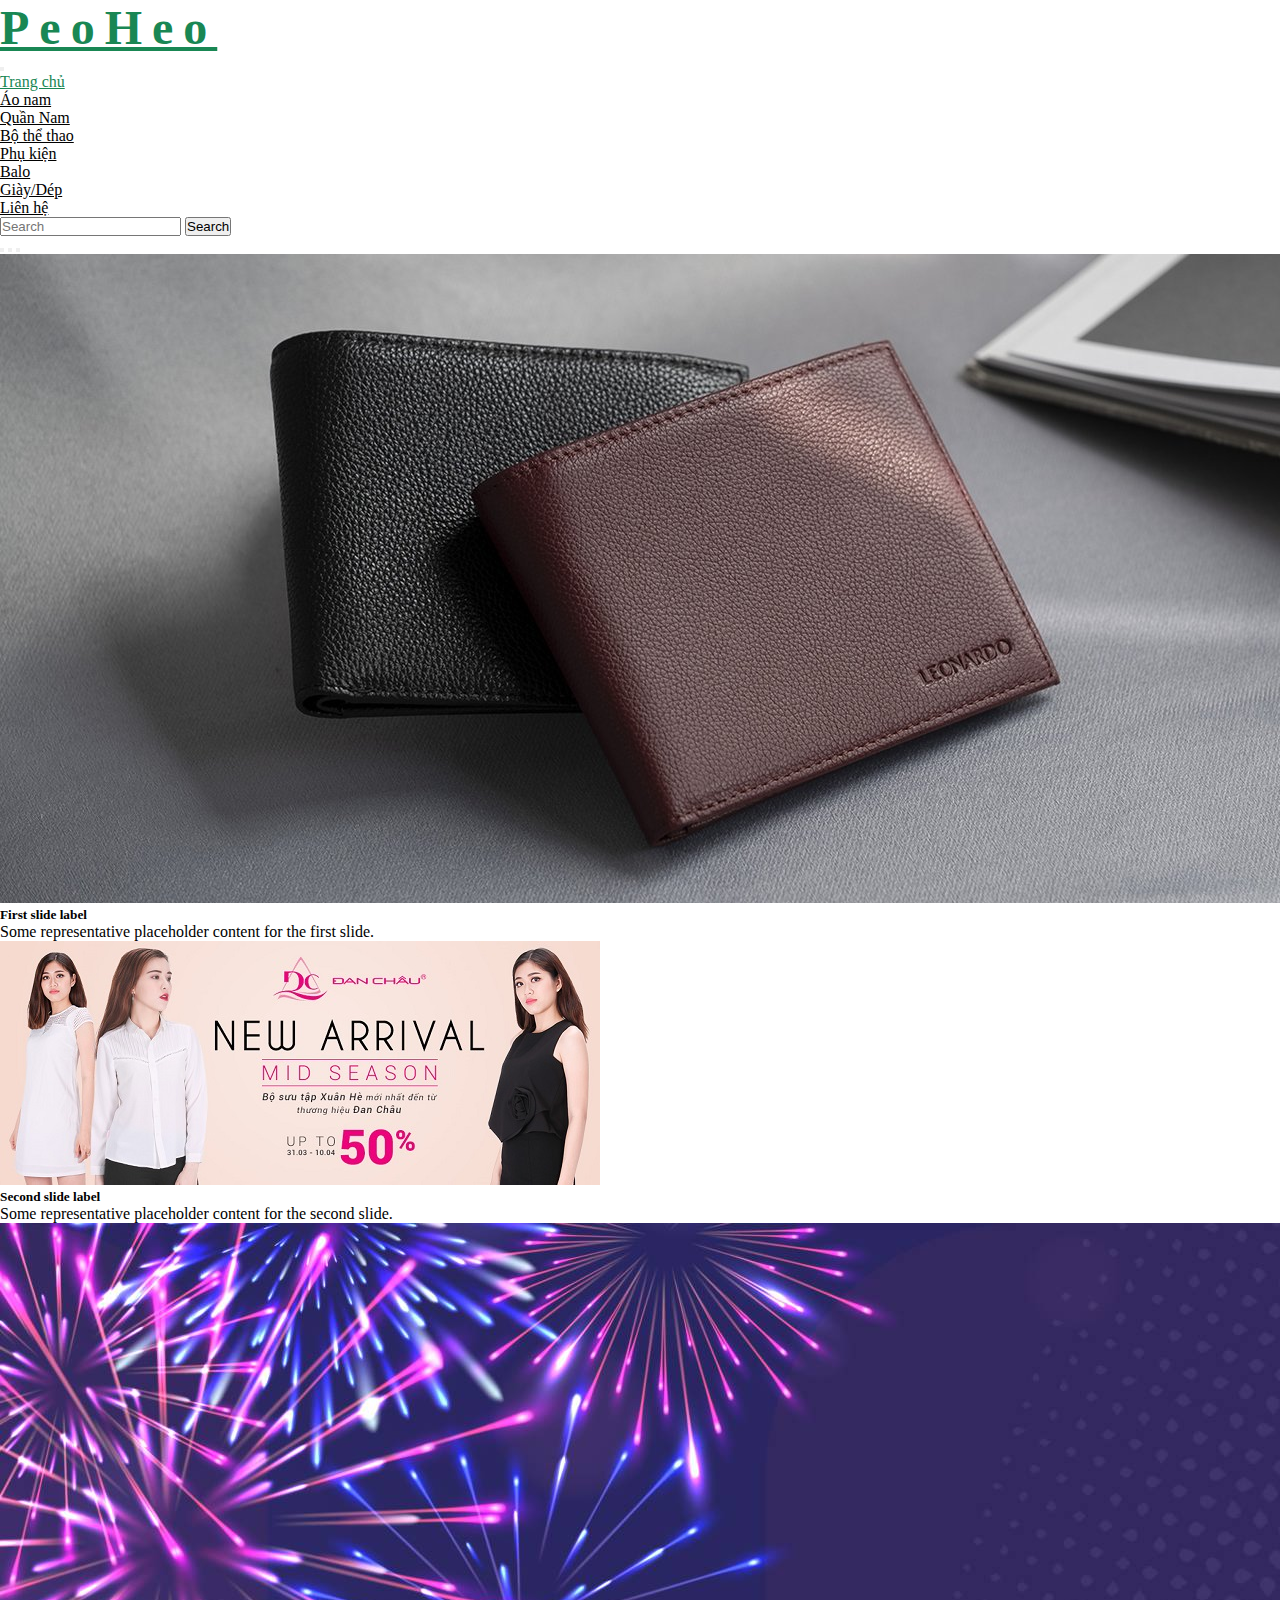
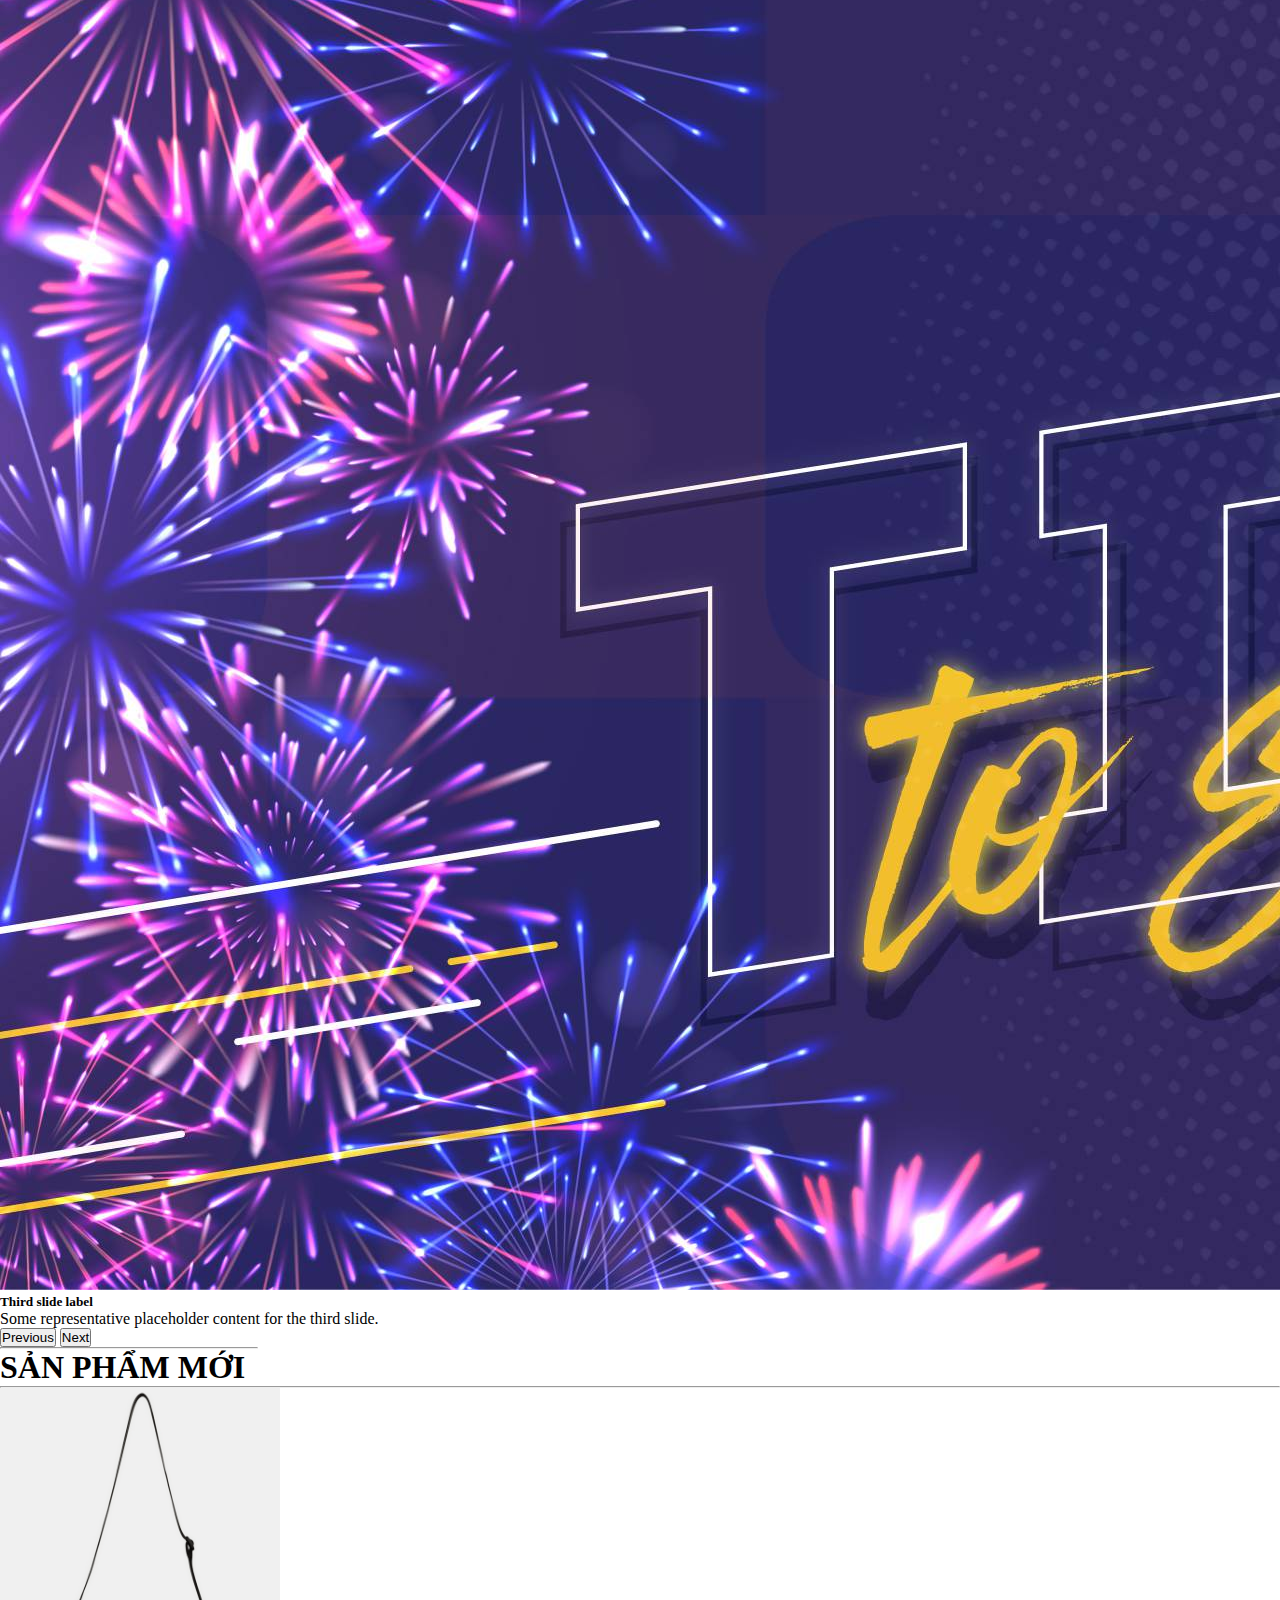
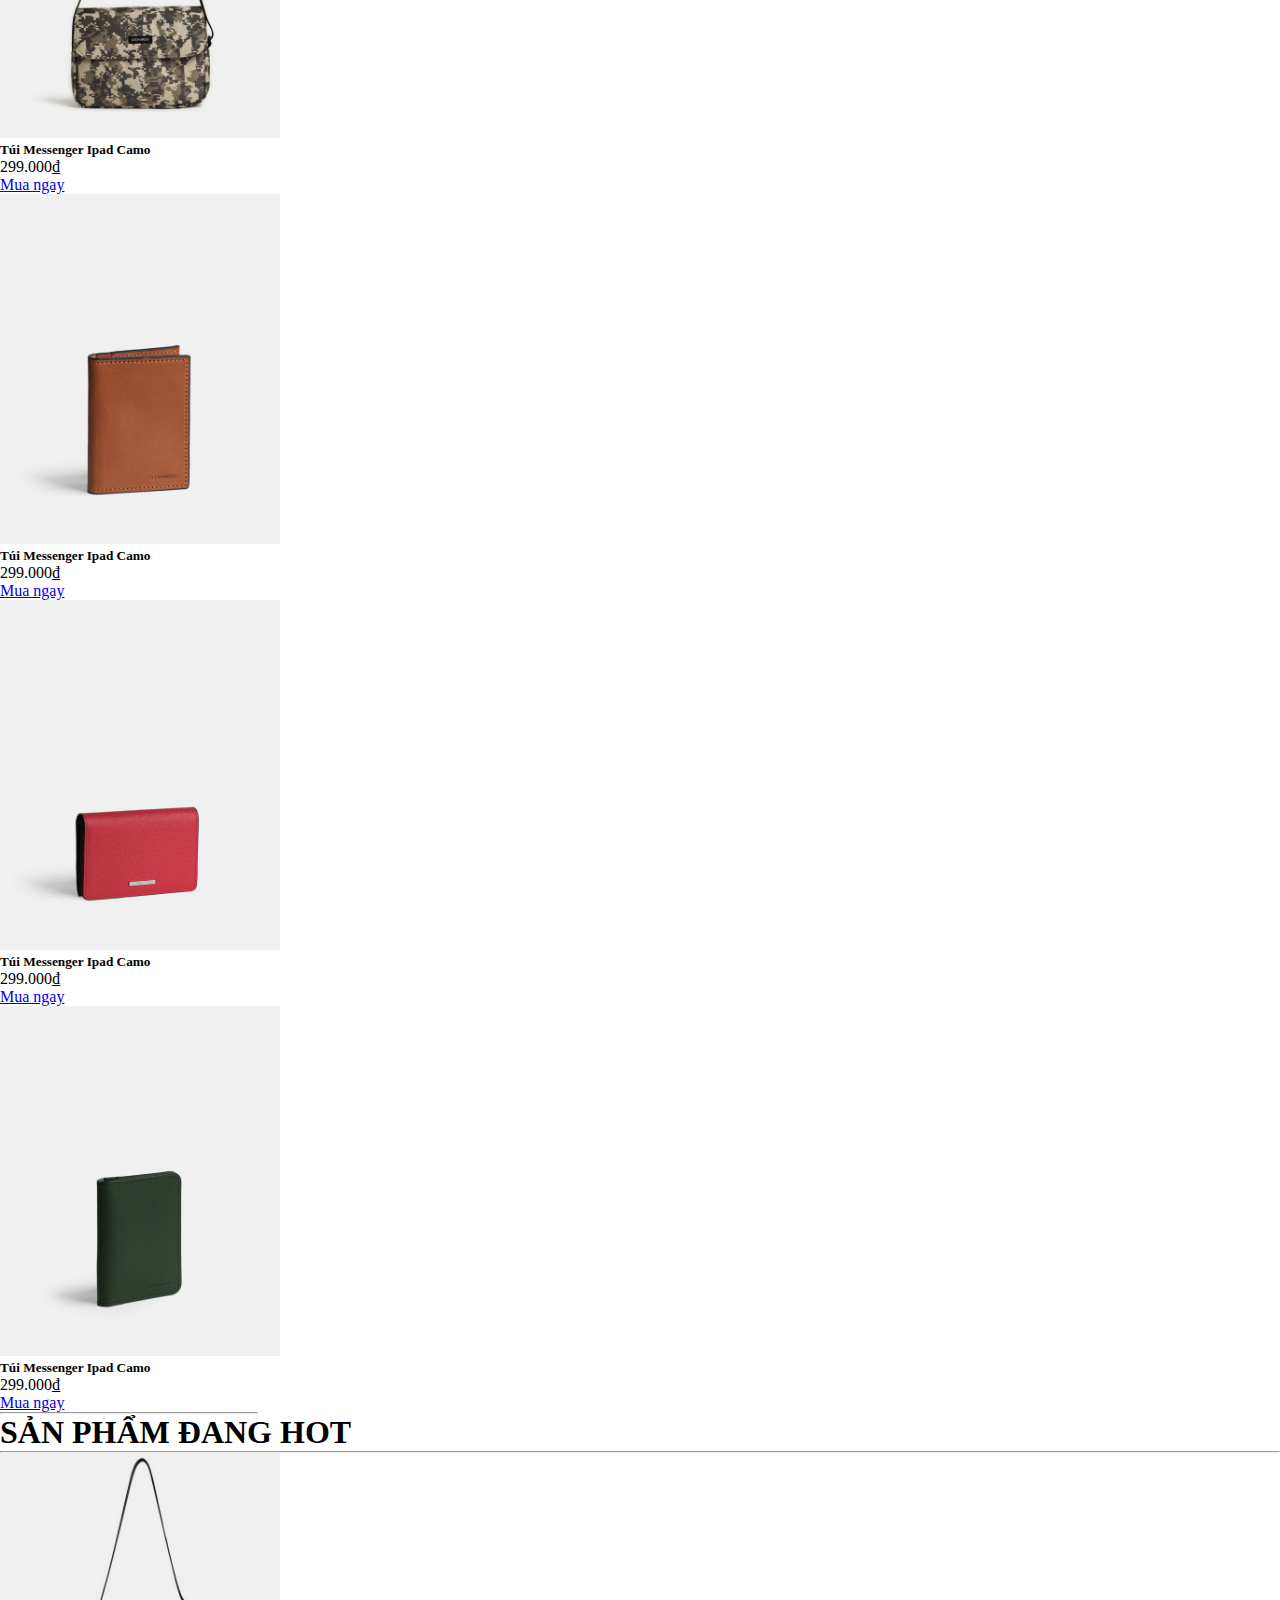
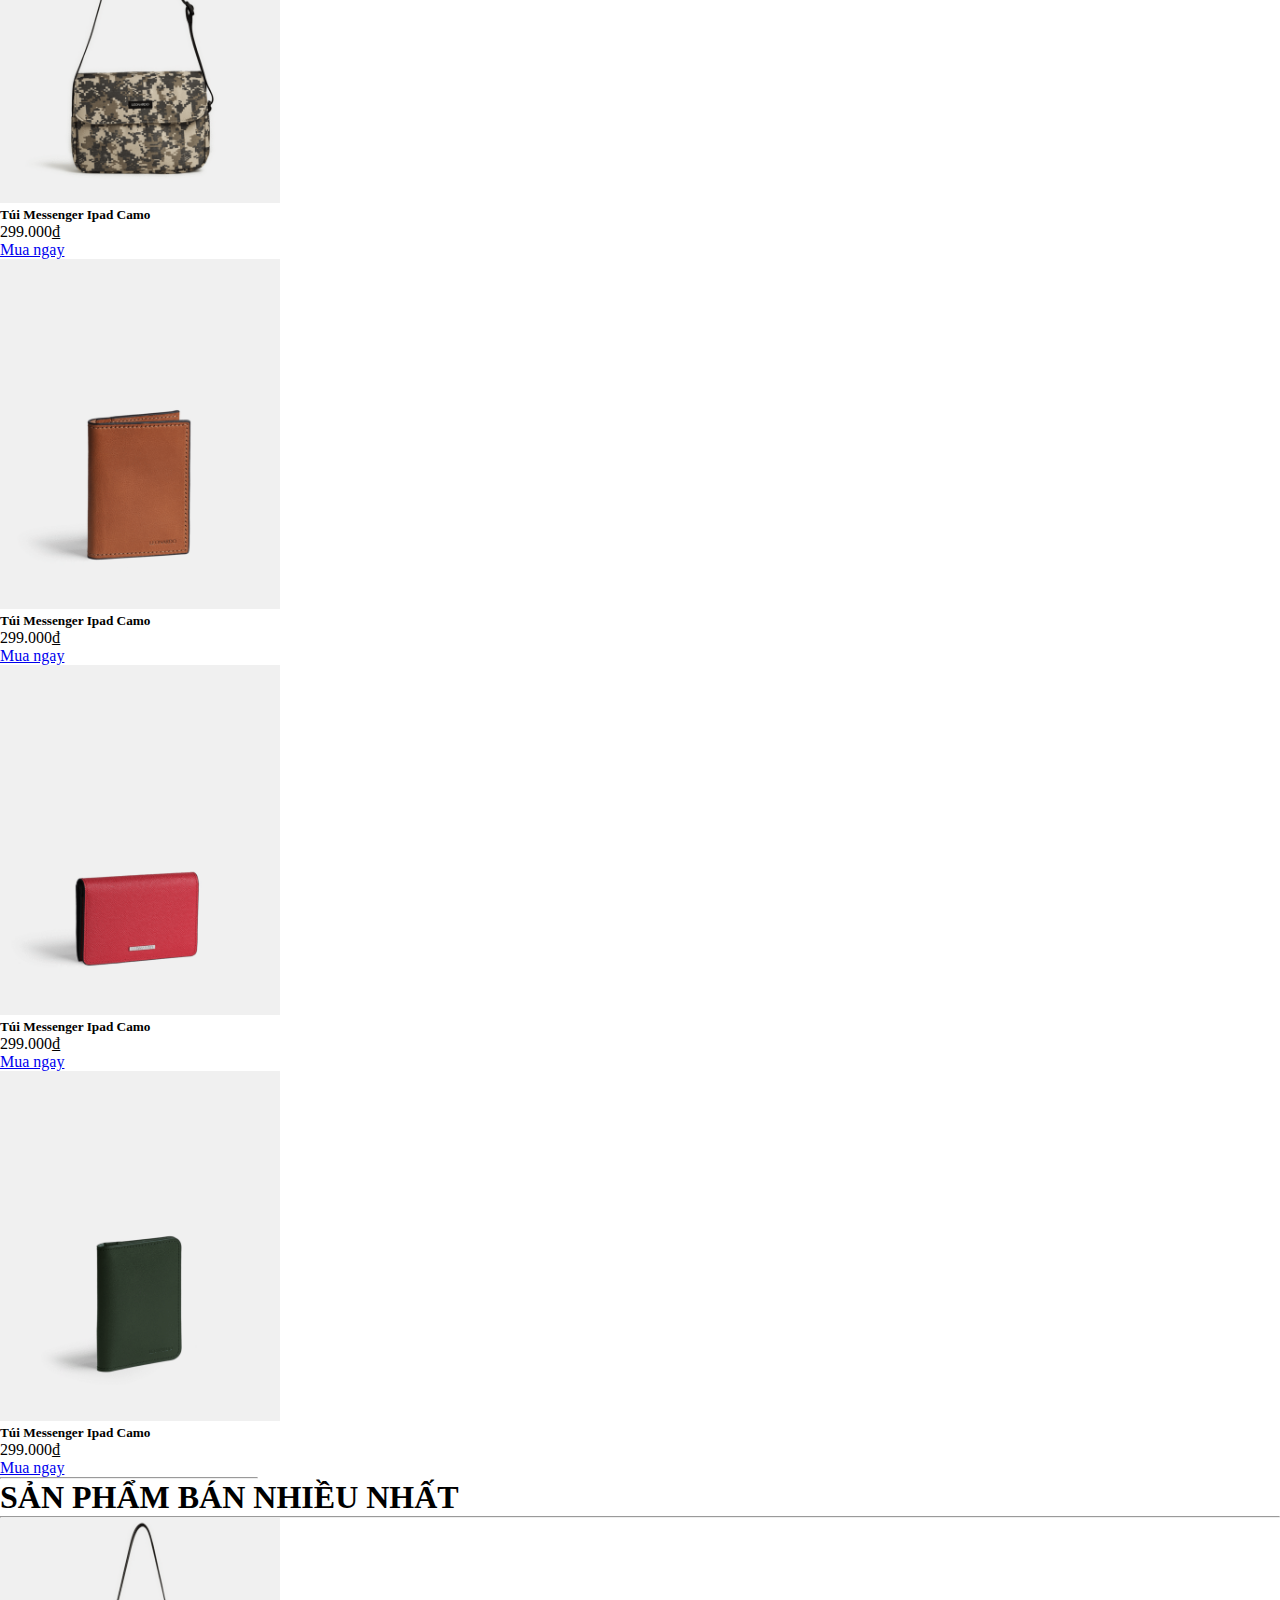
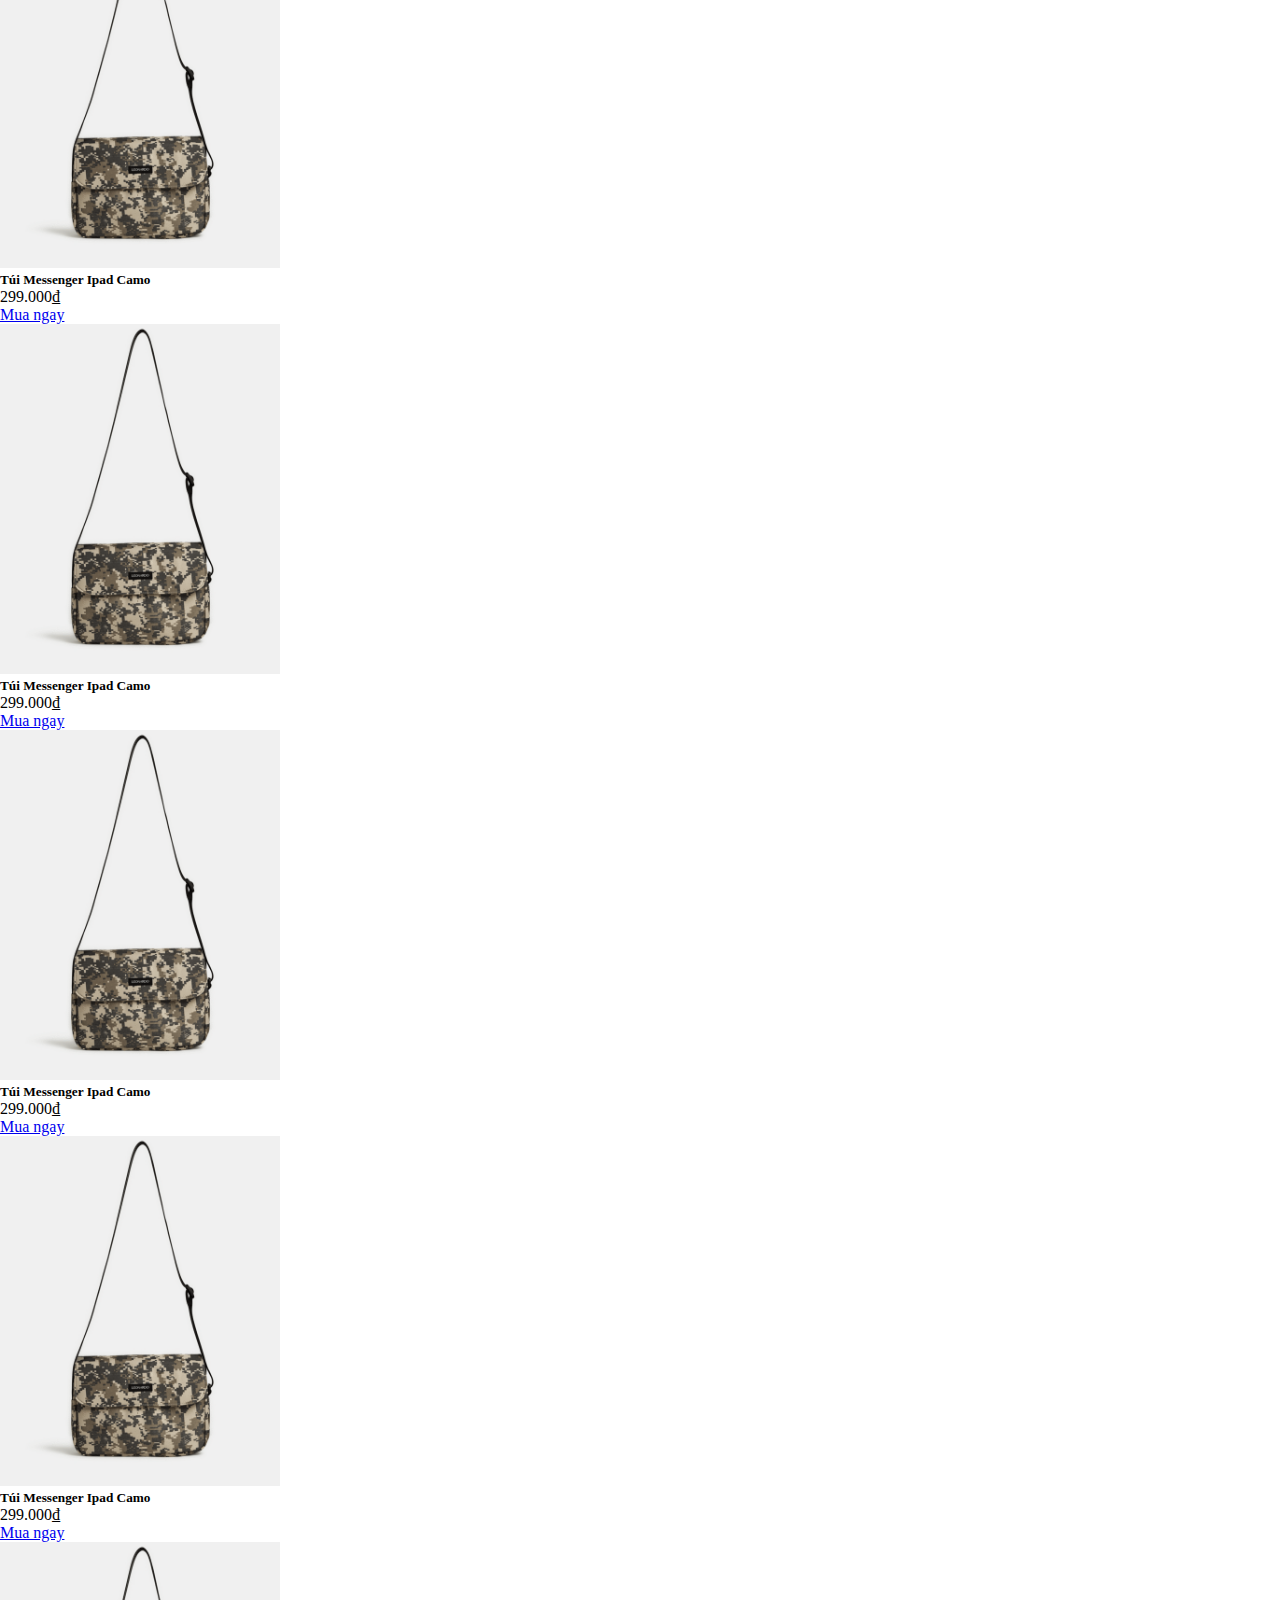
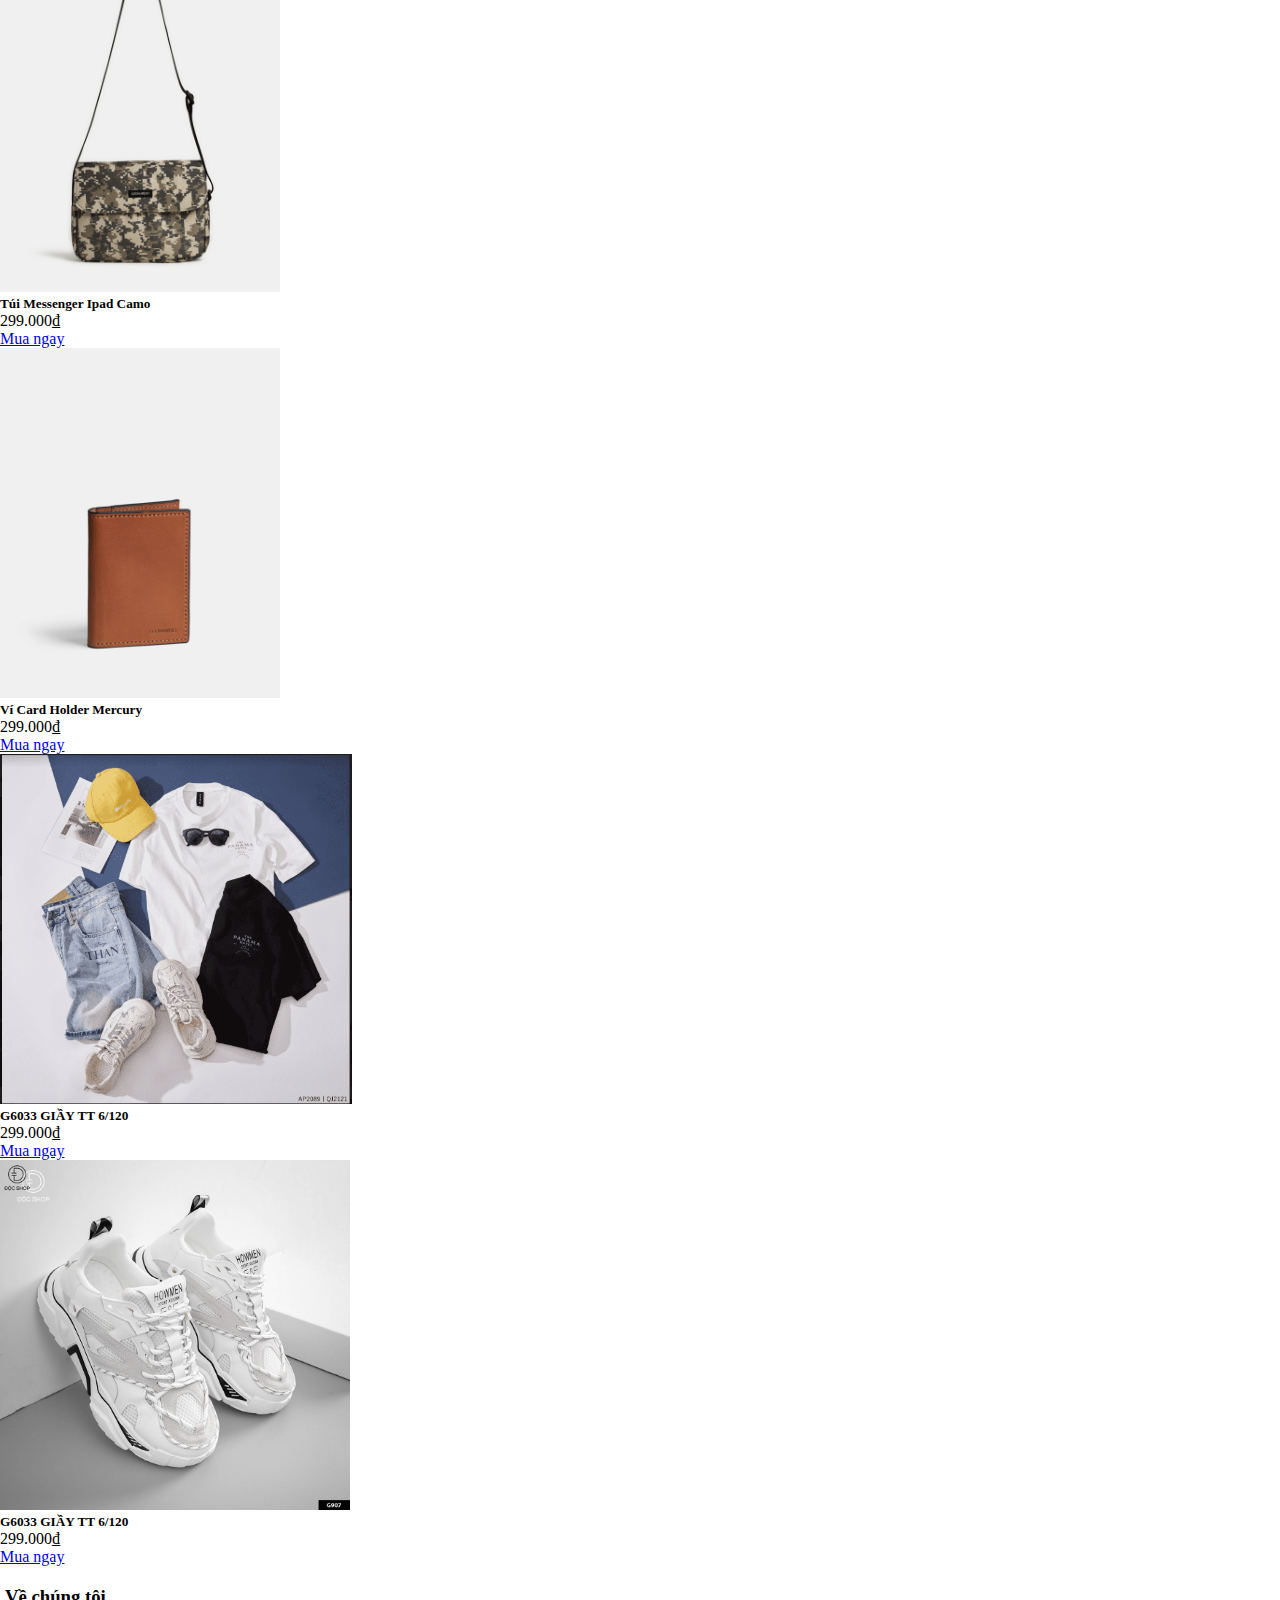
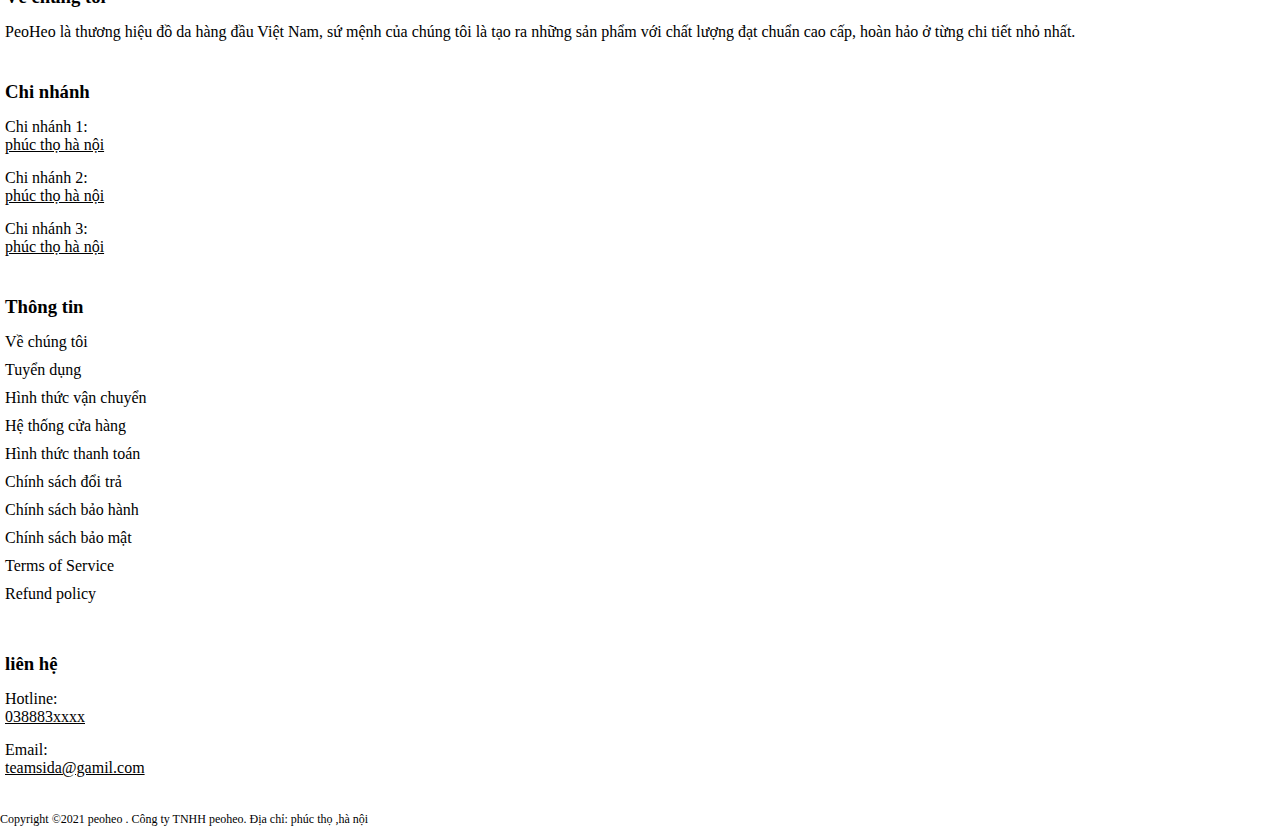
<file: index.html>
<!DOCTYPE html>
<html lang="en">

<head>
    <meta charset="UTF-8">
    <meta http-equiv="X-UA-Compatible" content="IE=edge">
    <meta name="viewport" content="width=device-width, initial-scale=1.0">
    <title>trang chu</title>
    <!-- CSS only -->
    <link href="https://cdn.jsdelivr.net/npm/bootstrap@5.0.2/dist/css/bootstrap.min.css" rel="stylesheet"
        integrity="sha384-EVSTQN3/azprG1Anm3QDgpJLIm9Nao0Yz1ztcQTwFspd3yD65VohhpuuCOmLASjC" crossorigin="anonymous">
    <link rel="stylesheet" href="fontawesome/css/all.css">
        <link rel="stylesheet" href="css/nav.css">
    <link rel="stylesheet" href="css/footter.css">


    <link rel="stylesheet" href="css/index.css">
</head>

<body>
    <!-- thong tin -->
    <div id="thongtin">

    </div>
    <!--start nav -->
    <section id="nav">
        <div class="container-fluid justify-content-center text-center bg-light " id="logo">
            <div class="row justify-content-center">
                <div class="col-12">
                    <a class="navbar-brand logo" href="#">PeoHeo</a>
                </div>
            </div>
        </div>
        <nav class="navbar navbar-expand-lg navbar-light bg-light">
            <div class="container">
                <button class="navbar-toggler" type="button" data-bs-toggle="collapse"
                    data-bs-target="#navbarSupportedContent" aria-controls="navbarSupportedContent"
                    aria-expanded="false" aria-label="Toggle navigation">
                    <span class="navbar-toggler-icon"></span>
                </button>
                <div class="collapse navbar-collapse" id="navbarSupportedContent">
                    <ul class="navbar-nav me-auto mb-2 mb-lg-0">
                        <li class="nav-item" id="active_one">
                            <a class="nav-link" aria-current="page" id="active_one" href="index.html">Trang chủ</a>
                        </li>
                        <li class="nav-item">
                            <a class="nav-link" aria-current="page" href="aonam.html">Áo nam</a>
                        </li>
                        <li class="nav-item">
                            <a class="nav-link" href="quannam.html">Quần Nam</a>
                        </li>
                        <li class="nav-item">
                            <a class="nav-link" href="bothethao.html">Bộ thể thao</a>
                        </li>
                        <li class="nav-item dropdown">
                            <a class="nav-link dropdown-toggle" href="#" id="navbarDropdown" role="button"
                                data-bs-toggle="dropdown" aria-expanded="false">
                                Phụ kiện
                            </a>
                            <ul class="dropdown-menu" aria-labelledby="navbarDropdown">
                                <li><a class="dropdown-item" href="balo.html">Balo</a></li>
                                <li><a class="dropdown-item" href="giay.html">Giày/Dép</a></li>
                            </ul>
                        </li>
                        <li class="nav-item">
                            <a class="nav-link" href="lienhe.html">Liên hệ</a>
                        </li>
                    </ul>
                    <form class="d-flex">
                        <input class="form-control me-2" type="search" placeholder="Search" aria-label="Search">
                        <button class="btn btn-outline-success" type="submit">Search</button>
                    </form>
                </div>
            </div>
        </nav>
    </section>
    <!-- end nav -->

    <!-- start baner -->
    <div id="carouselExampleCaptions" class="carousel slide" data-bs-ride="carousel">
        <div class="carousel-indicators">
            <button type="button" data-bs-target="#carouselExampleCaptions" data-bs-slide-to="0" class="active"
                aria-current="true" aria-label="Slide 1"></button>
            <button type="button" data-bs-target="#carouselExampleCaptions" data-bs-slide-to="1"
                aria-label="Slide 2"></button>
            <button type="button" data-bs-target="#carouselExampleCaptions" data-bs-slide-to="2"
                aria-label="Slide 3"></button>
        </div>
        <div class="carousel-inner">
            <div class="carousel-item active">
                <img src="img/banner1.jpg" class="d-block w-100" alt="...">
                <div class="carousel-caption d-none d-md-block">
                    <h5>First slide label</h5>
                    <p>Some representative placeholder content for the first slide.</p>
                </div>
            </div>
            <div class="carousel-item">
                <img src="img/baner 3.jpg" class="d-block w-100" alt="...">
                <div class="carousel-caption d-none d-md-block">
                    <h5>Second slide label</h5>
                    <p>Some representative placeholder content for the second slide.</p>
                </div>
            </div>
            <div class="carousel-item">
                <img src="img/banner3.jpg" class="d-block w-100" alt="...">
                <div class="carousel-caption d-none d-md-block">
                    <h5>Third slide label</h5>
                    <p>Some representative placeholder content for the third slide.</p>
                </div>
            </div>
        </div>
        <button class="carousel-control-prev" type="button" data-bs-target="#carouselExampleCaptions"
            data-bs-slide="prev">
            <span class="carousel-control-prev-icon" aria-hidden="true"></span>
            <span class="visually-hidden">Previous</span>
        </button>
        <button class="carousel-control-next" type="button" data-bs-target="#carouselExampleCaptions"
            data-bs-slide="next">
            <span class="carousel-control-next-icon" aria-hidden="true"></span>
            <span class="visually-hidden">Next</span>
        </button>
    </div>
    <!-- end banner -->


    <!-- start content -->
    <div class="container" >
        <div class="row">
            <div class="col-12">
                <hr class="mt-5" style="opacity: 1; width: 20%; color: red;">

                <h1 class=" mb-5">SẢN PHẨM MỚI</h1>
                <hr>
            </div>
            <div class="col-md-3 col-sm-6 col-xs-3 content__item">
                <div class="card" >
                    <img height="350" src="img/túi1.png" class="card-img-top" alt="">
                    <div class="card-body">
                      <h5 class="card-title">Túi Messenger Ipad Camo</h5>
                      <p class="card-text">299.000₫</p>
                      <a href="#" class="btn btn-danger">Mua ngay</a>
                    </div>
                  </div>
            </div>
            <div class="col-md-3 col-sm-6 col-xs-3 content__item">
                <div class="card" >
                    <img height="350" src="img/vi3.png" class="card-img-top" alt="">
                    <div class="card-body">
                      <h5 class="card-title">Túi Messenger Ipad Camo</h5>
                      <p class="card-text">299.000₫</p>
                      <a href="#" class="btn btn-danger">Mua ngay</a>
                    </div>
                  </div>
            </div>
            <div class="col-md-3 col-sm-6 col-xs-3 content__item">
                <div class="card" >
                    <img height="350" src="img/vi2.png" class="card-img-top" alt="">
                    <div class="card-body">
                      <h5 class="card-title">Túi Messenger Ipad Camo</h5>
                      <p class="card-text">299.000₫</p>
                      <a href="#" class="btn btn-danger">Mua ngay</a>
                    </div>
                  </div>
            </div>
            <div class="col-md-3 col-sm-6 col-xs-3 content__item">
                <div class="card" >
                    <img height="350" src="img/vi1.png" class="card-img-top" alt="">
                    <div class="card-body">
                      <h5 class="card-title">Túi Messenger Ipad Camo</h5>
                      <p class="card-text">299.000₫</p>
                      <a href="#" class="btn btn-danger">Mua ngay</a>
                    </div>
                  </div>
            </div>
        </div>
    </div>
    <div class="container">
        <div class="row">
            <div class="col-12">
                <hr class="mt-5" style="opacity: 1; width: 20%; color: red;">
                <h1 class=" mb-5" >SẢN PHẨM ĐANG HOT</h1>
                <hr>

            </div>
            <div class="col-md-3 col-sm-6 col-xs-3 content__item">
                <div class="card" >
                    <img height="350" src="img/túi1.png" class="card-img-top" alt="">
                    <div class="card-body">
                      <h5 class="card-title">Túi Messenger Ipad Camo</h5>
                      <p class="card-text">299.000₫</p>
                      <a href="#" class="btn btn-danger">Mua ngay</a>
                    </div>
                  </div>
            </div>
            <div class="col-md-3 col-sm-6 col-xs-3 content__item">
                <div class="card" >
                    <img height="350" src="img/vi3.png" class="card-img-top" alt="">
                    <div class="card-body">
                      <h5 class="card-title">Túi Messenger Ipad Camo</h5>
                      <p class="card-text">299.000₫</p>
                      <a href="#" class="btn btn-danger">Mua ngay</a>
                    </div>
                  </div>
            </div>
            <div class="col-md-3 col-sm-6 col-xs-3 content__item">
                <div class="card" >
                    <img height="350" src="img/vi2.png" class="card-img-top" alt="">
                    <div class="card-body">
                      <h5 class="card-title">Túi Messenger Ipad Camo</h5>
                      <p class="card-text">299.000₫</p>
                      <a href="#" class="btn btn-danger">Mua ngay</a>
                    </div>
                  </div>
            </div>
            <div class="col-md-3 col-sm-6 col-xs-3 content__item">
                <div class="card" >
                    <img height="350" src="img/vi1.png" class="card-img-top" alt="">
                    <div class="card-body">
                      <h5 class="card-title">Túi Messenger Ipad Camo</h5>
                      <p class="card-text">299.000₫</p>
                      <a href="#" class="btn btn-danger">Mua ngay</a>
                    </div>
                  </div>
            </div>
        </div>
    </div>
    <div class="container daxem">
        <div class="row justify-content-center">
            <div class="col-12">
                <hr class="mt-5" style="opacity: 1; width: 20%; color: red;">
                <h1 class=" mb-5" >SẢN PHẨM BÁN NHIỀU NHẤT</h1>
                <hr>
            </div>
            <div class="col-md-3 col-sm-6 col-xs-3 content__item">
                <div class="card  mb-3" >
                    <img height="350" src="img/túi1.png" class="card-img-top" alt="">
                    <div class="card-body">
                      <h5 class="card-title">Túi Messenger Ipad Camo</h5>
                      <p class="card-text">299.000₫</p>
                      <a href="#" class="btn btn-danger">Mua ngay</a>
                    </div>
                  </div>
            </div>
            <div class="col-md-3 col-sm-6 col-xs-3 content__item">
                <div class="card mb-3" >
                    <img height="350" src="img/túi1.png" class="card-img-top" alt="">
                    <div class="card-body">
                      <h5 class="card-title">Túi Messenger Ipad Camo</h5>
                      <p class="card-text">299.000₫</p>
                      <a href="#" class="btn btn-danger">Mua ngay</a>
                    </div>
                  </div>
            </div>
            <div class="col-md-3 col-sm-6 col-xs-3  content__item">
                <div class="card mb-3" >
                    <img height="350" src="img/túi1.png" class="card-img-top" alt="">
                    <div class="card-body">
                      <h5 class="card-title">Túi Messenger Ipad Camo</h5>
                      <p class="card-text">299.000₫</p>
                      <a href="#" class="btn btn-danger">Mua ngay</a>
                    </div>
                  </div>
            </div>
            <div class="col-md-3 col-sm-6 col-xs-3 content__item">
                <div class="card mb-3" >
                    <img height="350" src="img/túi1.png" class="card-img-top" alt="">
                    <div class="card-body">
                      <h5 class="card-title">Túi Messenger Ipad Camo</h5>
                      <p class="card-text">299.000₫</p>
                      <a href="#" class="btn btn-danger">Mua ngay</a>
                    </div>
                  </div>
            </div>
            <div class="col-md-3 col-sm-6 col-xs-3 content__item">
                <div class="card mb-3" >
                    <img height="350" src="img/túi1.png" class="card-img-top" alt="">
                    <div class="card-body">
                      <h5 class="card-title">Túi Messenger Ipad Camo</h5>
                      <p class="card-text">299.000₫</p>
                      <a href="#" class="btn btn-danger">Mua ngay</a>
                    </div>
                  </div>
            </div>
            <div class="col-md-3 col-sm-6 col-xs-3 content__item">
                <div class="card mb-3" >
                    <img height="350" src="img/vi3.png" class="card-img-top" alt="">
                    <div class="card-body">
                      <h5 class="card-title">Ví Card Holder Mercury</h5>
                      <p class="card-text">299.000₫</p>
                      <a href="#" class="btn btn-danger">Mua ngay</a>
                    </div>
                  </div>
            </div>
            <div class="col-md-3 col-sm-6 col-xs-3 content__item">
                <div class="card mb-3" >
                    <img height="350" src="img/ao2.png" class="card-img-top" alt="">
                    <div class="card-body">
                      <h5 class="card-title">G6033 GIẦY TT 6/120</h5>
                      <p class="card-text">299.000₫</p>
                      <a href="#" class="btn btn-danger">Mua ngay</a>
                    </div>
                  </div>
            </div>
            <div class="col-md-3 col-sm-6 col-xs-3 content__item">
                <div class="card mb-3" >
                    <img height="350" src="img/giay1.jpg" class="card-img-top" alt="">
                    <div class="card-body">
                      <h5 class="card-title">G6033 GIẦY TT 6/120</h5>
                      <p class="card-text">299.000₫</p>
                      <a href="#" class="btn btn-danger">Mua ngay</a>
                    </div>
                  </div>
            </div>
        </div>
    </div>

    <!-- end strat -->

    <!--start footer -->
    <div class="container mt-5 border-top mb-5">
        <div class="row">
            <div class="col-md-3 col-sm-6">
                <div class="footer__item">
                    <h3>Về chúng tôi</h3>
                    <P>
                        PeoHeo là thương hiệu đồ da hàng đầu Việt Nam, sứ mệnh của chúng tôi là tạo ra những sản
                        phẩm
                        với
                        chất lượng đạt chuẩn cao cấp, hoàn hảo ở từng chi tiết nhỏ nhất.
                    </P>
                </div>
            </div>

            <div class="col-md-3 col-sm-6">
                <div class="footer__item">

                    <h3>Chi nhánh</h3>
                    <P>Chi nhánh 1:</P>
                    <span>phúc thọ hà nội</span>
                    <P>Chi nhánh 2:</P>
                    <span>phúc thọ hà nội</span>
                    <P>Chi nhánh 3:</P>
                    <span>phúc thọ hà nội</span>
                </div>
            </div>
            <div class="col-md-3 col-sm-6">
                <div class="footer__item">
                    <h3>Thông tin</h3>
                    <ul class="Linklist">
                        <li class="Linklist__Item">
                            <a href="#" class="Link Link--primary">Về chúng tôi</a>
                        </li>
                        <li class="Linklist__Item">
                            <a href="#" class="Link Link--primary">Tuyển dụng</a>
                        </li>
                        <li class="Linklist__Item">
                            <a href="#" class="Link Link--primary">Hình thức vận chuyển </a>
                        </li>
                        <li class="Linklist__Item">
                            <a href="#" class="Link Link--primary">Hệ thống cửa hàng</a>
                        </li>
                        <li class="Linklist__Item">
                            <a href="#" class="Link Link--primary">Hình thức thanh toán</a>
                        </li>
                        <li class="Linklist__Item">
                            <a href="#" class="Link Link--primary">Chính sách đổi
                                trả</a>
                        </li>
                        <li class="Linklist__Item">
                            <a href="#" class="Link Link--primary">Chính sách bảo hành</a>
                        </li>
                        <li class="Linklist__Item">
                            <a href="#" class="Link Link--primary">Chính sách bảo mật </a>
                        </li>
                        <li class="Linklist__Item">
                            <a href="/#" class="Link Link--primary">Terms of Service</a>
                        </li>
                        <li class="Linklist__Item">
                            <a href="#" class="Link Link--primary">Refund policy</a>
                        </li>
                    </ul>
                </div>
            </div>
            <div class="col-md-3 col-sm-6 col-xs-3 ">
                <div class="footer__item">
                    <h3>liên hệ</h3>
                    <P>Hotline:</P>
                    <span for="">038883xxxx</span>
                    <P>Email:</P>
                    <span for="">teamsida@gamil.com</span>
                </div>
            </div>
        </div>
    </div>
    </div>
    <div class="container text-center footer__item">
        <div class="row">
            <div class="col-12">
                <p style="font-size: 12px; padding-bottom: 10px;">Copyright ©2021 peoheo . Công ty TNHH peoheo. Địa chỉ: phúc thọ ,hà nội</p>
            </div>
        </div>
    </div>
    <div class="back_to_top" id="back_to_top">
        <a href="#thongtin"><i class="far fa-caret-square-up"></i></a>
    </div>

    <!--end footer -->


    <!-- JavaScript Bundle with Popper -->
    <script>
        window.onscroll=()=>back_down();
        function back_down(){
            if(document.body.scrollTop > 100 || document.documentElement.scrollTop > 100)
            {
                document.getElementById("back_to_top").style.display="block";
                document.getElementById("logo").style.display="none"
                document.getElementById("nav").className+=" fixed"
            }
            else{
                document.getElementById("back_to_top").style.display="none";
                document.getElementById("logo").style.display="block"
                document.getElementById("nav").classList.remove("fixed");

            }
        }
        
    </script>

    <script src="https://cdn.jsdelivr.net/npm/bootstrap@5.0.2/dist/js/bootstrap.bundle.min.js"
        integrity="sha384-MrcW6ZMFYlzcLA8Nl+NtUVF0sA7MsXsP1UyJoMp4YLEuNSfAP+JcXn/tWtIaxVXM"
        crossorigin="anonymous"></script>

    
</body>

</html>
</file>
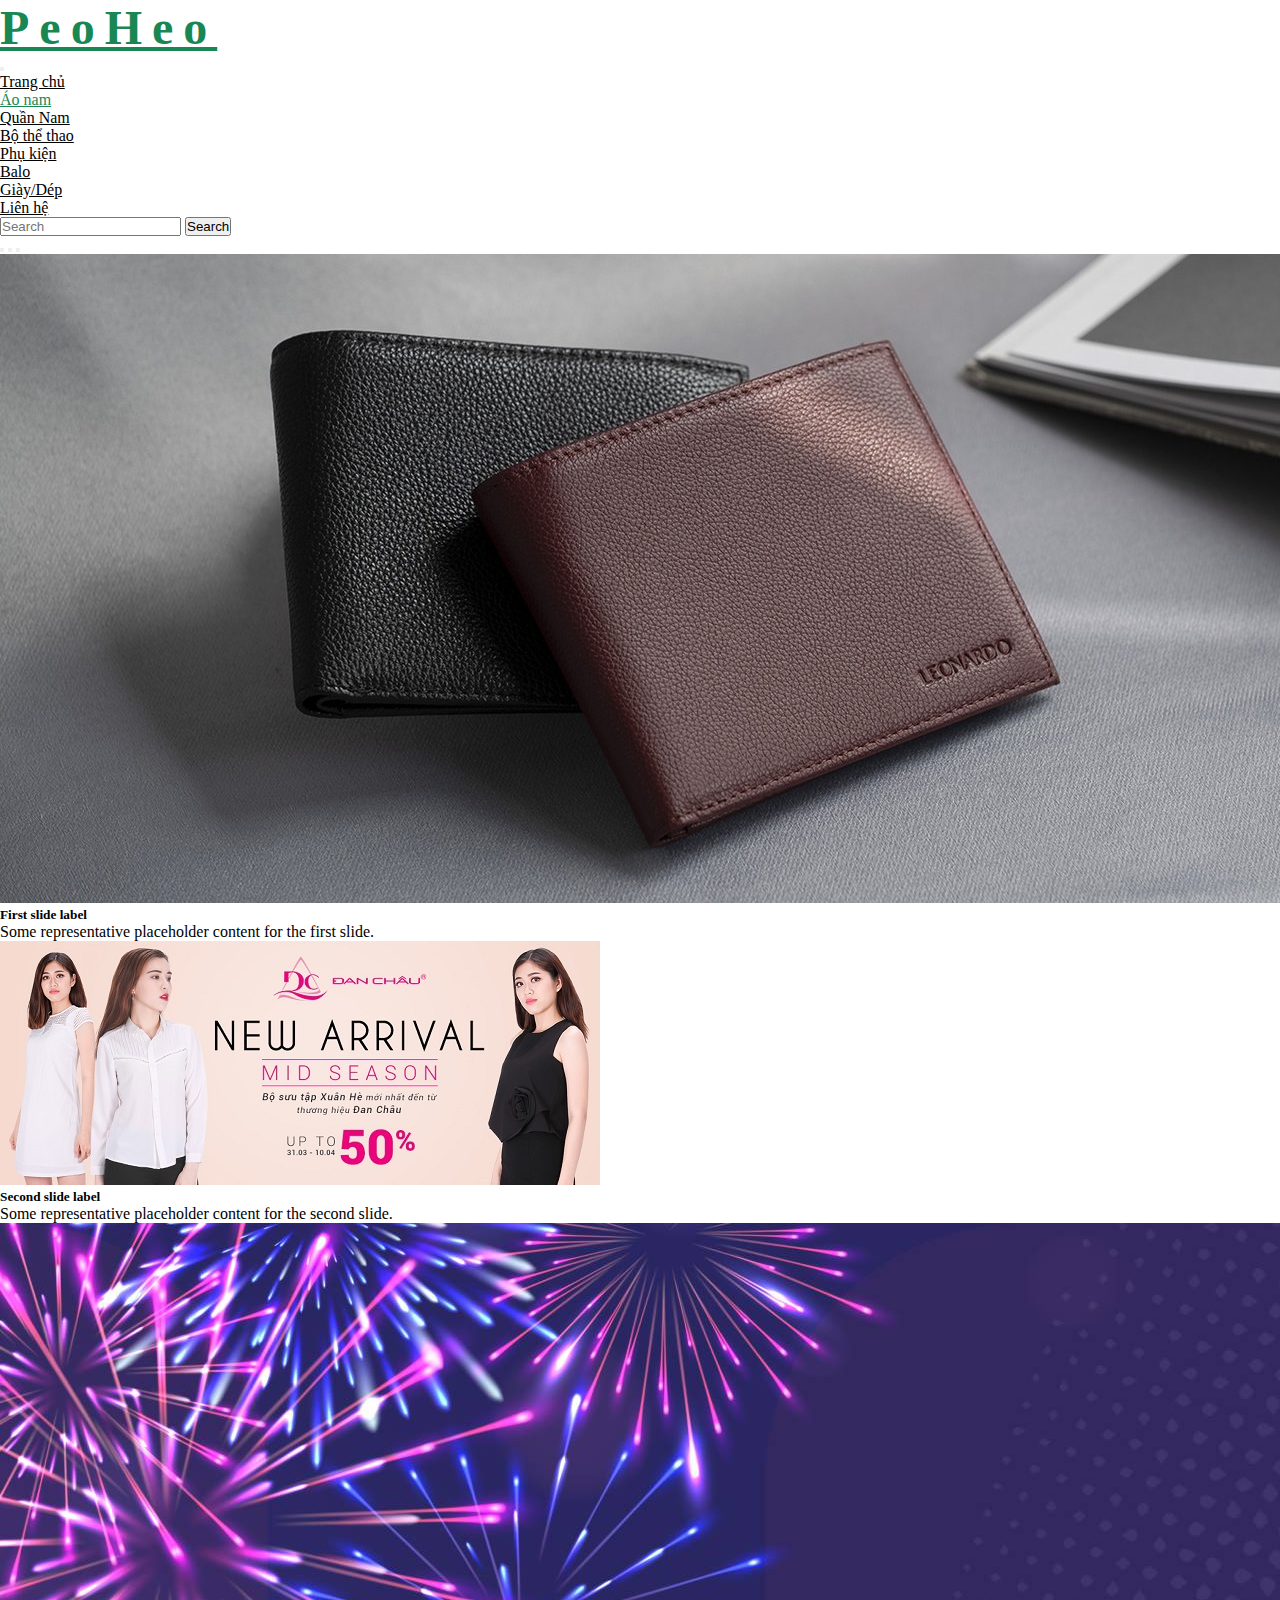
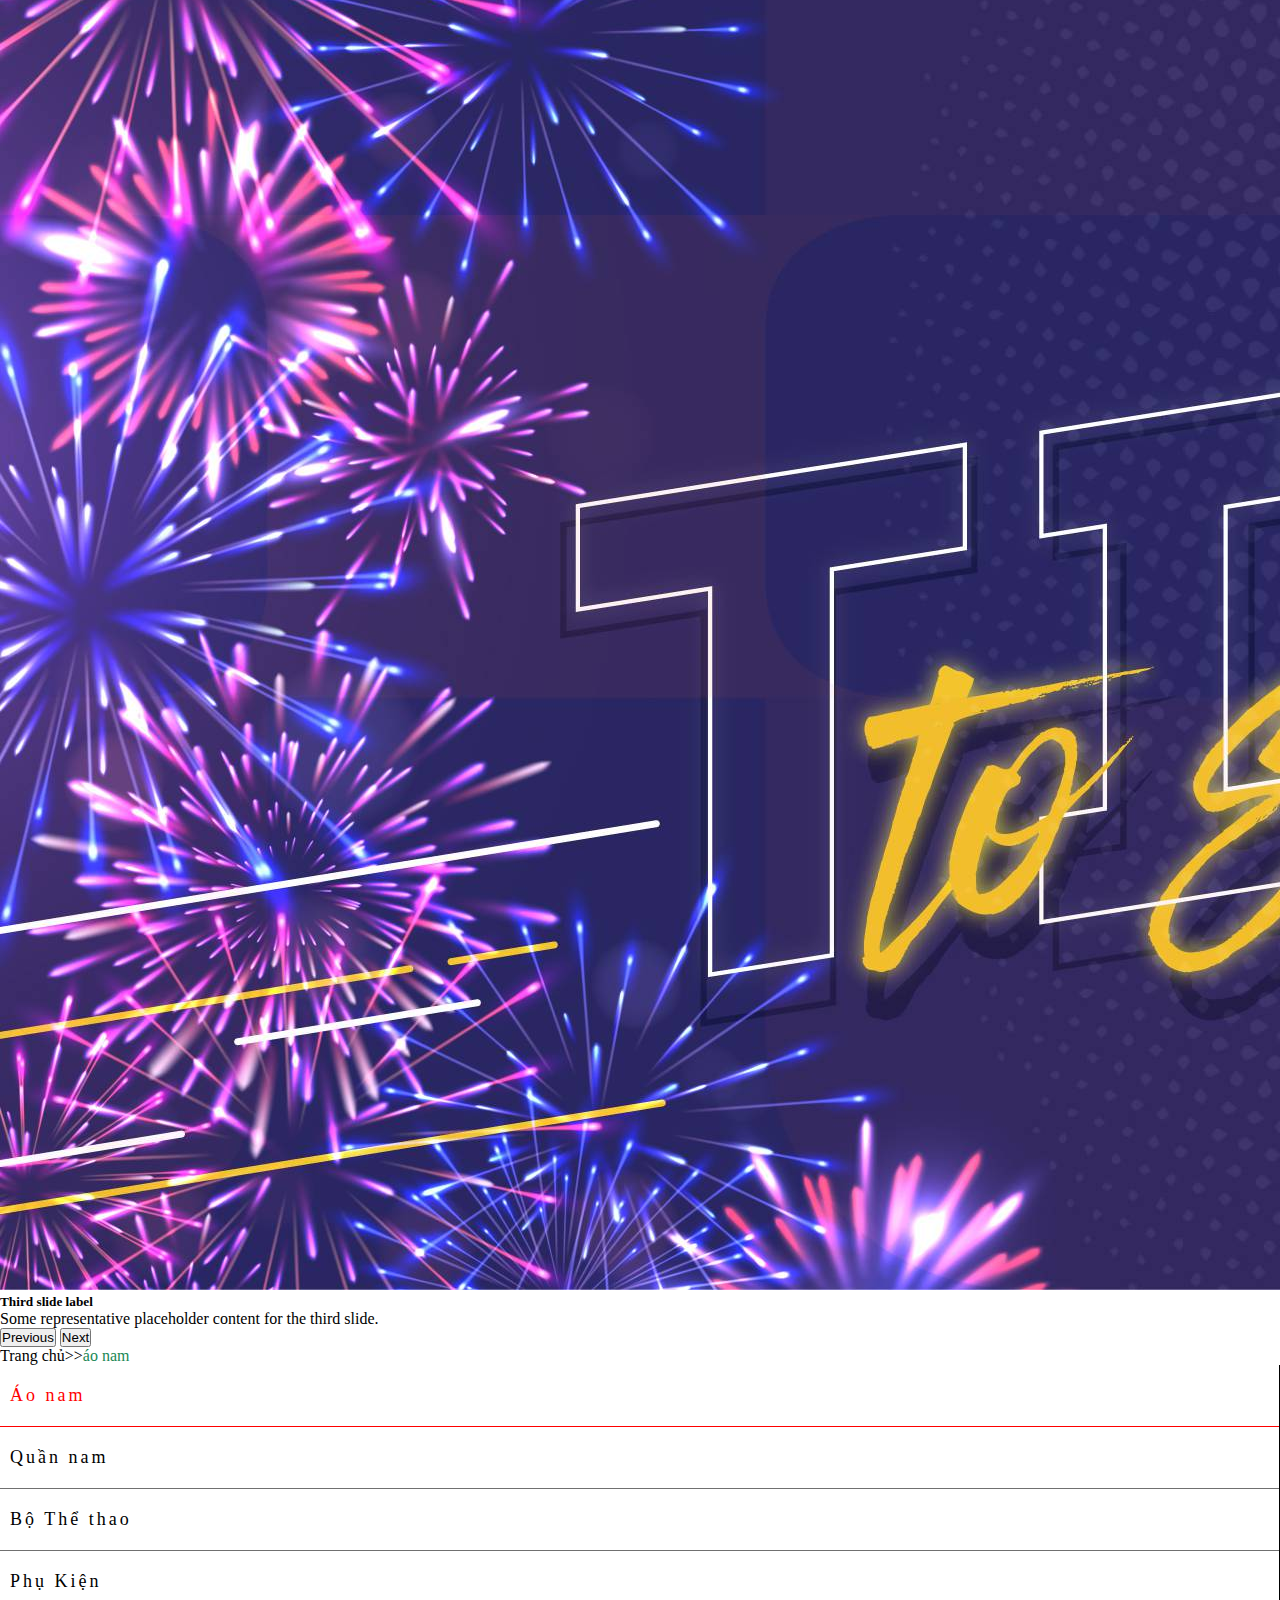
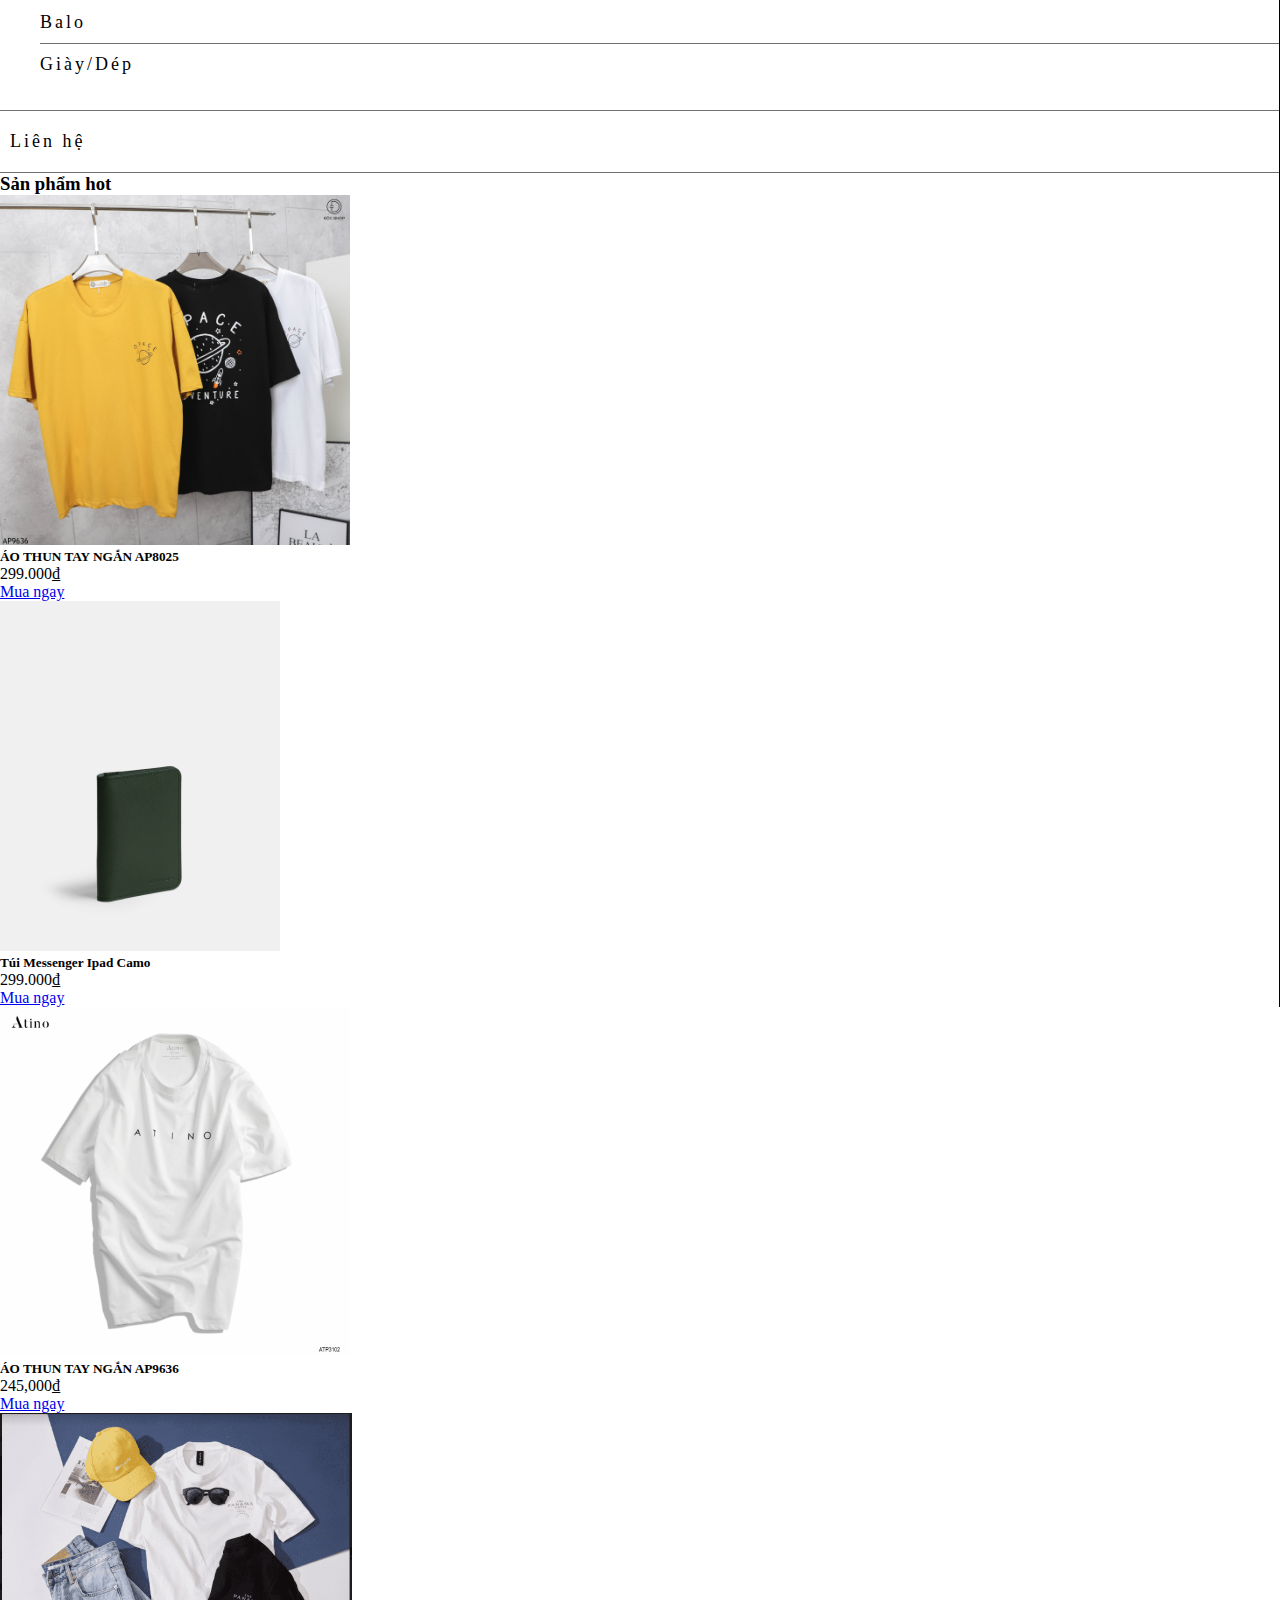
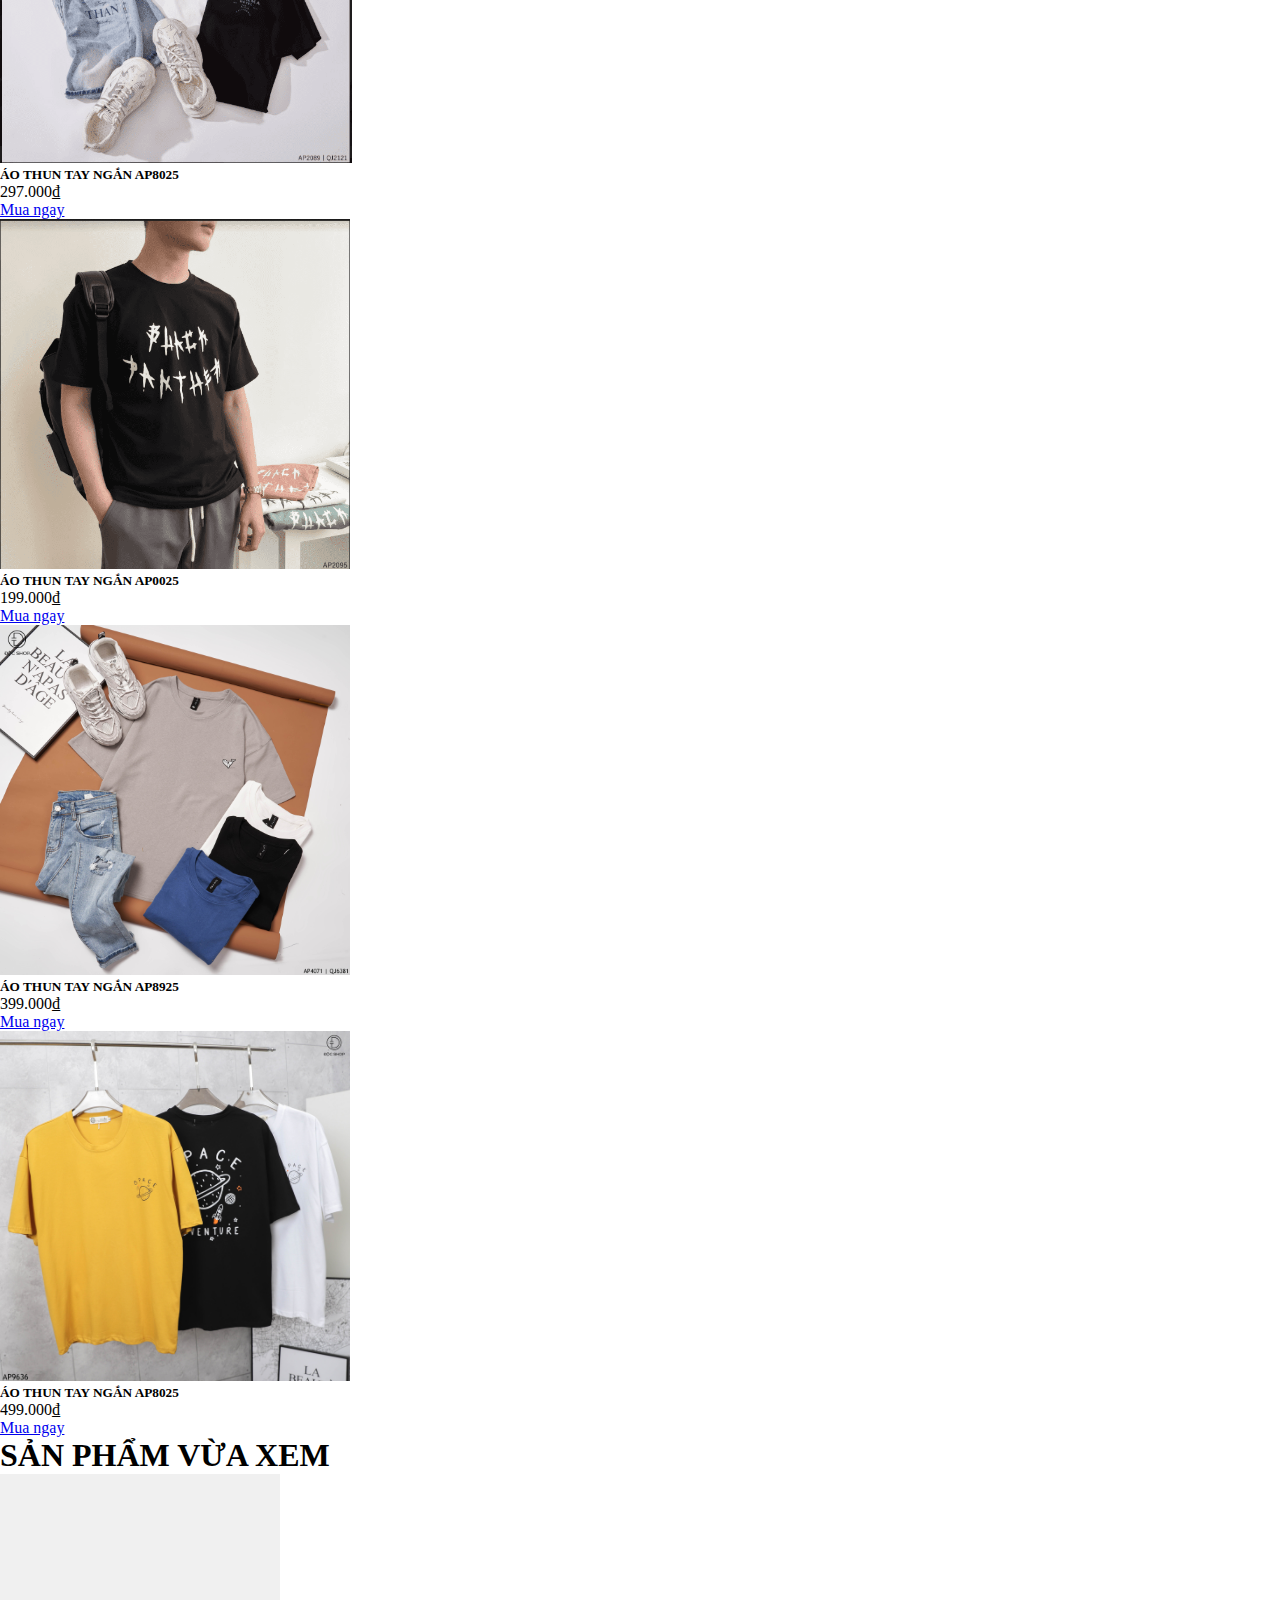
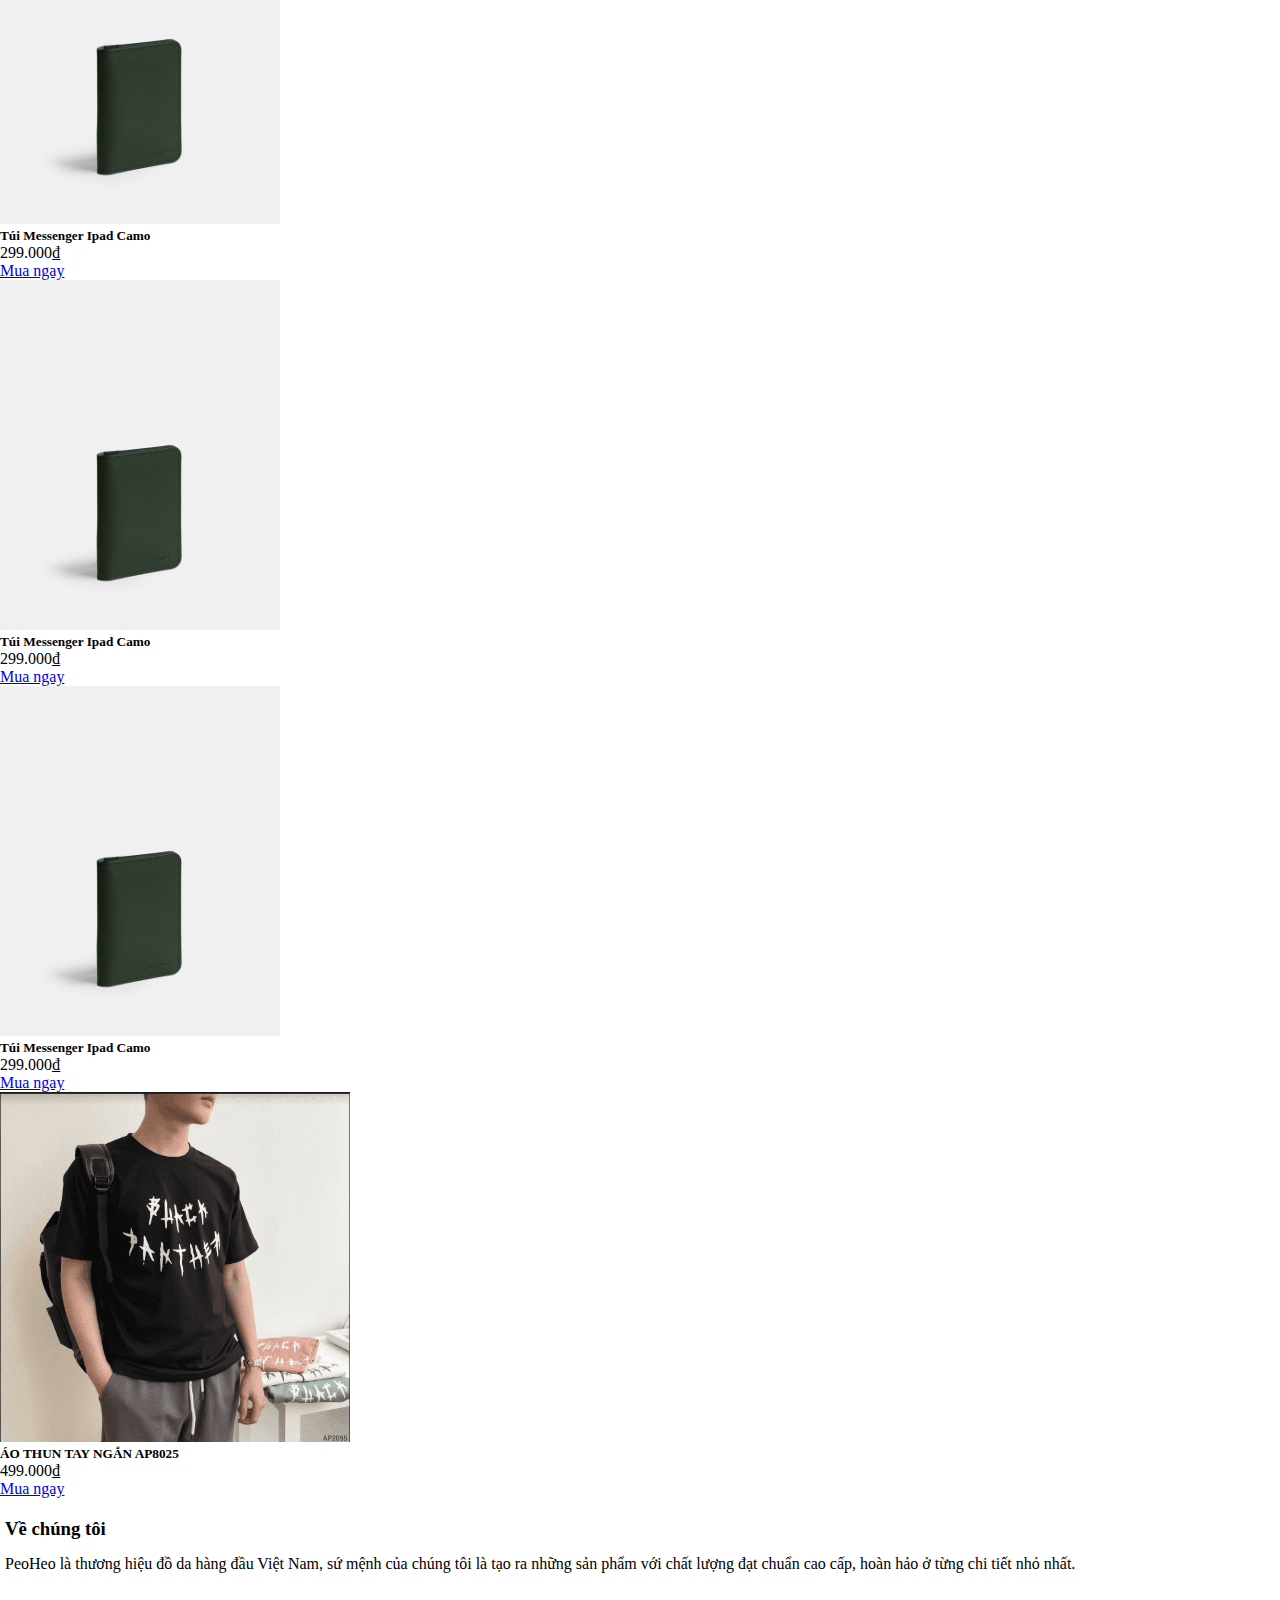
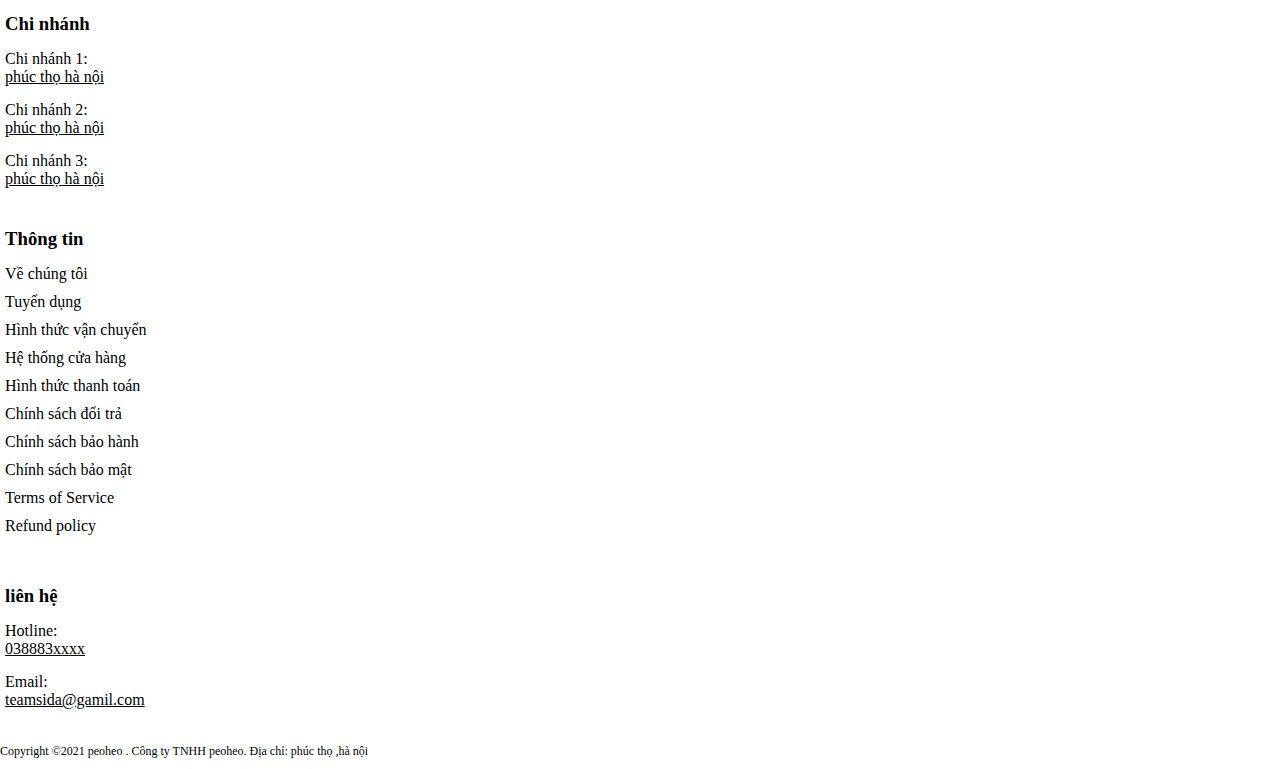
<file: aonam.html>
<!DOCTYPE html>
<html lang="en">

<head>
    <meta charset="UTF-8">
    <meta http-equiv="X-UA-Compatible" content="IE=edge">
    <meta name="viewport" content="width=device-width, initial-scale=1.0">
    <link href="https://cdn.jsdelivr.net/npm/bootstrap@5.0.2/dist/css/bootstrap.min.css" rel="stylesheet"
        integrity="sha384-EVSTQN3/azprG1Anm3QDgpJLIm9Nao0Yz1ztcQTwFspd3yD65VohhpuuCOmLASjC" crossorigin="anonymous">
    <link rel="stylesheet" href="css/nav.css">
    <link rel="stylesheet" href="css/footter.css">
    <link rel="stylesheet" href="fontawesome/css/all.css">


    <link rel="stylesheet" href="css/menu_sub.css">

    <title>áo nam</title>
</head>

<body>
    <!-- thong tin -->
    <div id="thongtin">

    </div>
    <!--start nav -->
    <section id="nav">

        <div class="container-fluid justify-content-center text-center bg-light" id="logo">
            <div class="row justify-content-center">
                <div class="col-12">
                    <a class="navbar-brand logo" href="#">PeoHeo</a>
                </div>
            </div>
        </div>
        <nav class="navbar navbar-expand-lg navbar-light bg-light" id="nav">
            <div class="container">
                <button class="navbar-toggler" type="button" data-bs-toggle="collapse"
                    data-bs-target="#navbarSupportedContent" aria-controls="navbarSupportedContent"
                    aria-expanded="false" aria-label="Toggle navigation">
                    <span class="navbar-toggler-icon"></span>
                </button>
                <div class="collapse navbar-collapse" id="navbarSupportedContent">
                    <ul class="navbar-nav me-auto mb-2 mb-lg-0">
                        <li class="nav-item" id="active_one">
                            <a class="nav-link" aria-current="page" href="index.html">Trang chủ</a>
                        </li>
                        <li class="nav-item">
                            <a class="nav-link" aria-current="page" id="active_one" href="aonam.html">Áo nam</a>
                        </li>
                        <li class="nav-item">
                            <a class="nav-link" href="quannam.html">Quần Nam</a>
                        </li>
                        <li class="nav-item">
                            <a class="nav-link" href="bothethao.html">Bộ thể thao</a>
                        </li>
                        <li class="nav-item dropdown">
                            <a class="nav-link dropdown-toggle" href="#" id="navbarDropdown" role="button"
                                data-bs-toggle="dropdown" aria-expanded="false">
                                Phụ kiện
                            </a>
                            <ul class="dropdown-menu" aria-labelledby="navbarDropdown">
                                <li><a class="dropdown-item" href="balo.html">Balo</a></li>
                                <li><a class="dropdown-item" href="giay.html">Giày/Dép</a></li>
                            </ul>
                        </li>
                        <li class="nav-item">
                            <a class="nav-link" href="lienhe.html">Liên hệ</a>
                        </li>
                    </ul>
                    <form class="d-flex">
                        <input class="form-control me-2" type="search" placeholder="Search" aria-label="Search">
                        <button class="btn btn-outline-success" type="submit">Search</button>
                    </form>
                </div>
            </div>
        </nav>
    </section>
    <!-- end nav -->

    <!--start content -->
    <div class="container">
        <div class="row">
            <div class="col-12">
                <!-- start baner -->
                <div id="carouselExampleCaptions" class="carousel slide" data-bs-ride="carousel">
                    <div class="carousel-indicators">
                        <button type="button" data-bs-target="#carouselExampleCaptions" data-bs-slide-to="0"
                            class="active" aria-current="true" aria-label="Slide 1"></button>
                        <button type="button" data-bs-target="#carouselExampleCaptions" data-bs-slide-to="1"
                            aria-label="Slide 2"></button>
                        <button type="button" data-bs-target="#carouselExampleCaptions" data-bs-slide-to="2"
                            aria-label="Slide 3"></button>
                    </div>
                    <div class="carousel-inner">
                        <div class="carousel-item active">
                            <img  src="img/banner1.jpg" class="d-block w-100" alt="...">
                            <div class="carousel-caption d-none d-md-block">
                                <h5>First slide label</h5>
                                <p>Some representative placeholder content for the first slide.</p>
                            </div>
                        </div>
                        <div class="carousel-item">
                            <img  src="img/baner 3.jpg" class="d-block w-100" alt="...">
                            <div class="carousel-caption d-none d-md-block">
                                <h5>Second slide label</h5>
                                <p>Some representative placeholder content for the second slide.</p>
                            </div>
                        </div>
                        <div class="carousel-item">
                            <img  src="img/banner3.jpg" class="d-block w-100" alt="...">
                            <div class="carousel-caption d-none d-md-block">
                                <h5>Third slide label</h5>
                                <p>Some representative placeholder content for the third slide.</p>
                            </div>
                        </div>
                    </div>
                    <button class="carousel-control-prev" type="button" data-bs-target="#carouselExampleCaptions"
                        data-bs-slide="prev">
                        <span class="carousel-control-prev-icon" aria-hidden="true"></span>
                        <span class="visually-hidden">Previous</span>
                    </button>
                    <button class="carousel-control-next" type="button" data-bs-target="#carouselExampleCaptions"
                        data-bs-slide="next">
                        <span class="carousel-control-next-icon" aria-hidden="true"></span>
                        <span class="visually-hidden">Next</span>
                    </button>
                </div>
                <!-- end banner -->
            </div>
        </div>
        <div class="row">
            <!--start Controls -->
            <div class="col-12">
                <p class="m-5"><a href="index.html" style="text-decoration: none; color: black;">Trang chủ</a>>><span
                        style="color: #198754;">áo nam</span></p>
            </div>
            <!--end Controls -->
        </div>
        <div class="row">
            <div class="col-md-3 col-sm-3 col-xs-0 menu">
                <div class="menu_sub">
                    <ul>
                        <li class="menusub__list menusub__list-hover " id="active"><a href="aonam.html"
                                id="active__a">Áo nam</a></li>
                        <li class="menusub__list menusub__list-hover"><a href="quannam.html">Quần nam</a></li>
                        <li class="menusub__list menusub__list-hover"><a href="bothethao.html">Bộ Thể thao</a></li>
                        <li class="menusub__list"><a href="">Phụ Kiện</a>
                            <ul>
                                <li class="menusub__list-hover"><a href="balo.html">Balo</a></li>
                                <li class="menusub__list-sub menusub__list-hover"><a href="giay.html">Giày/Dép</a></li>
                            </ul>
                        </li>
                        <li class="menusub__list menusub__list-hover"><a href="lienhe.html">Liên hệ</a></li>
                    </ul>
                </div>
                <h3 class="mt-3 mb-3">Sản phẩm hot</h3>
                <div class="content__item mt-3 mb-3">
                    <div class="card" >
                        <img height="350" src="img/ao8.jpg" class="card-img-top" alt="">
                        <div class="card-body">
                            <h5 class="card-title">ÁO THUN TAY NGẮN AP8025</h5>
                            <p class="card-text">299.000₫</p>
                            <a href="#" class="btn btn-danger">Mua ngay</a>
                        </div>
                    </div>
                </div>
                <div class="content__item mt-3 mb-3">
                    <div class="card" >
                        <img height="350" src="img/vi1.png" class="card-img-top" alt="">
                        <div class="card-body">
                            <h5 class="card-title">Túi Messenger Ipad Camo</h5>
                            <p class="card-text">299.000₫</p>
                            <a href="#" class="btn btn-danger">Mua ngay</a>
                        </div>
                    </div>
                </div>

            </div>
            <!-- <div class=""> -->

            <div class="col">
                <div class="row">
                    <div class="col-md-4 col-sm-6 col-xs-12 content__item mt-3 mb-3">
                        <div class="card" >
                            <img height="350" src="img/ao1.jpg" class="card-img-top" alt="">
                            <div class="card-body">
                                <h5 class="card-title">ÁO THUN TAY NGẮN AP9636</h5>
                                <p class="card-text">245,000₫</p>
                                <a href="#" class="btn btn-danger">Mua ngay</a>
                            </div>
                        </div>
                    </div>
                    <div class="col-md-4 col-sm-6 col-xs-12 content__item mt-3 mb-3">
                        <div class="card" >
                            <img height="350" src="img/ao2.png" class="card-img-top" alt="">
                            <div class="card-body">
                                <h5 class="card-title">ÁO THUN TAY NGẮN AP8025</h5>
                                <p class="card-text">297.000₫</p>
                                <a href="#" class="btn btn-danger">Mua ngay</a>
                            </div>
                        </div>
                    </div>
                    <div class="col-md-4 col-sm-6 col-xs-12 content__item mt-3 mb-3">
                        <div class="card" >
                            <img height="350" src="img/ao3.png" class="card-img-top" alt="">
                            <div class="card-body">
                                <h5 class="card-title">ÁO THUN TAY NGẮN AP0025</h5>
                                <p class="card-text">199.000₫</p>
                                <a href="#" class="btn btn-danger">Mua ngay</a>
                            </div>
                        </div>
                    </div>
                    <div class="col-md-4 col-sm-6 col-xs-12 content__item mt-3 mb-3">
                        <div class="card" >
                            <img height="350" src="img/ao5.jpg" class="card-img-top" alt="">
                            <div class="card-body">
                                <h5 class="card-title">ÁO THUN TAY NGẮN AP8925</h5>
                                <p class="card-text">399.000₫</p>
                                <a href="#" class="btn btn-danger">Mua ngay</a>
                            </div>
                        </div>
                    </div>
                    <div class="col-md-4 col-sm-6 col-xs-12 content__item mt-3 mb-3">
                        <div class="card" >
                            <img height="350" src="img/ao8.jpg" class="card-img-top" alt="">
                            <div class="card-body">
                                <h5 class="card-title">ÁO THUN TAY NGẮN AP8025</h5>
                                <p class="card-text">499.000₫</p>
                                <a href="#" class="btn btn-danger">Mua ngay</a>
                            </div>
                        </div>
                    </div>

                </div>

            </div>
        </div>


        <!-- </div> -->
    </div>
    <!--end content -->
    <div class="container border-top mt-3">
        <div class="row">
            <h1 class="text-center m-5">SẢN PHẨM VỪA XEM</h1>
            <div class="col-md-3 col-sm-6 col-xs-3">
                <div class="card mt-3"  >
                    <img height="350" src="img/vi1.png" class="card-img-top" alt="">
                    <div class="card-body">
                        <h5 class="card-title">Túi Messenger Ipad Camo</h5>
                        <p class="card-text">299.000₫</p>
                        <a href="#" class="btn btn-danger">Mua ngay</a>
                    </div>
                </div>
            </div>
            <div class="col-md-3 col-sm-6 col-xs-3">
                <div class="card mt-3"  >
                    <img height="350" src="img/vi1.png" class="card-img-top" alt="">
                    <div class="card-body">
                        <h5 class="card-title">Túi Messenger Ipad Camo</h5>
                        <p class="card-text">299.000₫</p>
                        <a href="#" class="btn btn-danger">Mua ngay</a>
                    </div>
                </div>
            </div>
            <div class="col-md-3 col-sm-6 col-xs-3">
                <div class="card  mt-3"  >
                    <img height="350" src="img/vi1.png" class="card-img-top" alt="">
                    <div class="card-body">
                        <h5 class="card-title">Túi Messenger Ipad Camo</h5>
                        <p class="card-text">299.000₫</p>
                        <a href="#" class="btn btn-danger">Mua ngay</a>
                    </div>
                </div>
            </div>
            <div class="col-md-3 col-sm-6 col-xs-3">
                <div class="card  mt-3"  >
                    <img height="350" src="img/ao3.png" class="card-img-top" alt="">
                    <div class="card-body">
                        <h5 class="card-title">ÁO THUN TAY NGẮN AP8025</h5>
                        <p class="card-text">499.000₫</p>
                        <a href="#" class="btn btn-danger">Mua ngay</a>
                    </div>
                </div>
            </div>
        </div>
    </div>

    <!--start footer -->
    <div class="container mt-5 border-top mb-5">
        <div class="row">
            <div class="col-md-3 col-sm-6">
                <div class="footer__item">
                    <h3>Về chúng tôi</h3>
                    <P>
                        PeoHeo là thương hiệu đồ da hàng đầu Việt Nam, sứ mệnh của chúng tôi là tạo ra những sản
                        phẩm
                        với
                        chất lượng đạt chuẩn cao cấp, hoàn hảo ở từng chi tiết nhỏ nhất.
                    </P>
                </div>
            </div>

            <div class="col-md-3 col-sm-6">
                <div class="footer__item">

                    <h3>Chi nhánh</h3>
                    <P>Chi nhánh 1:</P>
                    <span>phúc thọ hà nội</span>
                    <P>Chi nhánh 2:</P>
                    <span>phúc thọ hà nội</span>
                    <P>Chi nhánh 3:</P>
                    <span>phúc thọ hà nội</span>
                </div>
            </div>
            <div class="col-md-3 col-sm-6">
                <div class="footer__item">
                    <h3>Thông tin</h3>
                    <ul class="Linklist">
                        <li class="Linklist__Item">
                            <a href="#" class="Link Link--primary">Về chúng tôi</a>
                        </li>
                        <li class="Linklist__Item">
                            <a href="#" class="Link Link--primary">Tuyển dụng</a>
                        </li>
                        <li class="Linklist__Item">
                            <a href="#" class="Link Link--primary">Hình thức vận chuyển </a>
                        </li>
                        <li class="Linklist__Item">
                            <a href="#" class="Link Link--primary">Hệ thống cửa hàng</a>
                        </li>
                        <li class="Linklist__Item">
                            <a href="#" class="Link Link--primary">Hình thức thanh toán</a>
                        </li>
                        <li class="Linklist__Item">
                            <a href="#" class="Link Link--primary">Chính sách đổi
                                trả</a>
                        </li>
                        <li class="Linklist__Item">
                            <a href="#" class="Link Link--primary">Chính sách bảo hành</a>
                        </li>
                        <li class="Linklist__Item">
                            <a href="#" class="Link Link--primary">Chính sách bảo mật </a>
                        </li>
                        <li class="Linklist__Item">
                            <a href="/#" class="Link Link--primary">Terms of Service</a>
                        </li>
                        <li class="Linklist__Item">
                            <a href="#" class="Link Link--primary">Refund policy</a>
                        </li>
                    </ul>
                </div>
            </div>
            <div class="col-md-3 col-sm-6 col-xs-3 ">
                <div class="footer__item">
                    <h3>liên hệ</h3>
                    <P>Hotline:</P>
                    <span for="">038883xxxx</span>
                    <P>Email:</P>
                    <span for="">teamsida@gamil.com</span>
                </div>
            </div>
        </div>
    </div>
    </div>
    <div class="container text-center footer__item">
        <div class="row">
            <div class="col-12">
                <p style="font-size: 12px; padding-bottom: 10px;">Copyright ©2021 peoheo . Công ty TNHH peoheo. Địa chỉ:
                    phúc thọ ,hà nội</p>
            </div>
        </div>
    </div>
    <div class="back_to_top" id="back_to_top">
        <a href="#thongtin"><i class="far fa-caret-square-up"></i></a>
    </div>

    <!--end footer -->


    <!-- JavaScript Bundle with Popper -->
    <script>
        window.onscroll=()=>back_down();
        function back_down(){
            if(document.body.scrollTop > 100 || document.documentElement.scrollTop > 100)
            {
                document.getElementById("back_to_top").style.display="block";
                document.getElementById("logo").style.display="none"
                document.getElementById("nav").className+=" fixed"
            }
            else{
                document.getElementById("back_to_top").style.display="none";
                document.getElementById("logo").style.display="block"
                // document.getElementById("nav").className.replace(" fixed", "");
                document.getElementById("nav").classList.remove("fixed");


            }
        }
        
    </script>
    <script src="https://cdn.jsdelivr.net/npm/bootstrap@5.0.2/dist/js/bootstrap.bundle.min.js"
        integrity="sha384-MrcW6ZMFYlzcLA8Nl+NtUVF0sA7MsXsP1UyJoMp4YLEuNSfAP+JcXn/tWtIaxVXM"
        crossorigin="anonymous"></script>
</body>

</html>
</file>
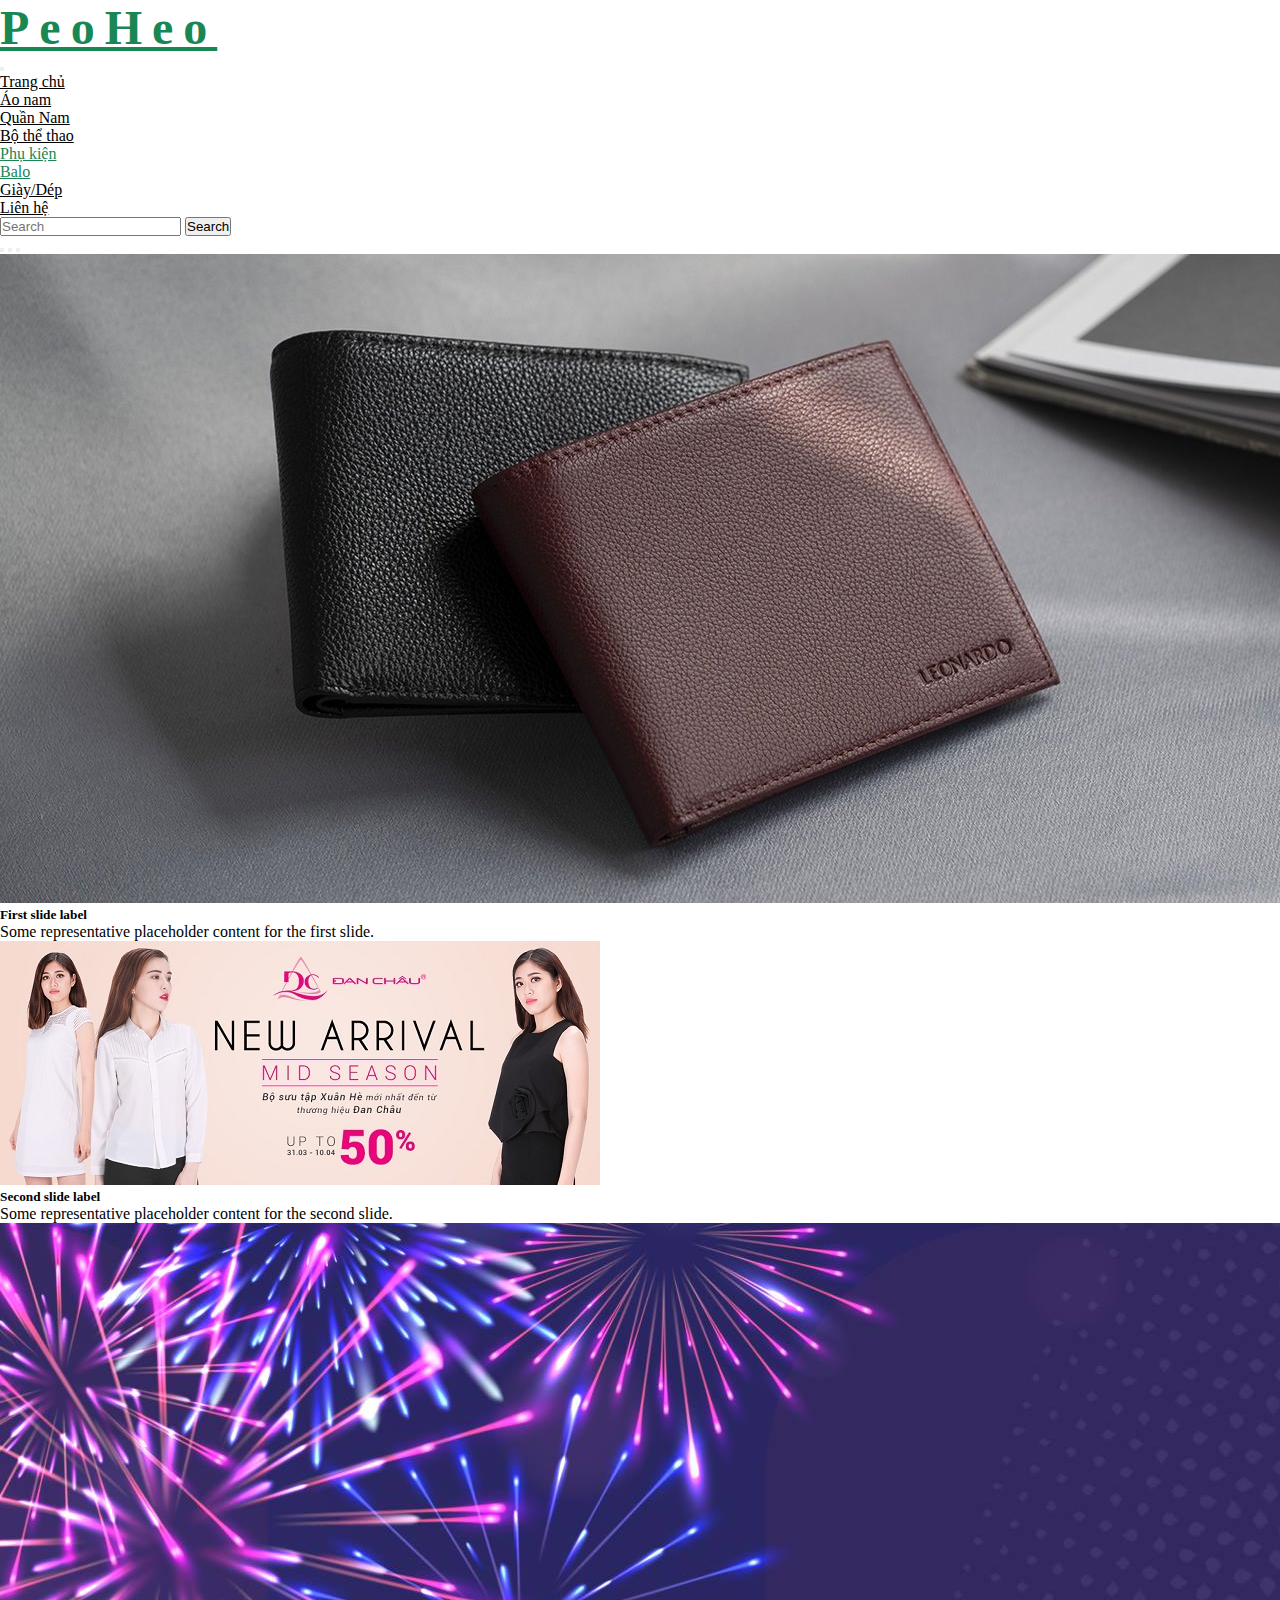
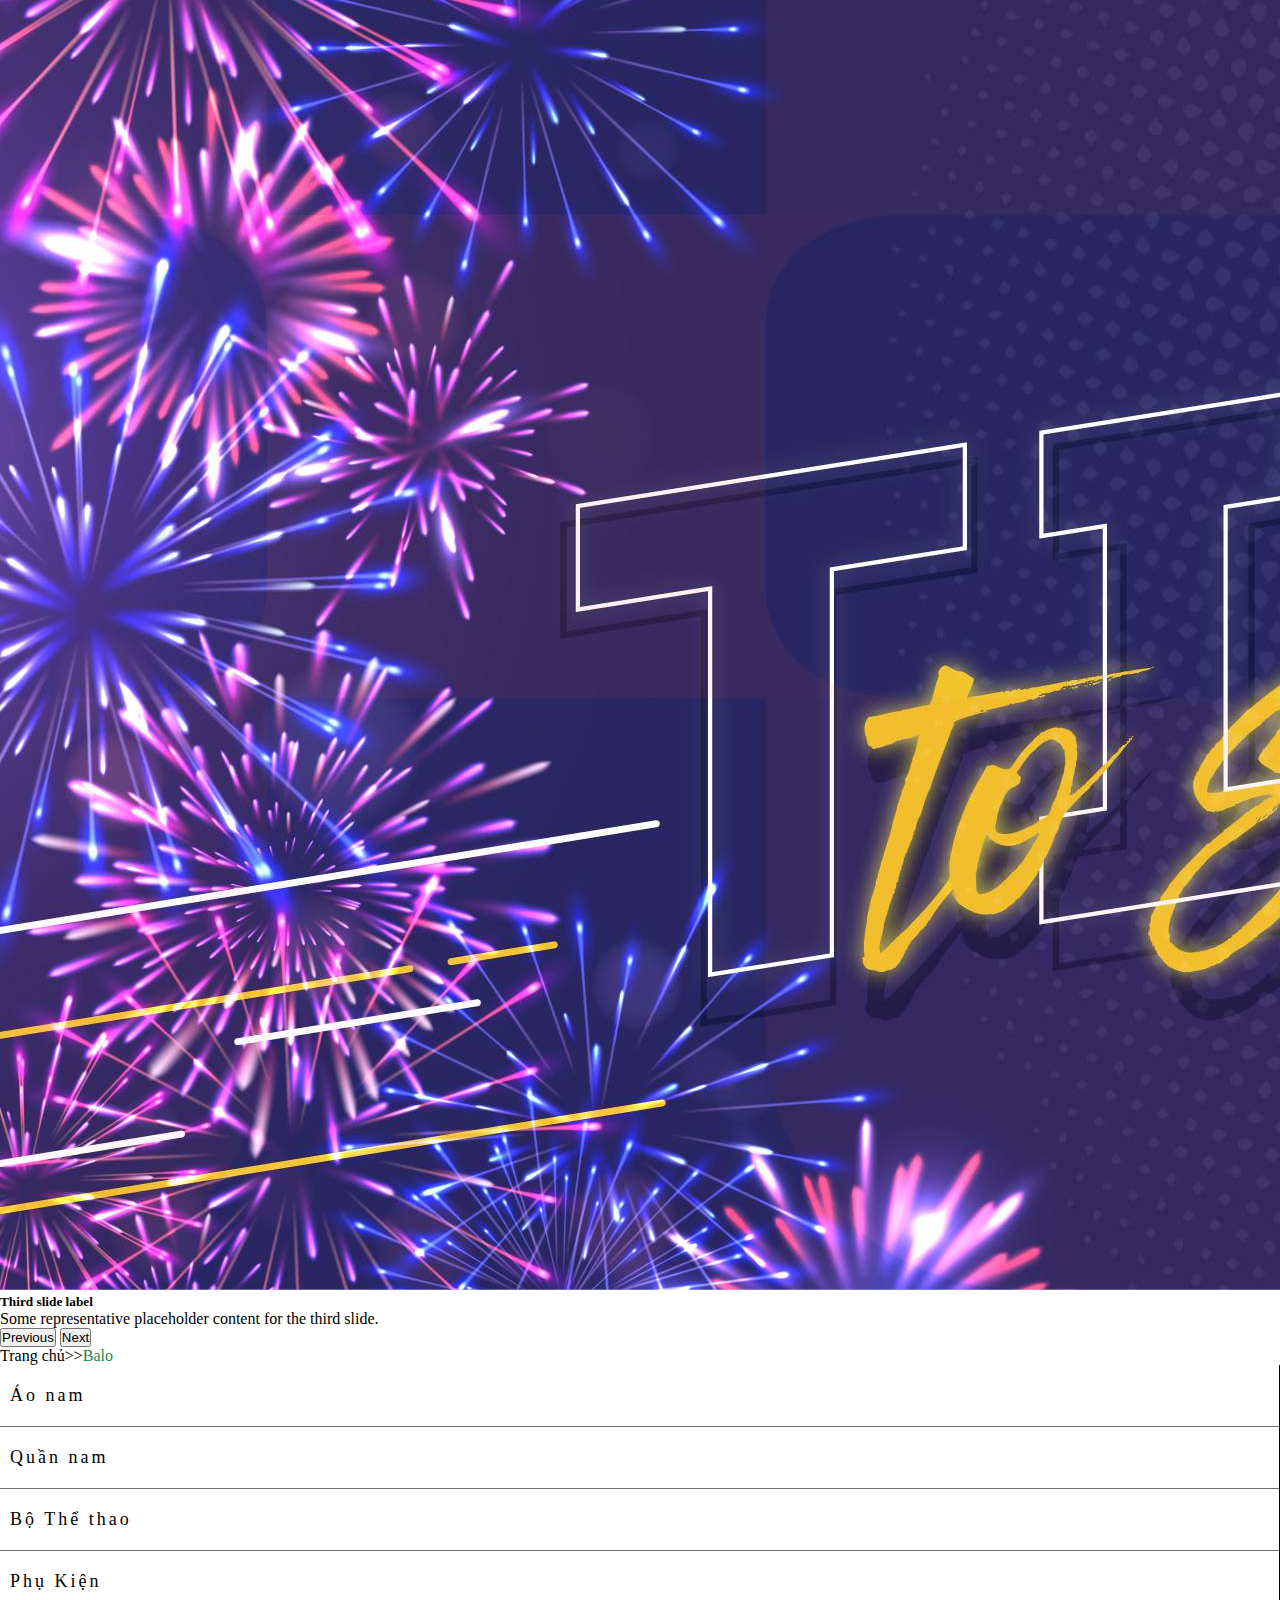
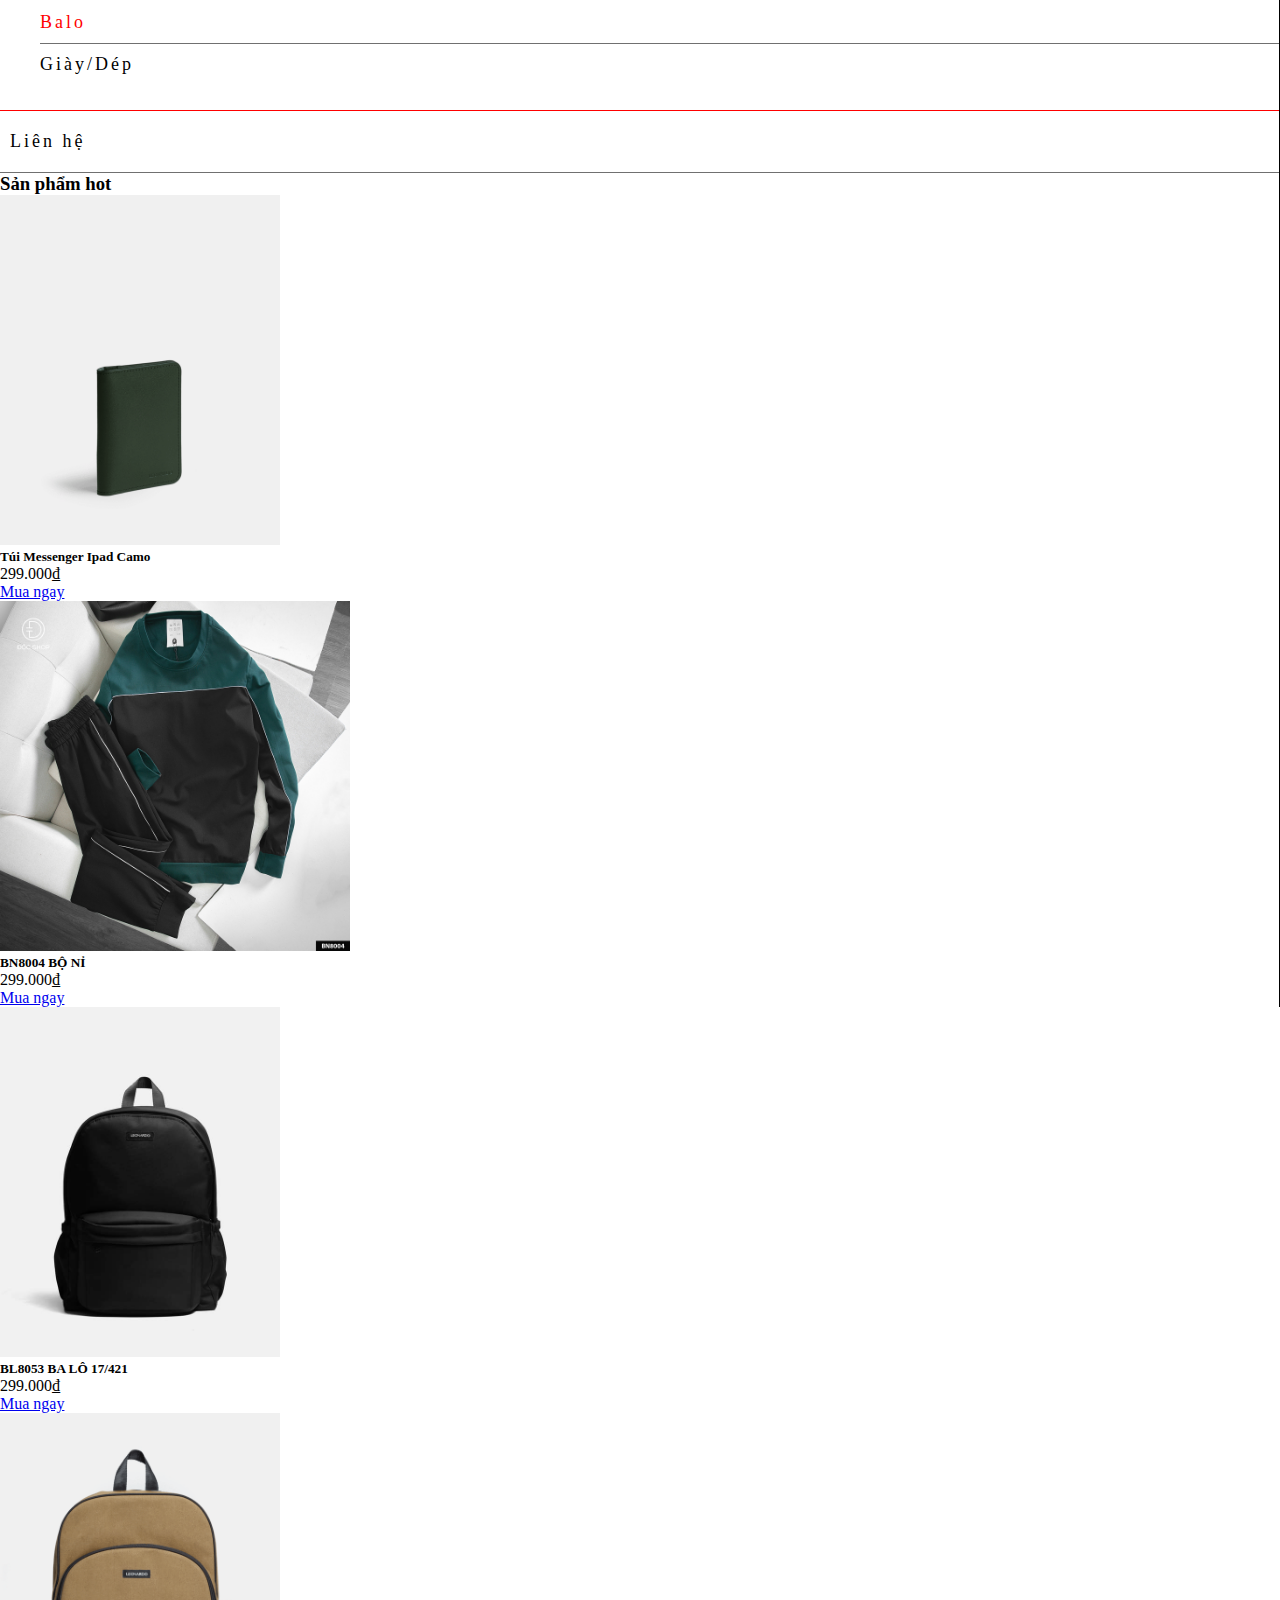
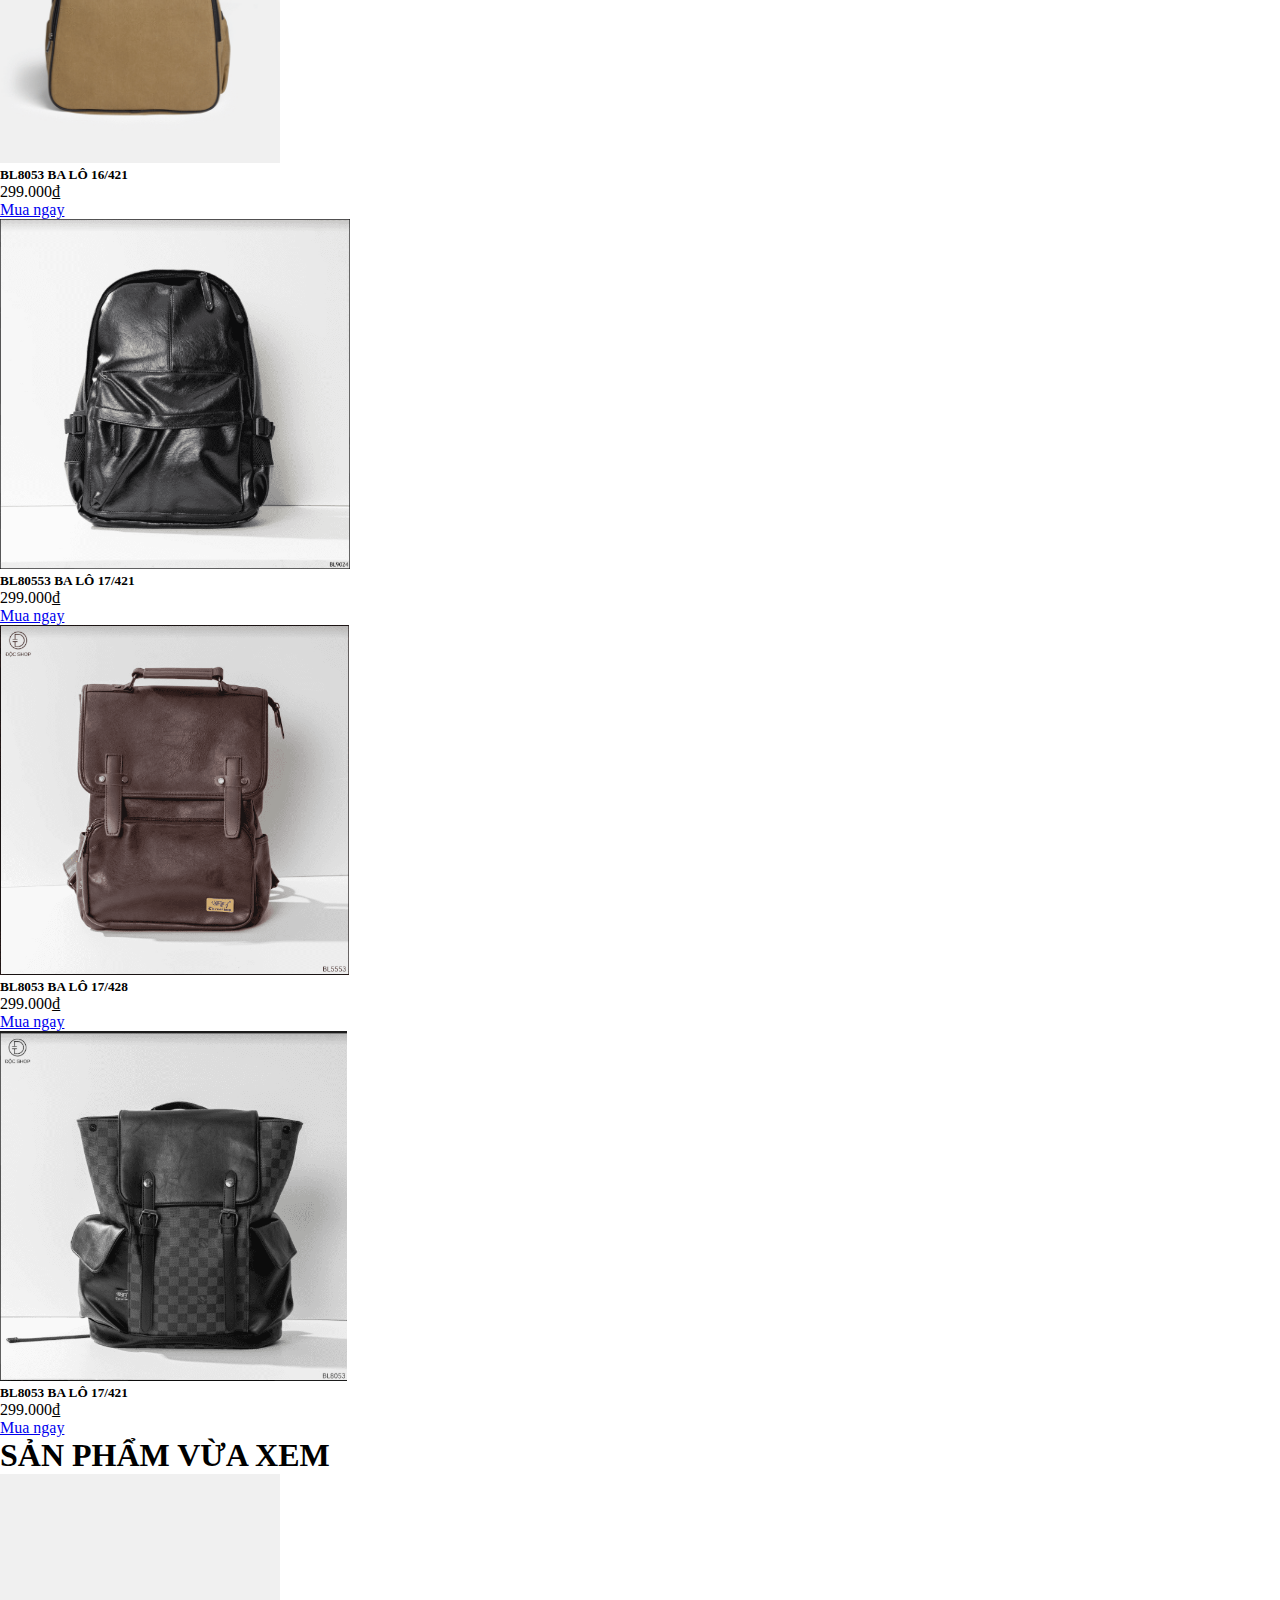
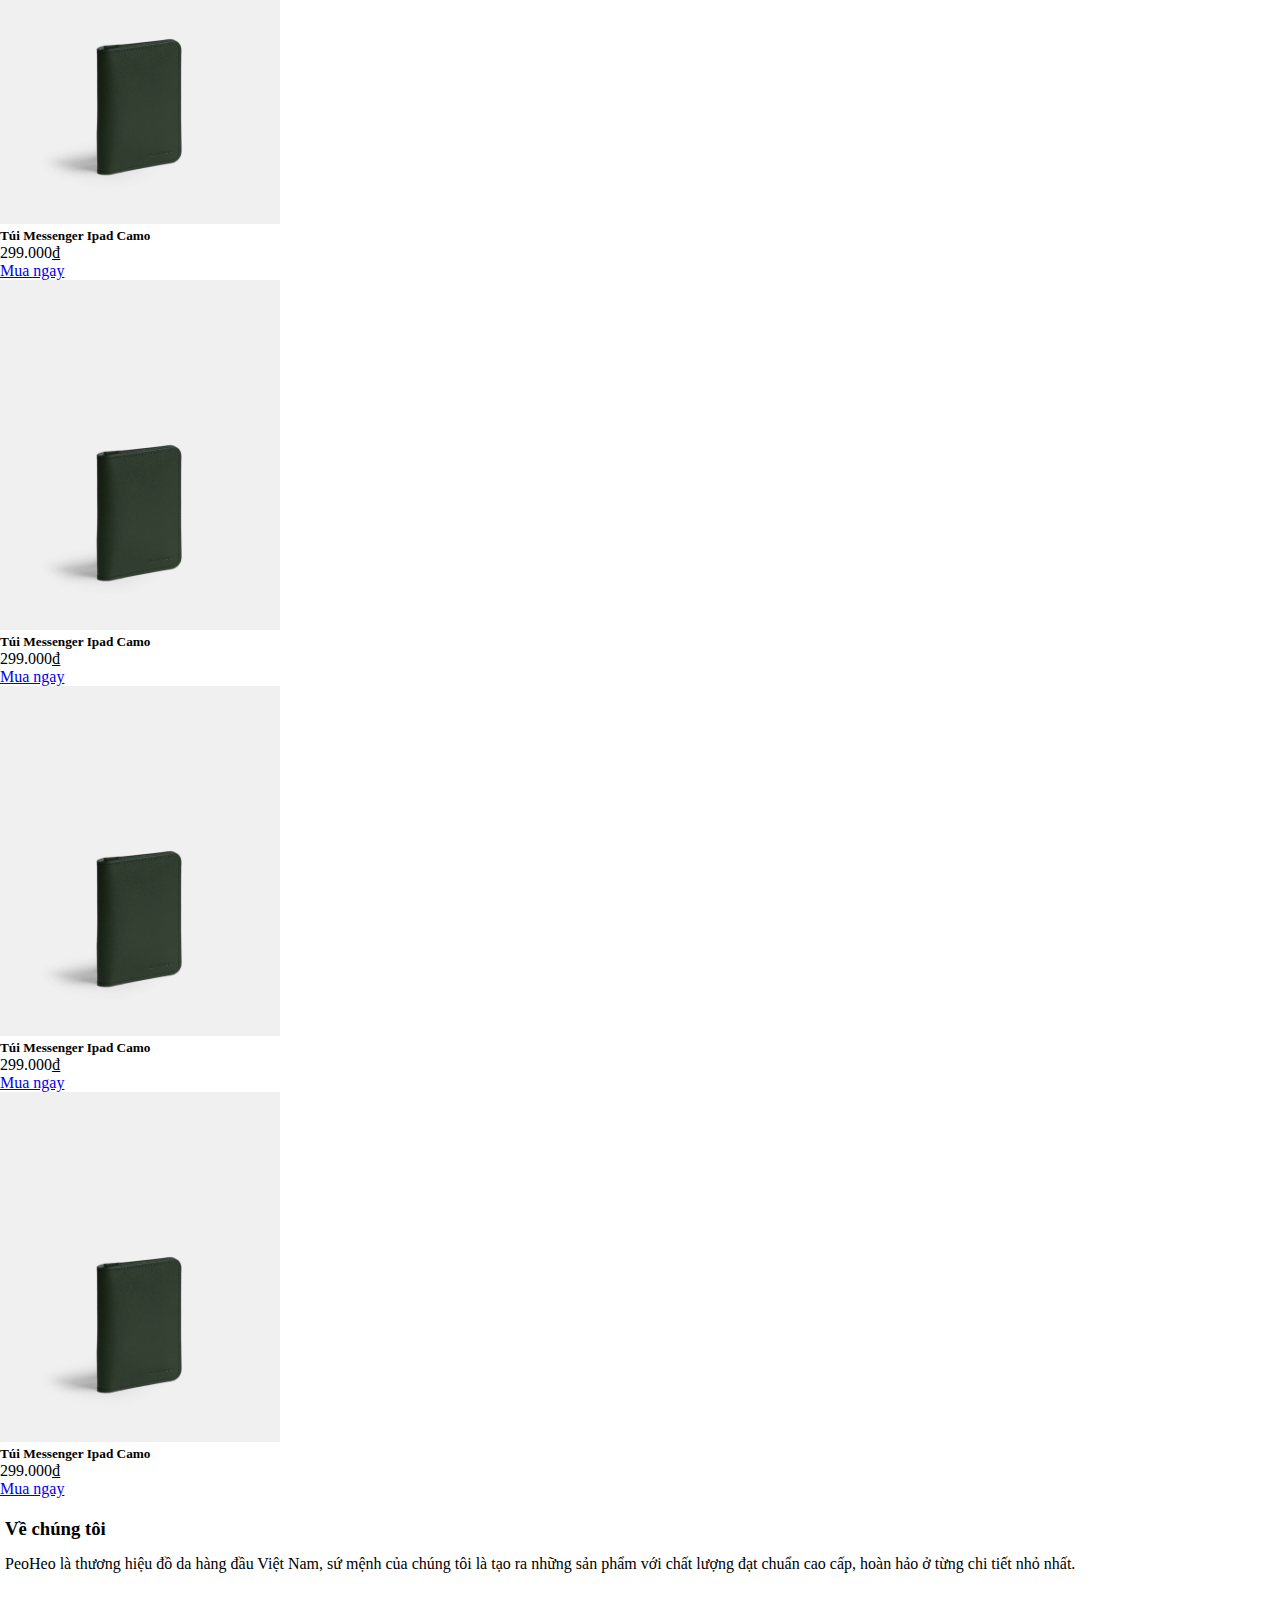
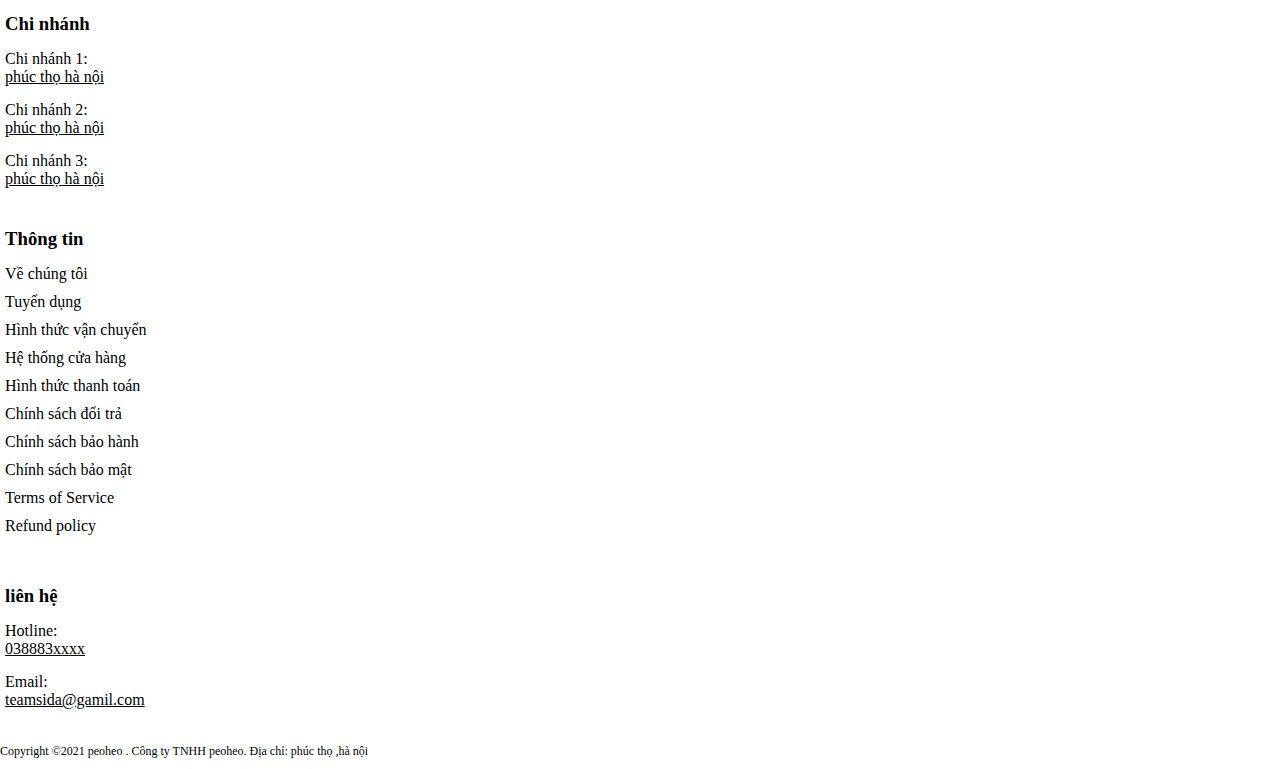
<file: balo.html>
<!DOCTYPE html>
<html lang="en">

<head>
    <meta charset="UTF-8">
    <meta http-equiv="X-UA-Compatible" content="IE=edge">
    <meta name="viewport" content="width=device-width, initial-scale=1.0">
    <link href="https://cdn.jsdelivr.net/npm/bootstrap@5.0.2/dist/css/bootstrap.min.css" rel="stylesheet"
        integrity="sha384-EVSTQN3/azprG1Anm3QDgpJLIm9Nao0Yz1ztcQTwFspd3yD65VohhpuuCOmLASjC" crossorigin="anonymous">
    <link rel="stylesheet" href="css/nav.css">
    <link rel="stylesheet" href="css/footter.css">
    <link rel="stylesheet" href="css/menu_sub.css">
    <link rel="stylesheet" href="fontawesome/css/all.css">


    <title>balo</title>
</head>

<body>
    <!-- thong tin -->
    <div id="thongtin">

    </div>
       <!--start nav -->
       <section id="nav">

        <div class="container-fluid justify-content-center text-center bg-light" id="logo">
            <div class="row justify-content-center">
                <div class="col-12">
                    <a class="navbar-brand logo" href="#">PeoHeo</a>
                </div>
            </div>
        </div>
        <nav class="navbar navbar-expand-lg navbar-light bg-light" id="nav">
            <div class="container">
                <button class="navbar-toggler" type="button" data-bs-toggle="collapse"
                    data-bs-target="#navbarSupportedContent" aria-controls="navbarSupportedContent"
                    aria-expanded="false" aria-label="Toggle navigation">
                    <span class="navbar-toggler-icon"></span>
                </button>
                <div class="collapse navbar-collapse" id="navbarSupportedContent">
                    <ul class="navbar-nav me-auto mb-2 mb-lg-0">
                        <li class="nav-item" id="active_one">
                            <a class="nav-link" aria-current="page"  href="index.html">Trang chủ</a>
                        </li>
                        <li class="nav-item">
                            <a class="nav-link" aria-current="page" href="aonam.html">Áo nam</a>
                        </li>
                        <li class="nav-item">
                            <a class="nav-link" href="quannam.html">Quần Nam</a>
                        </li>
                        <li class="nav-item">
                            <a class="nav-link" href="bothethao.html">Bộ thể thao</a>
                        </li>
                        <li class="nav-item dropdown">
                            <a class="nav-link dropdown-toggle active_one" href="#" id="navbarDropdown" role="button"
                                data-bs-toggle="dropdown" aria-expanded="false" style="color: #198754;" >
                                Phụ kiện
                            </a>
                            <ul class="dropdown-menu" aria-labelledby="navbarDropdown">
                                <li><a class="dropdown-item" href="balo.html" id="active_one">Balo</a></li>
                                <li><a class="dropdown-item" href="giay.html">Giày/Dép</a></li>
                            </ul>
                        </li>
                        <li class="nav-item">
                            <a class="nav-link" href="lienhe.html" >Liên hệ</a>
                        </li>
                    </ul>
                    <form class="d-flex">
                        <input class="form-control me-2" type="search" placeholder="Search" aria-label="Search">
                        <button class="btn btn-outline-success" type="submit">Search</button>
                    </form>
                </div>
            </div>
        </nav>
    </section>
    <!-- end nav -->

    <!--start content -->
    <div class="container">
        <div class="row">
            <div class="col-12">
                <!-- start baner -->
                <div id="carouselExampleCaptions" class="carousel slide" data-bs-ride="carousel">
                    <div class="carousel-indicators">
                        <button type="button" data-bs-target="#carouselExampleCaptions" data-bs-slide-to="0"
                            class="active" aria-current="true" aria-label="Slide 1"></button>
                        <button type="button" data-bs-target="#carouselExampleCaptions" data-bs-slide-to="1"
                            aria-label="Slide 2"></button>
                        <button type="button" data-bs-target="#carouselExampleCaptions" data-bs-slide-to="2"
                            aria-label="Slide 3"></button>
                    </div>
                    <div class="carousel-inner">
                        <div class="carousel-item active">
                            <img  src="img/banner1.jpg" class="d-block w-100" alt="...">
                            <div class="carousel-caption d-none d-md-block">
                                <h5>First slide label</h5>
                                <p>Some representative placeholder content for the first slide.</p>
                            </div>
                        </div>
                        <div class="carousel-item">
                            <img  src="img/baner 3.jpg" class="d-block w-100" alt="...">
                            <div class="carousel-caption d-none d-md-block">
                                <h5>Second slide label</h5>
                                <p>Some representative placeholder content for the second slide.</p>
                            </div>
                        </div>
                        <div class="carousel-item">
                            <img  src="img/banner3.jpg" class="d-block w-100" alt="...">
                            <div class="carousel-caption d-none d-md-block">
                                <h5>Third slide label</h5>
                                <p>Some representative placeholder content for the third slide.</p>
                            </div>
                        </div>
                    </div>
                    <button class="carousel-control-prev" type="button" data-bs-target="#carouselExampleCaptions"
                        data-bs-slide="prev">
                        <span class="carousel-control-prev-icon" aria-hidden="true"></span>
                        <span class="visually-hidden">Previous</span>
                    </button>
                    <button class="carousel-control-next" type="button" data-bs-target="#carouselExampleCaptions"
                        data-bs-slide="next">
                        <span class="carousel-control-next-icon" aria-hidden="true"></span>
                        <span class="visually-hidden">Next</span>
                    </button>
                </div>
                <!-- end banner -->
            </div>
        </div>
        <div class="row">
            <!--start Controls -->
            <div class="col-12">
                <p class="m-5"><a href="index.html" style="text-decoration: none; color: black;">Trang chủ</a>>><span
                        style="color: #198754;">Balo</span></p>
            </div>
            <!--end Controls -->
        </div>
        <div class="row">
            <div class="col-md-3 col-sm-3 col-xs-0 menu">
                <div class="menu_sub">
                    <ul>
                        <li class="menusub__list menusub__list-hover " ><a href="aonam.html"
                                >Áo nam</a></li>
                        <li class="menusub__list menusub__list-hover" ><a href="quannam.html" >Quần nam</a></li>
                        <li class="menusub__list menusub__list-hover"><a href="bothethao.html">Bộ Thể thao</a></li>
                        <li class="menusub__list"  id="active"><a href="">Phụ Kiện</a>
                            <ul>
                                <li class="menusub__list-hover" ><a href="balo.html" id="active__a">Balo</a></li>
                                <li class="menusub__list-sub menusub__list-hover"><a href="giay.html" >Giày/Dép</a></li>
                            </ul>
                        </li>
                        <li class="menusub__list menusub__list-hover"><a href="lienhe.html">Liên hệ</a></li>
                    </ul>
                </div>
                <h3 class="mt-3 mb-3">Sản phẩm hot</h3>
                <div class="content__item mt-3 mb-3">
                    <div class="card" >
                        <img height="350" src="img/vi1.png" class="card-img-top" alt="">
                        <div class="card-body">
                            <h5 class="card-title">Túi Messenger Ipad Camo</h5>
                            <p class="card-text">299.000₫</p>
                            <a href="#" class="btn btn-danger">Mua ngay</a>
                        </div>
                    </div>
                </div>
                <div class="content__item mt-3 mb-3">
                    <div class="card" >
                        <div class="card" >
                            <img height="350" src="img/tt1.jpg" class="card-img-top" alt="">
                            <div class="card-body">
                                <h5 class="card-title">BN8004 BỘ NỈ</h5>
                                <p class="card-text">299.000₫</p>
                                <a href="#" class="btn btn-danger">Mua ngay</a>
                            </div>
                        </div>
                    </div>
                </div>

            </div>
            <!-- <div class=""> -->

            <div class="col">
                <div class="row">
                    <div class="col-md-4 col-sm-6 col-xs-12 content__item mt-3 mb-3">
                        <div class="card" >
                            <img height="350" src="img/balo1.jpg" class="card-img-top" alt="">
                            <div class="card-body">
                                <h5 class="card-title">BL8053 BA LÔ 17/421</h5>
                                <p class="card-text">299.000₫</p>
                                <a href="#" class="btn btn-danger">Mua ngay</a>
                            </div>
                        </div>
                    </div>
                    <div class="col-md-4 col-sm-6 col-xs-12 content__item mt-3 mb-3">
                        <div class="card" >
                            <img height="350" src="img/balo2.png" class="card-img-top" alt="">
                            <div class="card-body">
                                <h5 class="card-title">BL8053 BA LÔ 16/421</h5>
                                <p class="card-text">299.000₫</p>
                                <a href="#" class="btn btn-danger">Mua ngay</a>
                            </div>
                        </div>
                    </div>
                    <div class="col-md-4 col-sm-6 col-xs-12 content__item mt-3 mb-3">
                        <div class="card" >
                            <img height="350" src="img/balo4.png" class="card-img-top" alt="">
                            <div class="card-body">
                                <h5 class="card-title">BL80553 BA LÔ 17/421</h5>
                                <p class="card-text">299.000₫</p>
                                <a href="#" class="btn btn-danger">Mua ngay</a>
                            </div>
                        </div>
                    </div>
                    <div class="col-md-4 col-sm-6 col-xs-12 content__item mt-3 mb-3">
                        <div class="card" >
                            <img height="350" src="img/balo7.png" class="card-img-top" alt="">
                            <div class="card-body">
                                <h5 class="card-title">BL8053 BA LÔ 17/428</h5>
                                <p class="card-text">299.000₫</p>
                                <a href="#" class="btn btn-danger">Mua ngay</a>
                            </div>
                        </div>
                    </div>
                    <div class="col-md-4 col-sm-6 col-xs-12 content__item mt-3 mb-3">
                        <div class="card" >
                            <img height="350" src="img/balo8.png" class="card-img-top" alt="">
                            <div class="card-body">
                                <h5 class="card-title">BL8053 BA LÔ 17/421</h5>
                                <p class="card-text">299.000₫</p>
                                <a href="#" class="btn btn-danger">Mua ngay</a>
                            </div>
                        </div>
                    </div>

                </div>

            </div>
        </div>


        <!-- </div> -->
    </div>
    <!--end content -->

    <div class="container border-top mt-3">
        <div class="row">
            <h1 class="text-center m-5">SẢN PHẨM VỪA XEM</h1>
            <div class="col-md-3 col-sm-6 col-xs-3">
                <div class="card mt-3"  >
                    <img height="350" src="img/vi1.png" class="card-img-top" alt="">
                    <div class="card-body">
                        <h5 class="card-title">Túi Messenger Ipad Camo</h5>
                        <p class="card-text">299.000₫</p>
                        <a href="#" class="btn btn-danger">Mua ngay</a>
                    </div>
                </div>
            </div>
            <div class="col-md-3 col-sm-6 col-xs-3">
                <div class="card mt-3"  >
                    <img height="350" src="img/vi1.png" class="card-img-top" alt="">
                    <div class="card-body">
                        <h5 class="card-title">Túi Messenger Ipad Camo</h5>
                        <p class="card-text">299.000₫</p>
                        <a href="#" class="btn btn-danger">Mua ngay</a>
                    </div>
                </div>
            </div>
            <div class="col-md-3 col-sm-6 col-xs-3">
                <div class="card  mt-3"  >
                    <img height="350" src="img/vi1.png" class="card-img-top" alt="">
                    <div class="card-body">
                        <h5 class="card-title">Túi Messenger Ipad Camo</h5>
                        <p class="card-text">299.000₫</p>
                        <a href="#" class="btn btn-danger">Mua ngay</a>
                    </div>
                </div>
            </div>
            <div class="col-md-3 col-sm-6 col-xs-3">
                <div class="card  mt-3"  >
                    <img height="350" src="img/vi1.png" class="card-img-top" alt="">
                    <div class="card-body">
                        <h5 class="card-title">Túi Messenger Ipad Camo</h5>
                        <p class="card-text">299.000₫</p>
                        <a href="#" class="btn btn-danger">Mua ngay</a>
                    </div>
                </div>
            </div>
        </div>
    </div>

    <!--start footer -->
    <div class="container mt-5 border-top mb-5">
        <div class="row">
            <div class="col-md-3 col-sm-6">
                <div class="footer__item">
                    <h3>Về chúng tôi</h3>
                    <P>
                        PeoHeo là thương hiệu đồ da hàng đầu Việt Nam, sứ mệnh của chúng tôi là tạo ra những sản
                        phẩm
                        với
                        chất lượng đạt chuẩn cao cấp, hoàn hảo ở từng chi tiết nhỏ nhất.
                    </P>
                </div>
            </div>

            <div class="col-md-3 col-sm-6">
                <div class="footer__item">

                    <h3>Chi nhánh</h3>
                    <P>Chi nhánh 1:</P>
                    <span>phúc thọ hà nội</span>
                    <P>Chi nhánh 2:</P>
                    <span>phúc thọ hà nội</span>
                    <P>Chi nhánh 3:</P>
                    <span>phúc thọ hà nội</span>
                </div>
            </div>
            <div class="col-md-3 col-sm-6">
                <div class="footer__item">
                    <h3>Thông tin</h3>
                    <ul class="Linklist">
                        <li class="Linklist__Item">
                            <a href="#" class="Link Link--primary">Về chúng tôi</a>
                        </li>
                        <li class="Linklist__Item">
                            <a href="#" class="Link Link--primary">Tuyển dụng</a>
                        </li>
                        <li class="Linklist__Item">
                            <a href="#" class="Link Link--primary">Hình thức vận chuyển </a>
                        </li>
                        <li class="Linklist__Item">
                            <a href="#" class="Link Link--primary">Hệ thống cửa hàng</a>
                        </li>
                        <li class="Linklist__Item">
                            <a href="#" class="Link Link--primary">Hình thức thanh toán</a>
                        </li>
                        <li class="Linklist__Item">
                            <a href="#" class="Link Link--primary">Chính sách đổi
                                trả</a>
                        </li>
                        <li class="Linklist__Item">
                            <a href="#" class="Link Link--primary">Chính sách bảo hành</a>
                        </li>
                        <li class="Linklist__Item">
                            <a href="#" class="Link Link--primary">Chính sách bảo mật </a>
                        </li>
                        <li class="Linklist__Item">
                            <a href="/#" class="Link Link--primary">Terms of Service</a>
                        </li>
                        <li class="Linklist__Item">
                            <a href="#" class="Link Link--primary">Refund policy</a>
                        </li>
                    </ul>
                </div>
            </div>
            <div class="col-md-3 col-sm-6 col-xs-3 ">
                <div class="footer__item">
                    <h3>liên hệ</h3>
                    <P>Hotline:</P>
                    <span for="">038883xxxx</span>
                    <P>Email:</P>
                    <span for="">teamsida@gamil.com</span>
                </div>
            </div>
        </div>
    </div>
    </div>
    <div class="container text-center footer__item">
        <div class="row">
            <div class="col-12">
                <p style="font-size: 12px; padding-bottom: 10px;">Copyright ©2021 peoheo . Công ty TNHH peoheo. Địa chỉ:
                    phúc thọ ,hà nội</p>
            </div>
        </div>
    </div>
    <div class="back_to_top" id="back_to_top">
        <a href="#thongtin"><i class="far fa-caret-square-up"></i></a>
    </div>

    <!--end footer -->


    <!-- JavaScript Bundle with Popper -->
    <script>
        window.onscroll=()=>back_down();
        function back_down(){
            if(document.body.scrollTop > 100 || document.documentElement.scrollTop > 100)
            {
                document.getElementById("back_to_top").style.display="block";
                document.getElementById("logo").style.display="none"
                document.getElementById("nav").className+=" fixed"
            }
            else{
                document.getElementById("back_to_top").style.display="none";
                document.getElementById("logo").style.display="block"
                // document.getElementById("nav").className.replace(" fixed", "");
                document.getElementById("nav").classList.remove("fixed");


            }
        }
        
    </script>
    <script src="https://cdn.jsdelivr.net/npm/bootstrap@5.0.2/dist/js/bootstrap.bundle.min.js"
        integrity="sha384-MrcW6ZMFYlzcLA8Nl+NtUVF0sA7MsXsP1UyJoMp4YLEuNSfAP+JcXn/tWtIaxVXM"
        crossorigin="anonymous"></script>
</body>

</html>
</file>
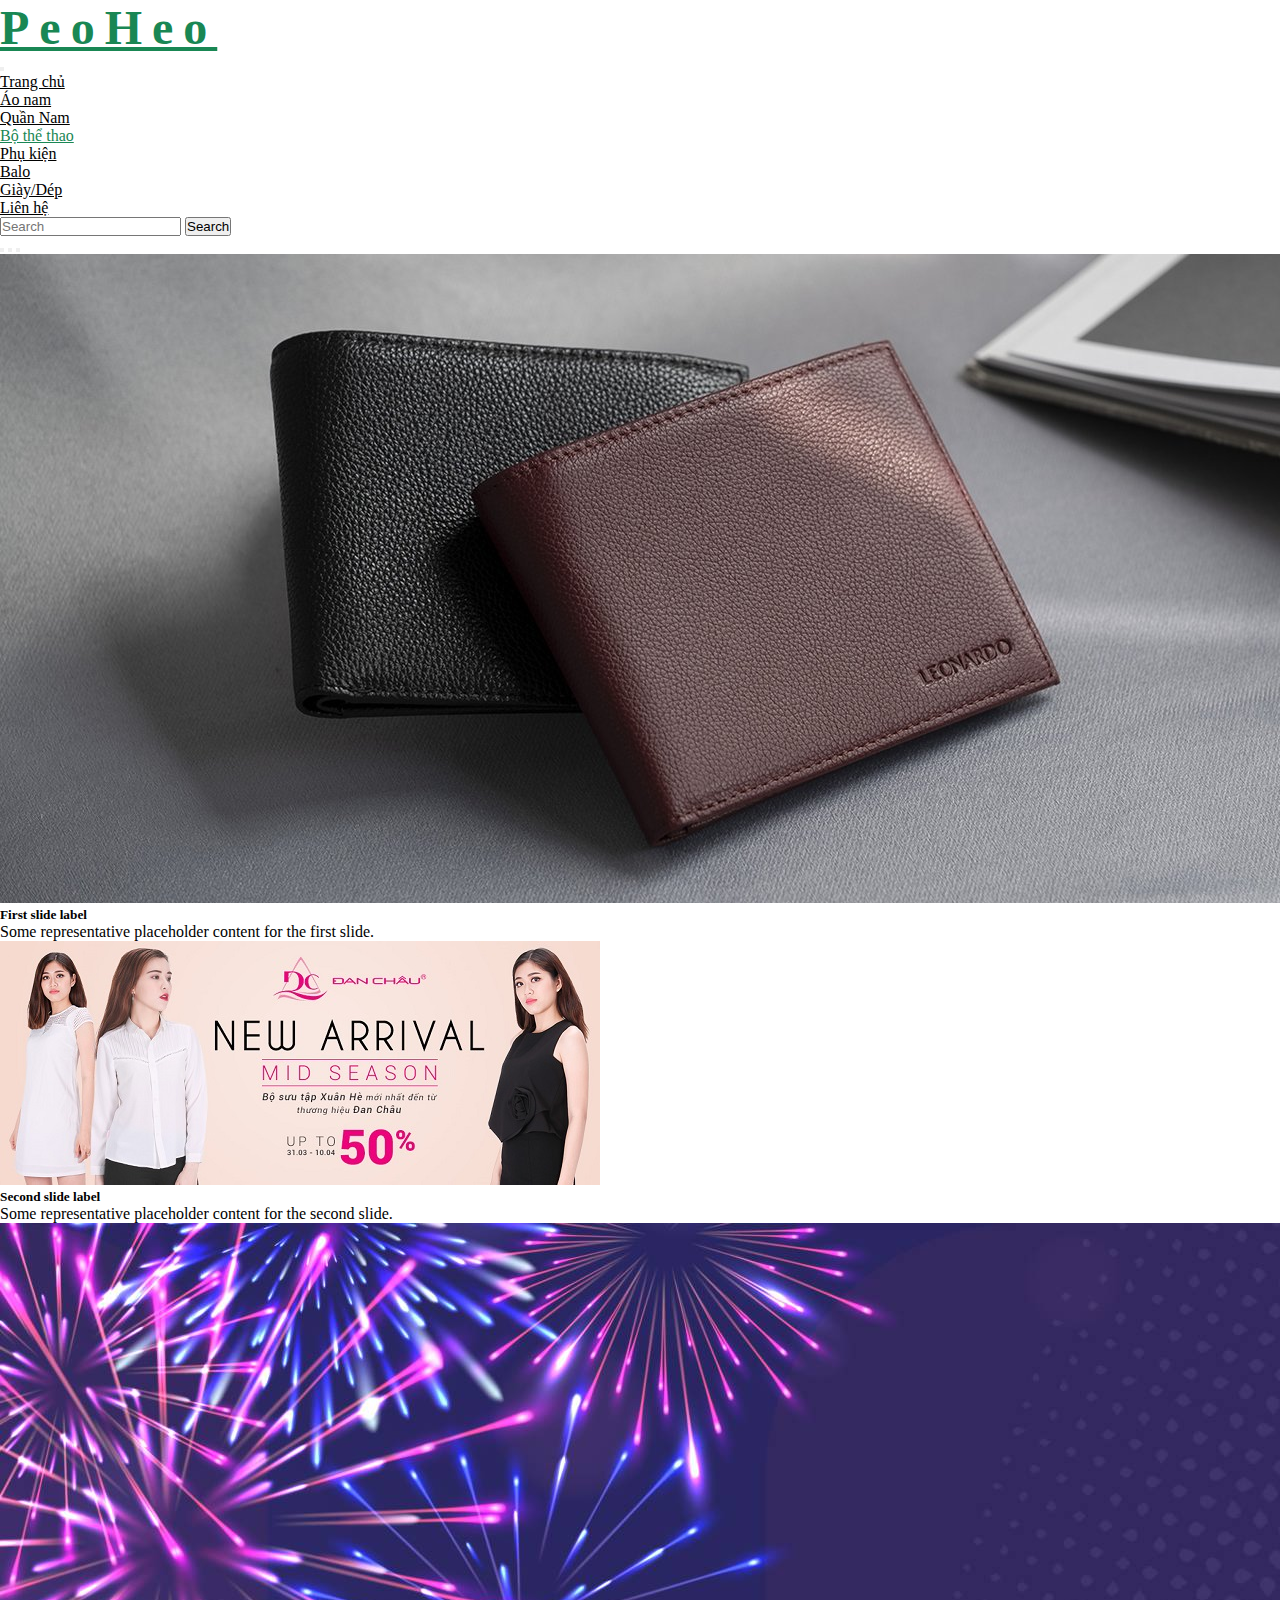
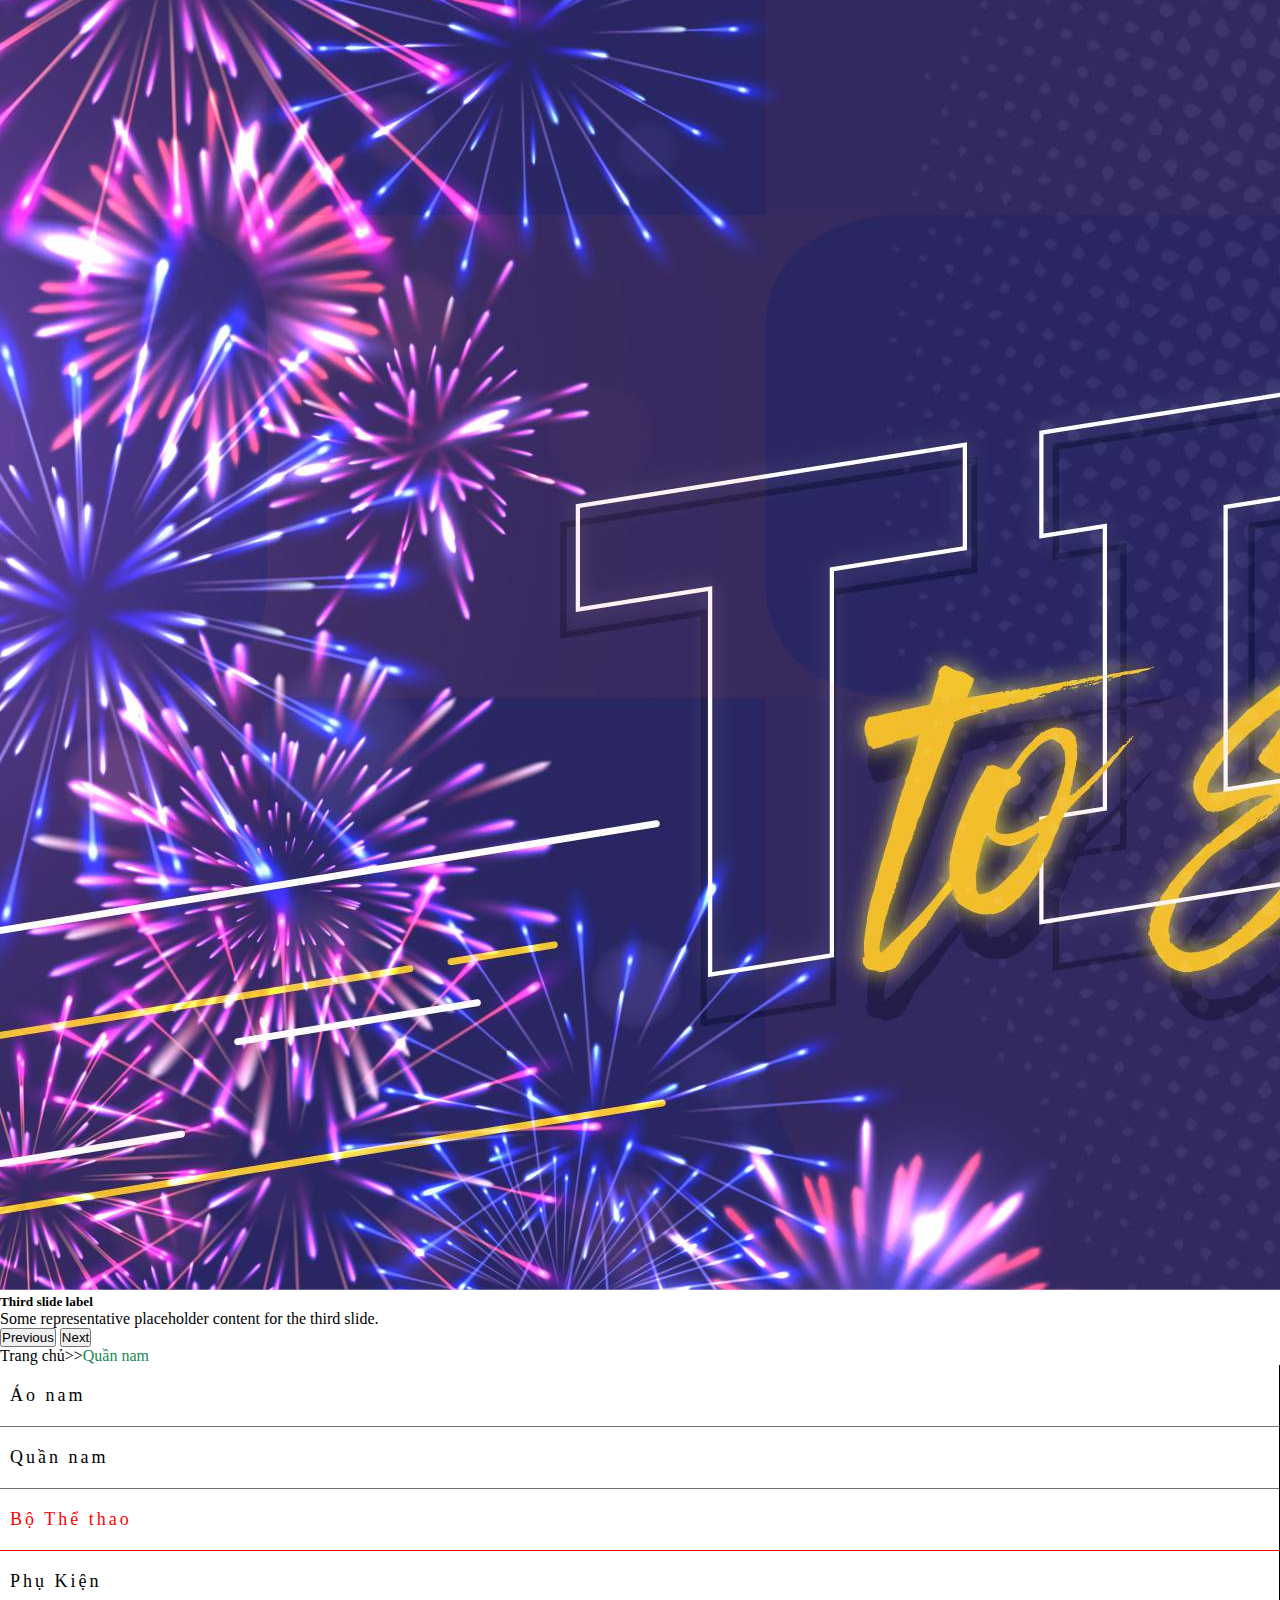
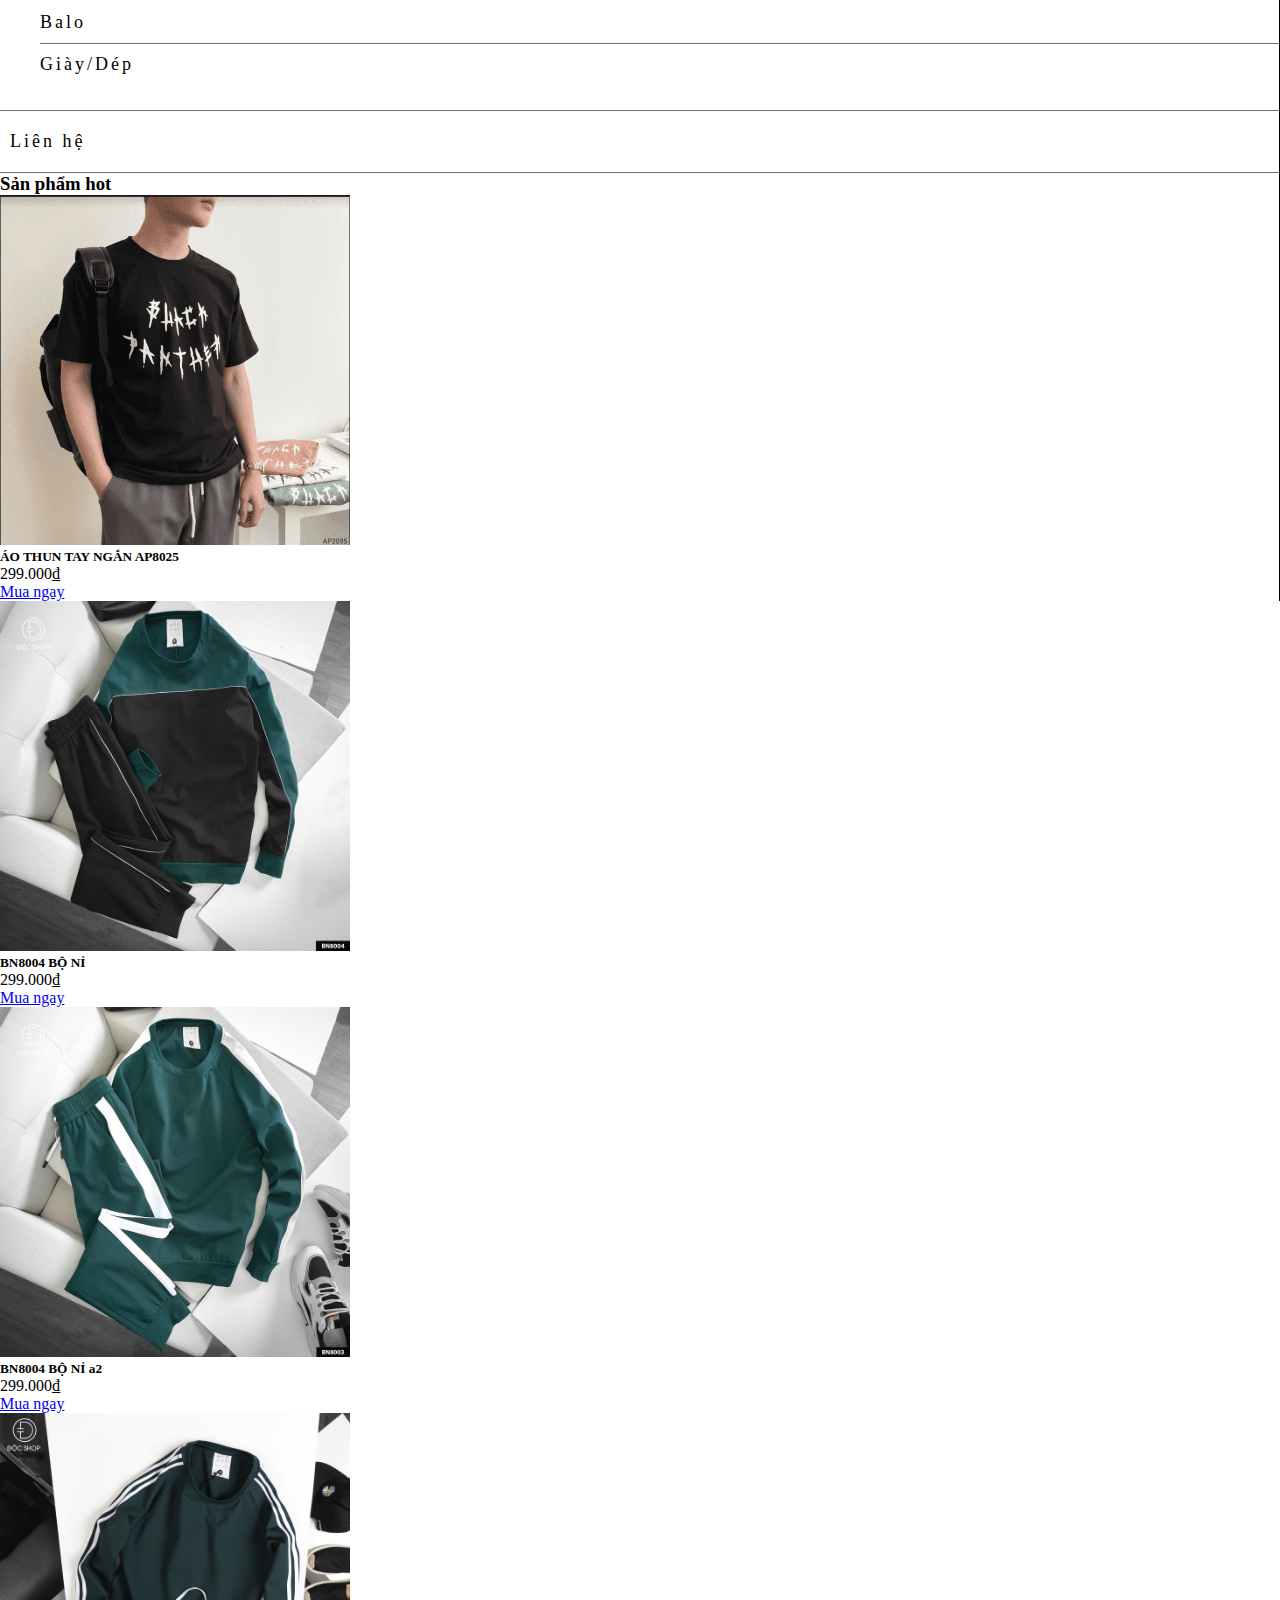
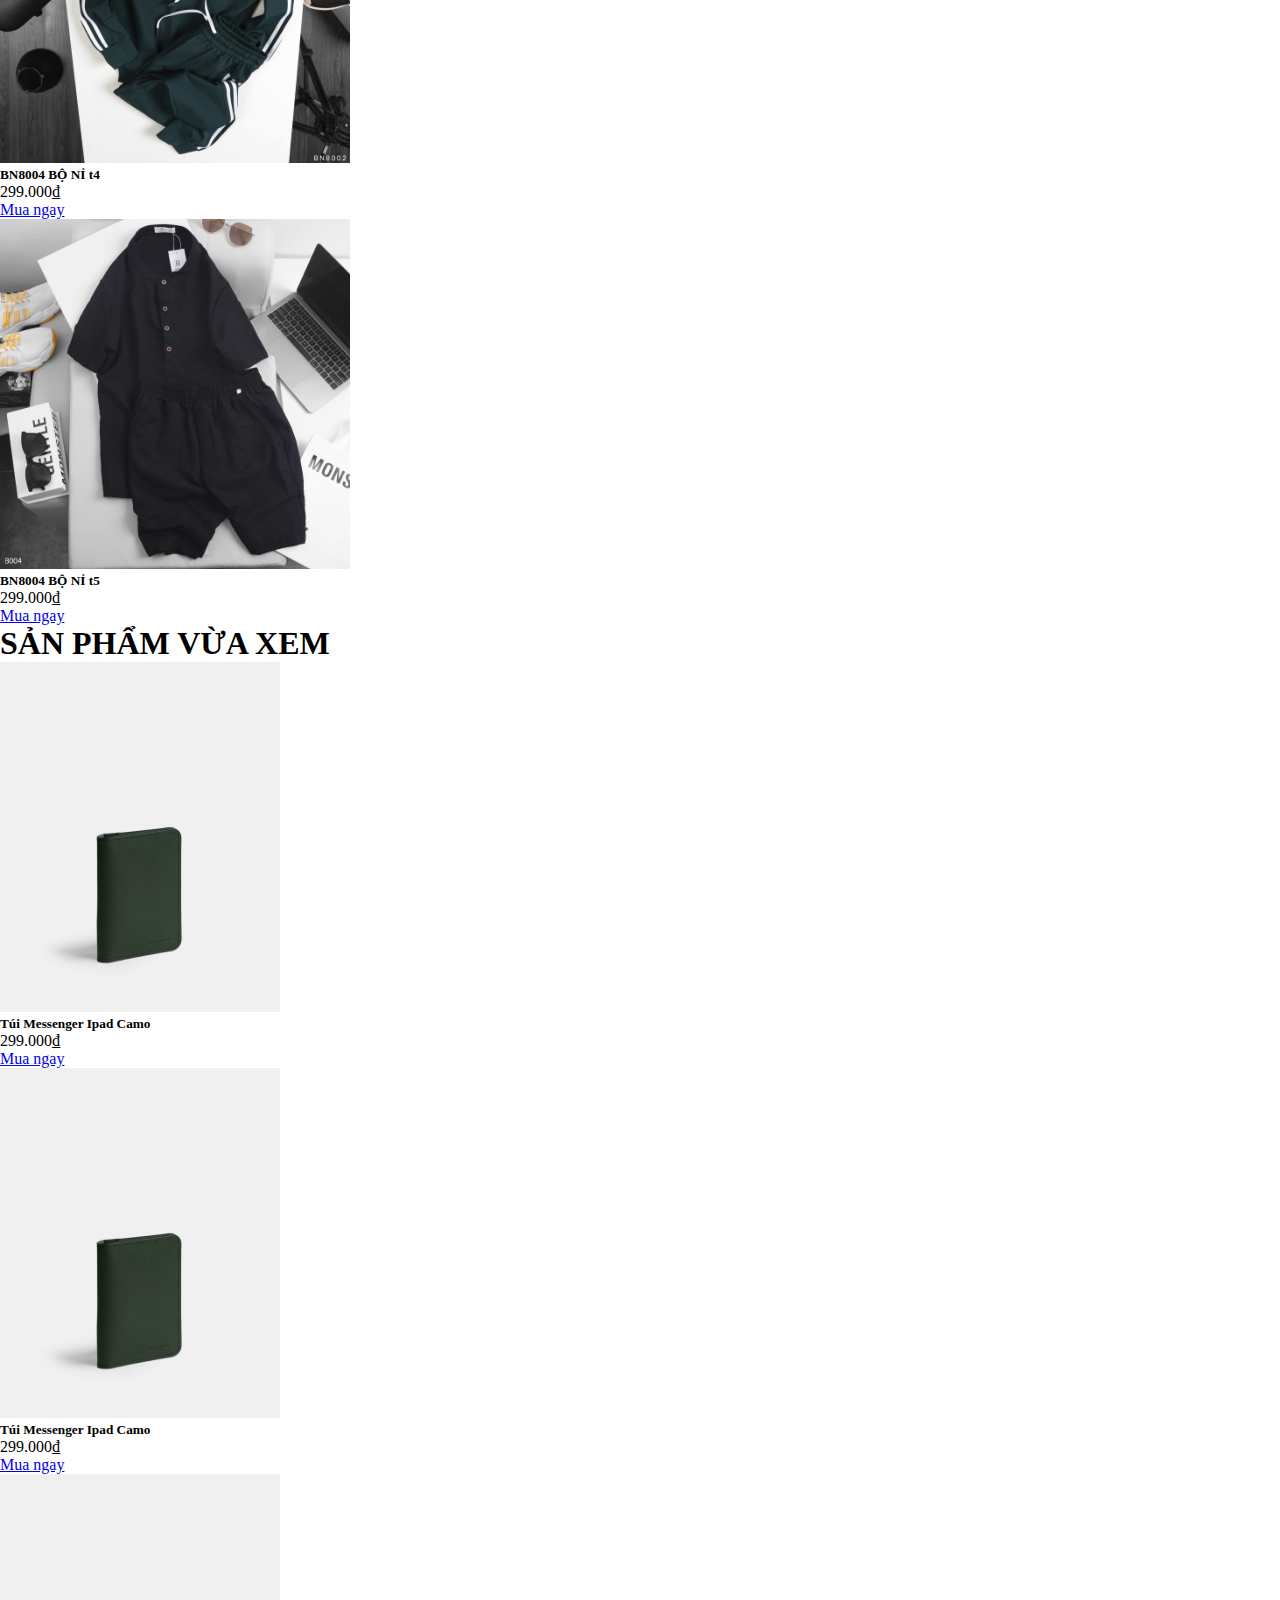
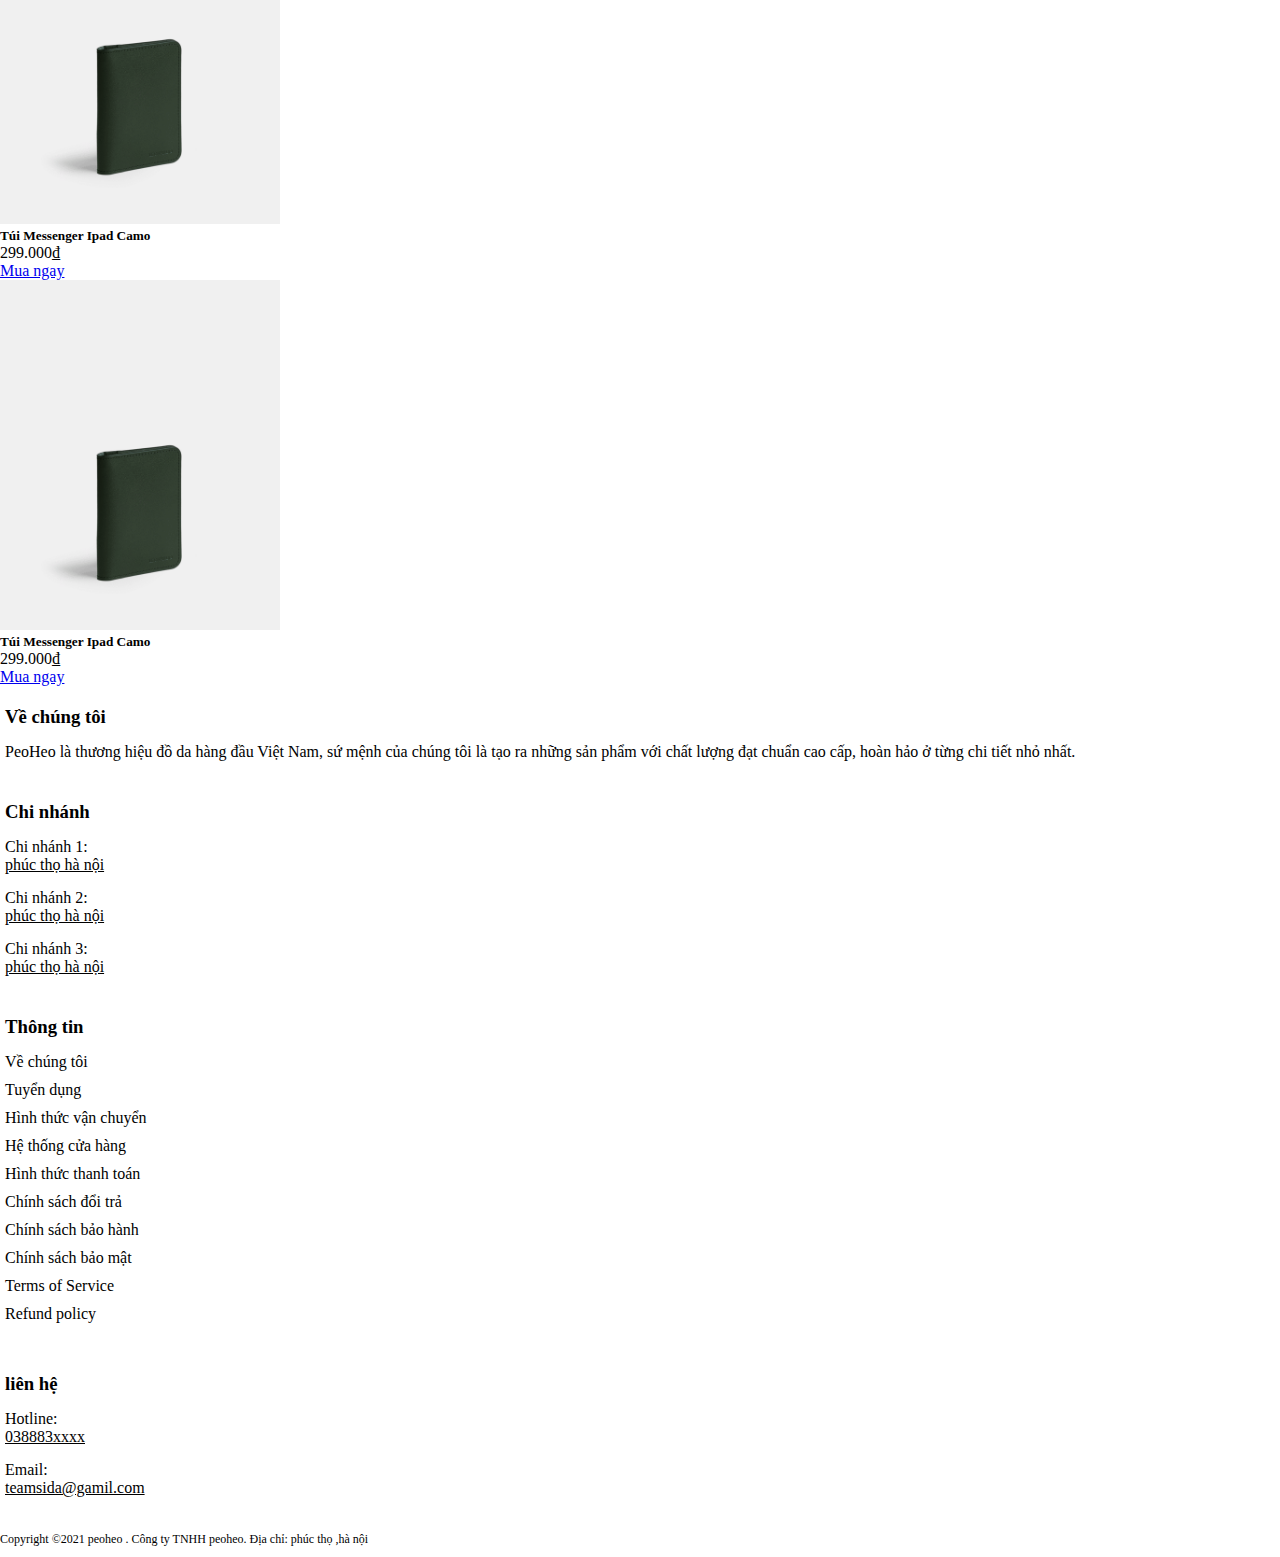
<file: bothethao.html>
<!DOCTYPE html>
<html lang="en">

<head>
    <meta charset="UTF-8">
    <meta http-equiv="X-UA-Compatible" content="IE=edge">
    <meta name="viewport" content="width=device-width, initial-scale=1.0">
    <link href="https://cdn.jsdelivr.net/npm/bootstrap@5.0.2/dist/css/bootstrap.min.css" rel="stylesheet"
        integrity="sha384-EVSTQN3/azprG1Anm3QDgpJLIm9Nao0Yz1ztcQTwFspd3yD65VohhpuuCOmLASjC" crossorigin="anonymous">
    <link rel="stylesheet" href="css/nav.css">
    <link rel="stylesheet" href="css/footter.css">
    <link rel="stylesheet" href="css/menu_sub.css">
    <link rel="stylesheet" href="fontawesome/css/all.css">


    <title>Bộ thể thao</title>
</head>

<body>
    <!-- thong tin -->
    <div id="thongtin">

    </div>
       <!--start nav -->
       <section id="nav">

        <div class="container-fluid justify-content-center text-center bg-light" id="logo">
            <div class="row justify-content-center">
                <div class="col-12">
                    <a class="navbar-brand logo" href="#">PeoHeo</a>
                </div>
            </div>
        </div>
        <nav class="navbar navbar-expand-lg navbar-light bg-light" id="nav">
            <div class="container">
                <button class="navbar-toggler" type="button" data-bs-toggle="collapse"
                    data-bs-target="#navbarSupportedContent" aria-controls="navbarSupportedContent"
                    aria-expanded="false" aria-label="Toggle navigation">
                    <span class="navbar-toggler-icon"></span>
                </button>
                <div class="collapse navbar-collapse" id="navbarSupportedContent">
                    <ul class="navbar-nav me-auto mb-2 mb-lg-0">
                        <li class="nav-item" id="active_one">
                            <a class="nav-link" aria-current="page"  href="index.html">Trang chủ</a>
                        </li>
                        <li class="nav-item">
                            <a class="nav-link" aria-current="page" href="aonam.html">Áo nam</a>
                        </li>
                        <li class="nav-item">
                            <a class="nav-link" href="quannam.html">Quần Nam</a>
                        </li>
                        <li class="nav-item">
                            <a class="nav-link" href="bothethao.html" id="active_one">Bộ thể thao</a>
                        </li>
                        <li class="nav-item dropdown">
                            <a class="nav-link dropdown-toggle" href="#" id="navbarDropdown" role="button"
                                data-bs-toggle="dropdown" aria-expanded="false">
                                Phụ kiện
                            </a>
                            <ul class="dropdown-menu" aria-labelledby="navbarDropdown">
                                <li><a class="dropdown-item" href="balo.html">Balo</a></li>
                                <li><a class="dropdown-item" href="giay.html">Giày/Dép</a></li>
                            </ul>
                        </li>
                        <li class="nav-item">
                            <a class="nav-link" href="lienhe.html">Liên hệ</a>
                        </li>
                    </ul>
                    <form class="d-flex">
                        <input class="form-control me-2" type="search" placeholder="Search" aria-label="Search">
                        <button class="btn btn-outline-success" type="submit">Search</button>
                    </form>
                </div>
            </div>
        </nav>
    </section>
    <!-- end nav -->
    <!--start content -->
    <div class="container">
        <div class="row">
            <div class="col-12">
                <!-- start baner -->
                <div id="carouselExampleCaptions" class="carousel slide" data-bs-ride="carousel">
                    <div class="carousel-indicators">
                        <button type="button" data-bs-target="#carouselExampleCaptions" data-bs-slide-to="0"
                            class="active" aria-current="true" aria-label="Slide 1"></button>
                        <button type="button" data-bs-target="#carouselExampleCaptions" data-bs-slide-to="1"
                            aria-label="Slide 2"></button>
                        <button type="button" data-bs-target="#carouselExampleCaptions" data-bs-slide-to="2"
                            aria-label="Slide 3"></button>
                    </div>
                    <div class="carousel-inner">
                        <div class="carousel-item active">
                            <img src="img/banner1.jpg" class="d-block w-100" alt="...">
                            <div class="carousel-caption d-none d-md-block">
                                <h5>First slide label</h5>
                                <p>Some representative placeholder content for the first slide.</p>
                            </div>
                        </div>
                        <div class="carousel-item">
                            <img  src="img/baner 3.jpg" class="d-block w-100" alt="...">
                            <div class="carousel-caption d-none d-md-block">
                                <h5>Second slide label</h5>
                                <p>Some representative placeholder content for the second slide.</p>
                            </div>
                        </div>
                        <div class="carousel-item">
                            <img  src="img/banner3.jpg" class="d-block w-100" alt="...">
                            <div class="carousel-caption d-none d-md-block">
                                <h5>Third slide label</h5>
                                <p>Some representative placeholder content for the third slide.</p>
                            </div>
                        </div>
                    </div>
                    <button class="carousel-control-prev" type="button" data-bs-target="#carouselExampleCaptions"
                        data-bs-slide="prev">
                        <span class="carousel-control-prev-icon" aria-hidden="true"></span>
                        <span class="visually-hidden">Previous</span>
                    </button>
                    <button class="carousel-control-next" type="button" data-bs-target="#carouselExampleCaptions"
                        data-bs-slide="next">
                        <span class="carousel-control-next-icon" aria-hidden="true"></span>
                        <span class="visually-hidden">Next</span>
                    </button>
                </div>
                <!-- end banner -->
            </div>
        </div>
        <div class="row">
            <!--start Controls -->
            <div class="col-12">
                <p class="m-5"><a href="index.html" style="text-decoration: none; color: black;">Trang chủ</a>>><span
                        style="color: #198754;">Quần nam</span></p>
            </div>
            <!--end Controls -->
        </div>
        <div class="row">
            <div class="col-md-3 col-sm-3 col-xs-0 menu">
                <div class="menu_sub">
                    <ul>
                        <li class="menusub__list menusub__list-hover " ><a href="aonam.html"
                                >Áo nam</a></li>
                        <li class="menusub__list menusub__list-hover" ><a href="quannam.html" >Quần nam</a></li>
                        <li class="menusub__list menusub__list-hover" id="active"><a href="bothethao.html" id="active__a">Bộ Thể thao</a></li>
                        <li class="menusub__list"><a href="">Phụ Kiện</a>
                            <ul>
                                <li class="menusub__list-hover"><a href="balo.html">Balo</a></li>
                                <li class="menusub__list-sub menusub__list-hover"><a href="giay.html">Giày/Dép</a></li>
                            </ul>
                        </li>
                        <li class="menusub__list menusub__list-hover"><a href="lienhe.html">Liên hệ</a></li>
                    </ul>
                </div>
                <h3 class="mt-3 mb-3">Sản phẩm hot</h3>
                <div class="content__item mt-3 mb-3">
                    <div class="card" >
                        <img height="350" src="img/ao3.png" class="card-img-top" alt="">
                        <div class="card-body">
                            <h5 class="card-title">ÁO THUN TAY NGẮN AP8025</h5>
                            <p class="card-text">299.000₫</p>
                            <a href="#" class="btn btn-danger">Mua ngay</a>
                        </div>
                    </div>
                </div>

            </div>
            <!-- <div class=""> -->

            <div class="col">
                <div class="row">
                    <div class="col-md-4 col-sm-6 col-xs-12 content__item mt-3 mb-3">
                        <div class="card" >
                            <img height="350" src="img/tt1.jpg" class="card-img-top" alt="">
                            <div class="card-body">
                                <h5 class="card-title">BN8004 BỘ NỈ</h5>
                                <p class="card-text">299.000₫</p>
                                <a href="#" class="btn btn-danger">Mua ngay</a>
                            </div>
                        </div>
                    </div>
                    <div class="col-md-4 col-sm-6 col-xs-12 content__item mt-3 mb-3">
                        <div class="card" >
                            <img height="350" src="img/tt2.jpg" class="card-img-top" alt="">
                            <div class="card-body">
                                <h5 class="card-title">BN8004 BỘ NỈ a2</h5>
                                <p class="card-text">299.000₫</p>
                                <a href="#" class="btn btn-danger">Mua ngay</a>
                            </div>
                        </div>
                    </div>
                    <div class="col-md-4 col-sm-6 col-xs-12 content__item mt-3 mb-3">
                        <div class="card" >
                            <img height="350" src="img/tt3.jpg" class="card-img-top" alt="">
                            <div class="card-body">
                                <h5 class="card-title">BN8004 BỘ NỈ t4</h5>
                                <p class="card-text">299.000₫</p>
                                <a href="#" class="btn btn-danger">Mua ngay</a>
                            </div>
                        </div>
                    </div>
                    <div class="col-md-4 col-sm-6 col-xs-12 content__item mt-3 mb-3">
                        <div class="card" >
                            <img height="350" src="img/tt4.jpg" class="card-img-top" alt="">
                            <div class="card-body">
                                <h5 class="card-title">BN8004 BỘ NỈ t5</h5>
                                <p class="card-text">299.000₫</p>
                                <a href="#" class="btn btn-danger">Mua ngay</a>
                            </div>
                        </div>
                    </div>
                </div>

            </div>
        </div>


        <!-- </div> -->
    </div>
    <!--end content -->
    <div class="container border-top mt-3">
        <div class="row">
            <h1 class="text-center m-5">SẢN PHẨM VỪA XEM</h1>
            <div class="col-md-3 col-sm-6 col-xs-3">
                <div class="card mt-3"  >
                    <img height="350" src="img/vi1.png" class="card-img-top" alt="">
                    <div class="card-body">
                        <h5 class="card-title">Túi Messenger Ipad Camo</h5>
                        <p class="card-text">299.000₫</p>
                        <a href="#" class="btn btn-danger">Mua ngay</a>
                    </div>
                </div>
            </div>
            <div class="col-md-3 col-sm-6 col-xs-3">
                <div class="card mt-3"  >
                    <img height="350" src="img/vi1.png" class="card-img-top" alt="">
                    <div class="card-body">
                        <h5 class="card-title">Túi Messenger Ipad Camo</h5>
                        <p class="card-text">299.000₫</p>
                        <a href="#" class="btn btn-danger">Mua ngay</a>
                    </div>
                </div>
            </div>
            <div class="col-md-3 col-sm-6 col-xs-3">
                <div class="card  mt-3"  >
                    <img height="350" src="img/vi1.png" class="card-img-top" alt="">
                    <div class="card-body">
                        <h5 class="card-title">Túi Messenger Ipad Camo</h5>
                        <p class="card-text">299.000₫</p>
                        <a href="#" class="btn btn-danger">Mua ngay</a>
                    </div>
                </div>
            </div>
            <div class="col-md-3 col-sm-6 col-xs-3">
                <div class="card  mt-3"  >
                    <img height="350" src="img/vi1.png" class="card-img-top" alt="">
                    <div class="card-body">
                        <h5 class="card-title">Túi Messenger Ipad Camo</h5>
                        <p class="card-text">299.000₫</p>
                        <a href="#" class="btn btn-danger">Mua ngay</a>
                    </div>
                </div>
            </div>
        </div>
    </div>

    <!--start footer -->
    <div class="container mt-5 border-top mb-5">
        <div class="row">
            <div class="col-md-3 col-sm-6">
                <div class="footer__item">
                    <h3>Về chúng tôi</h3>
                    <P>
                        PeoHeo là thương hiệu đồ da hàng đầu Việt Nam, sứ mệnh của chúng tôi là tạo ra những sản
                        phẩm
                        với
                        chất lượng đạt chuẩn cao cấp, hoàn hảo ở từng chi tiết nhỏ nhất.
                    </P>
                </div>
            </div>

            <div class="col-md-3 col-sm-6">
                <div class="footer__item">

                    <h3>Chi nhánh</h3>
                    <P>Chi nhánh 1:</P>
                    <span>phúc thọ hà nội</span>
                    <P>Chi nhánh 2:</P>
                    <span>phúc thọ hà nội</span>
                    <P>Chi nhánh 3:</P>
                    <span>phúc thọ hà nội</span>
                </div>
            </div>
            <div class="col-md-3 col-sm-6">
                <div class="footer__item">
                    <h3>Thông tin</h3>
                    <ul class="Linklist">
                        <li class="Linklist__Item">
                            <a href="#" class="Link Link--primary">Về chúng tôi</a>
                        </li>
                        <li class="Linklist__Item">
                            <a href="#" class="Link Link--primary">Tuyển dụng</a>
                        </li>
                        <li class="Linklist__Item">
                            <a href="#" class="Link Link--primary">Hình thức vận chuyển </a>
                        </li>
                        <li class="Linklist__Item">
                            <a href="#" class="Link Link--primary">Hệ thống cửa hàng</a>
                        </li>
                        <li class="Linklist__Item">
                            <a href="#" class="Link Link--primary">Hình thức thanh toán</a>
                        </li>
                        <li class="Linklist__Item">
                            <a href="#" class="Link Link--primary">Chính sách đổi
                                trả</a>
                        </li>
                        <li class="Linklist__Item">
                            <a href="#" class="Link Link--primary">Chính sách bảo hành</a>
                        </li>
                        <li class="Linklist__Item">
                            <a href="#" class="Link Link--primary">Chính sách bảo mật </a>
                        </li>
                        <li class="Linklist__Item">
                            <a href="/#" class="Link Link--primary">Terms of Service</a>
                        </li>
                        <li class="Linklist__Item">
                            <a href="#" class="Link Link--primary">Refund policy</a>
                        </li>
                    </ul>
                </div>
            </div>
            <div class="col-md-3 col-sm-6 col-xs-3 ">
                <div class="footer__item">
                    <h3>liên hệ</h3>
                    <P>Hotline:</P>
                    <span for="">038883xxxx</span>
                    <P>Email:</P>
                    <span for="">teamsida@gamil.com</span>
                </div>
            </div>
        </div>
    </div>
    </div>
    <div class="container text-center footer__item">
        <div class="row">
            <div class="col-12">
                <p style="font-size: 12px; padding-bottom: 10px;">Copyright ©2021 peoheo . Công ty TNHH peoheo. Địa chỉ:
                    phúc thọ ,hà nội</p>
            </div>
        </div>
    </div>
    <div class="back_to_top" id="back_to_top">
        <a href="#thongtin"><i class="far fa-caret-square-up"></i></a>
    </div>

    <!--end footer -->


    <!-- JavaScript Bundle with Popper -->
    <script>
        window.onscroll=()=>back_down();
        function back_down(){
            if(document.body.scrollTop > 100 || document.documentElement.scrollTop > 100)
            {
                document.getElementById("back_to_top").style.display="block";
                document.getElementById("logo").style.display="none"
                document.getElementById("nav").className+=" fixed"
            }
            else{
                document.getElementById("back_to_top").style.display="none";
                document.getElementById("logo").style.display="block"
                // document.getElementById("nav").className.replace(" fixed", "");
                document.getElementById("nav").classList.remove("fixed");


            }
        }
        
    </script>
    <script src="https://cdn.jsdelivr.net/npm/bootstrap@5.0.2/dist/js/bootstrap.bundle.min.js"
        integrity="sha384-MrcW6ZMFYlzcLA8Nl+NtUVF0sA7MsXsP1UyJoMp4YLEuNSfAP+JcXn/tWtIaxVXM"
        crossorigin="anonymous"></script>
</body>

</html>
</file>
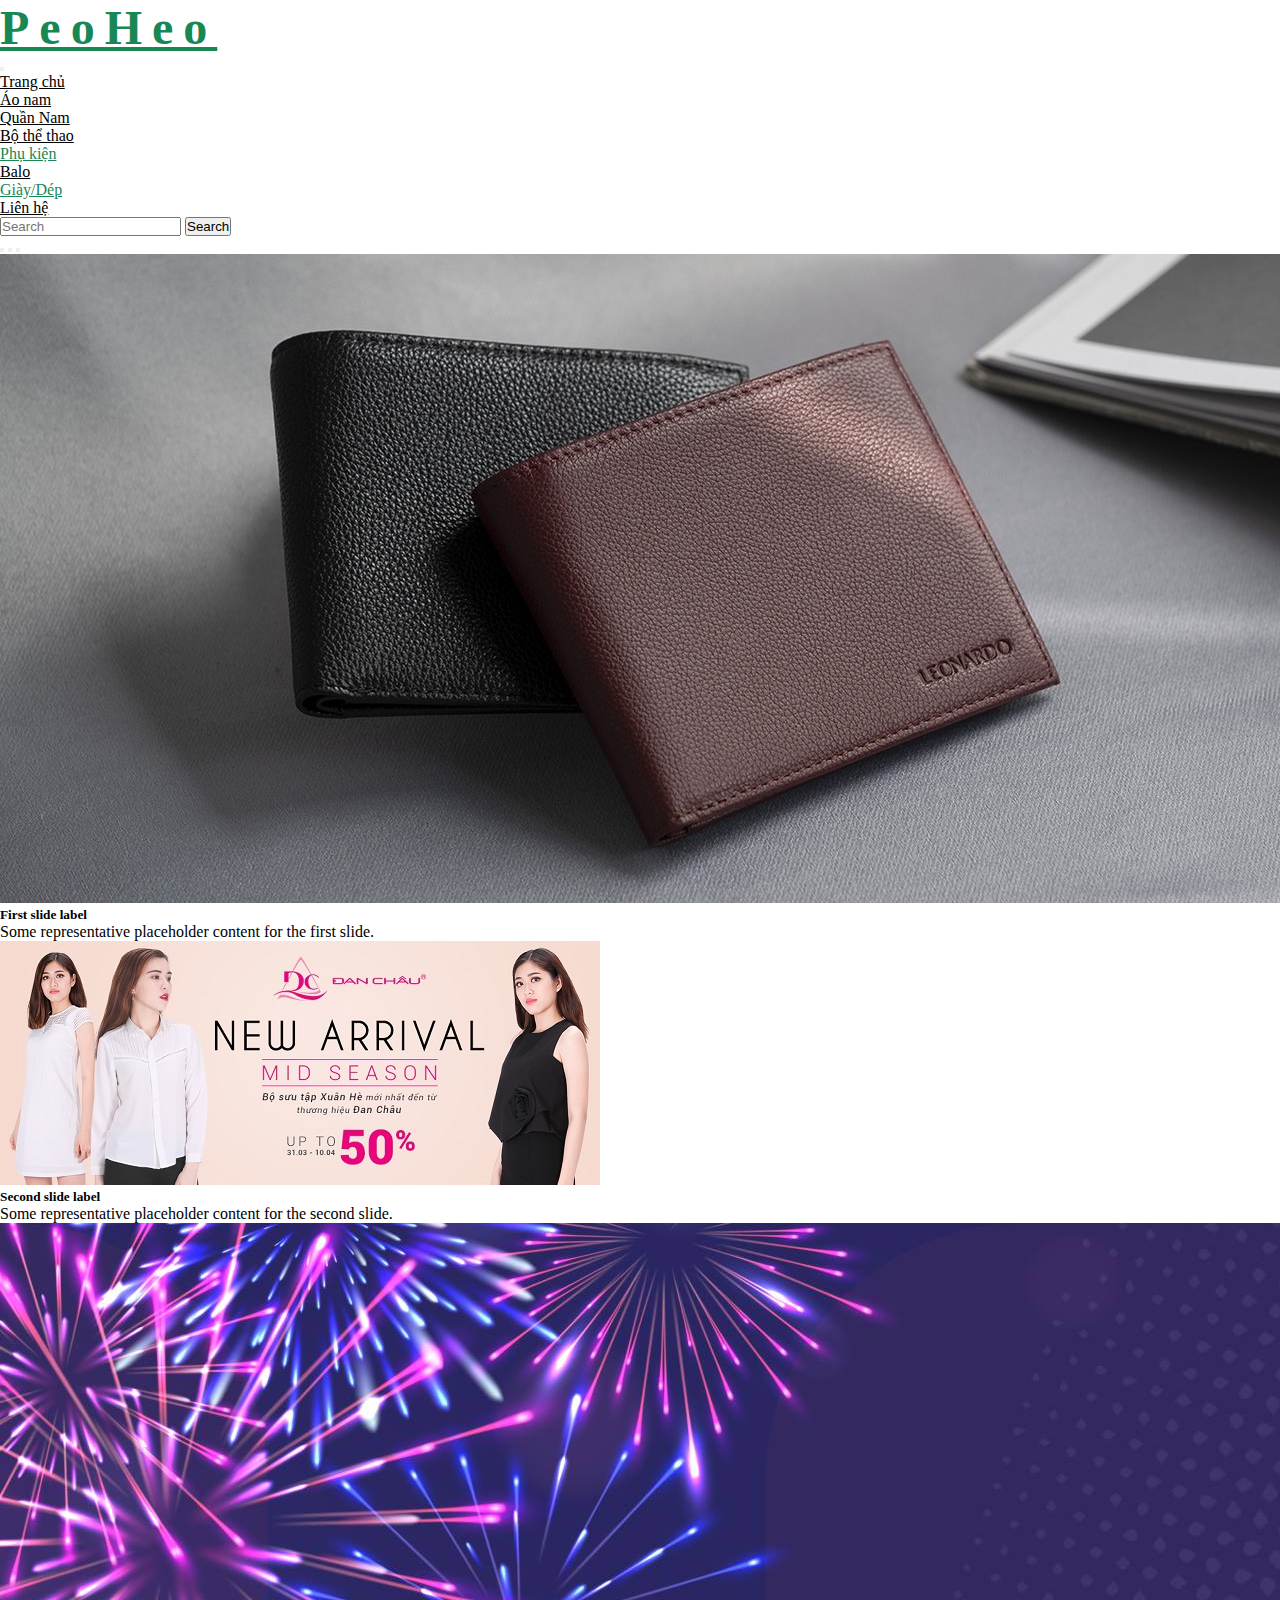
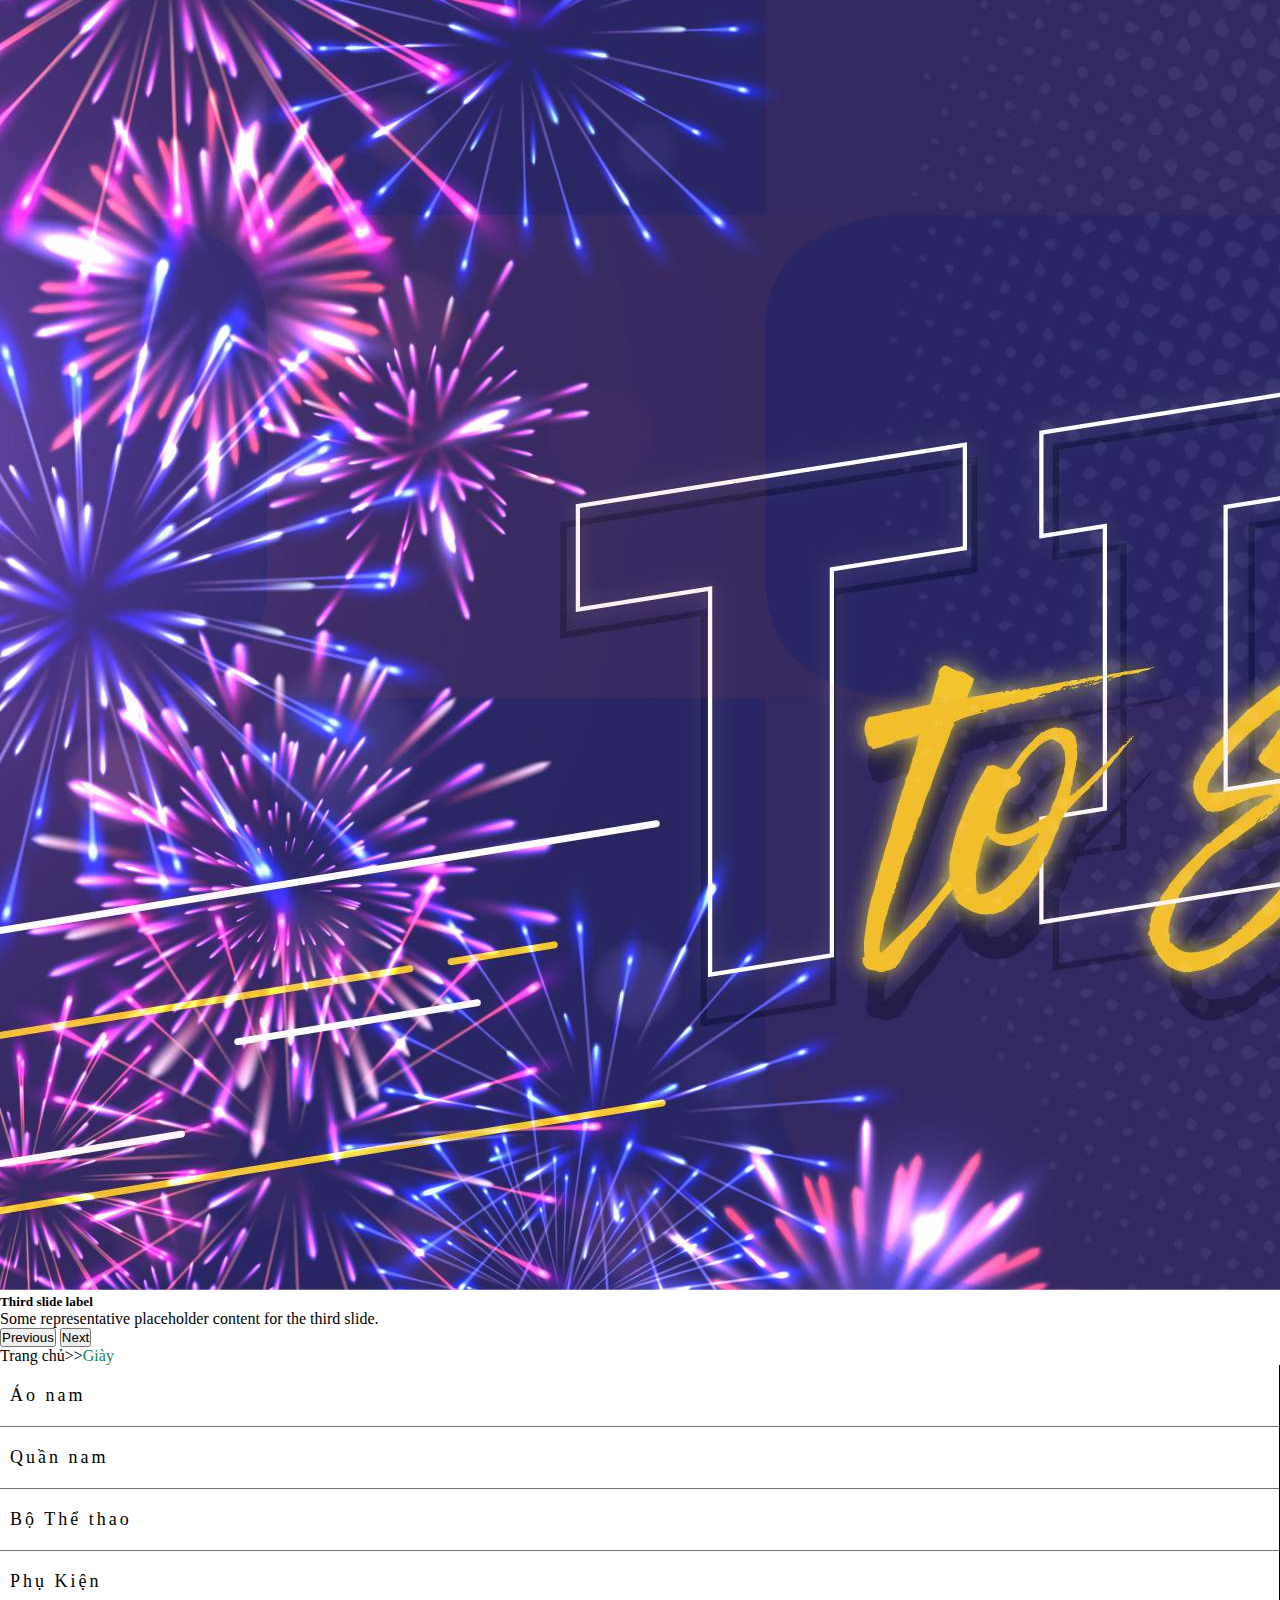
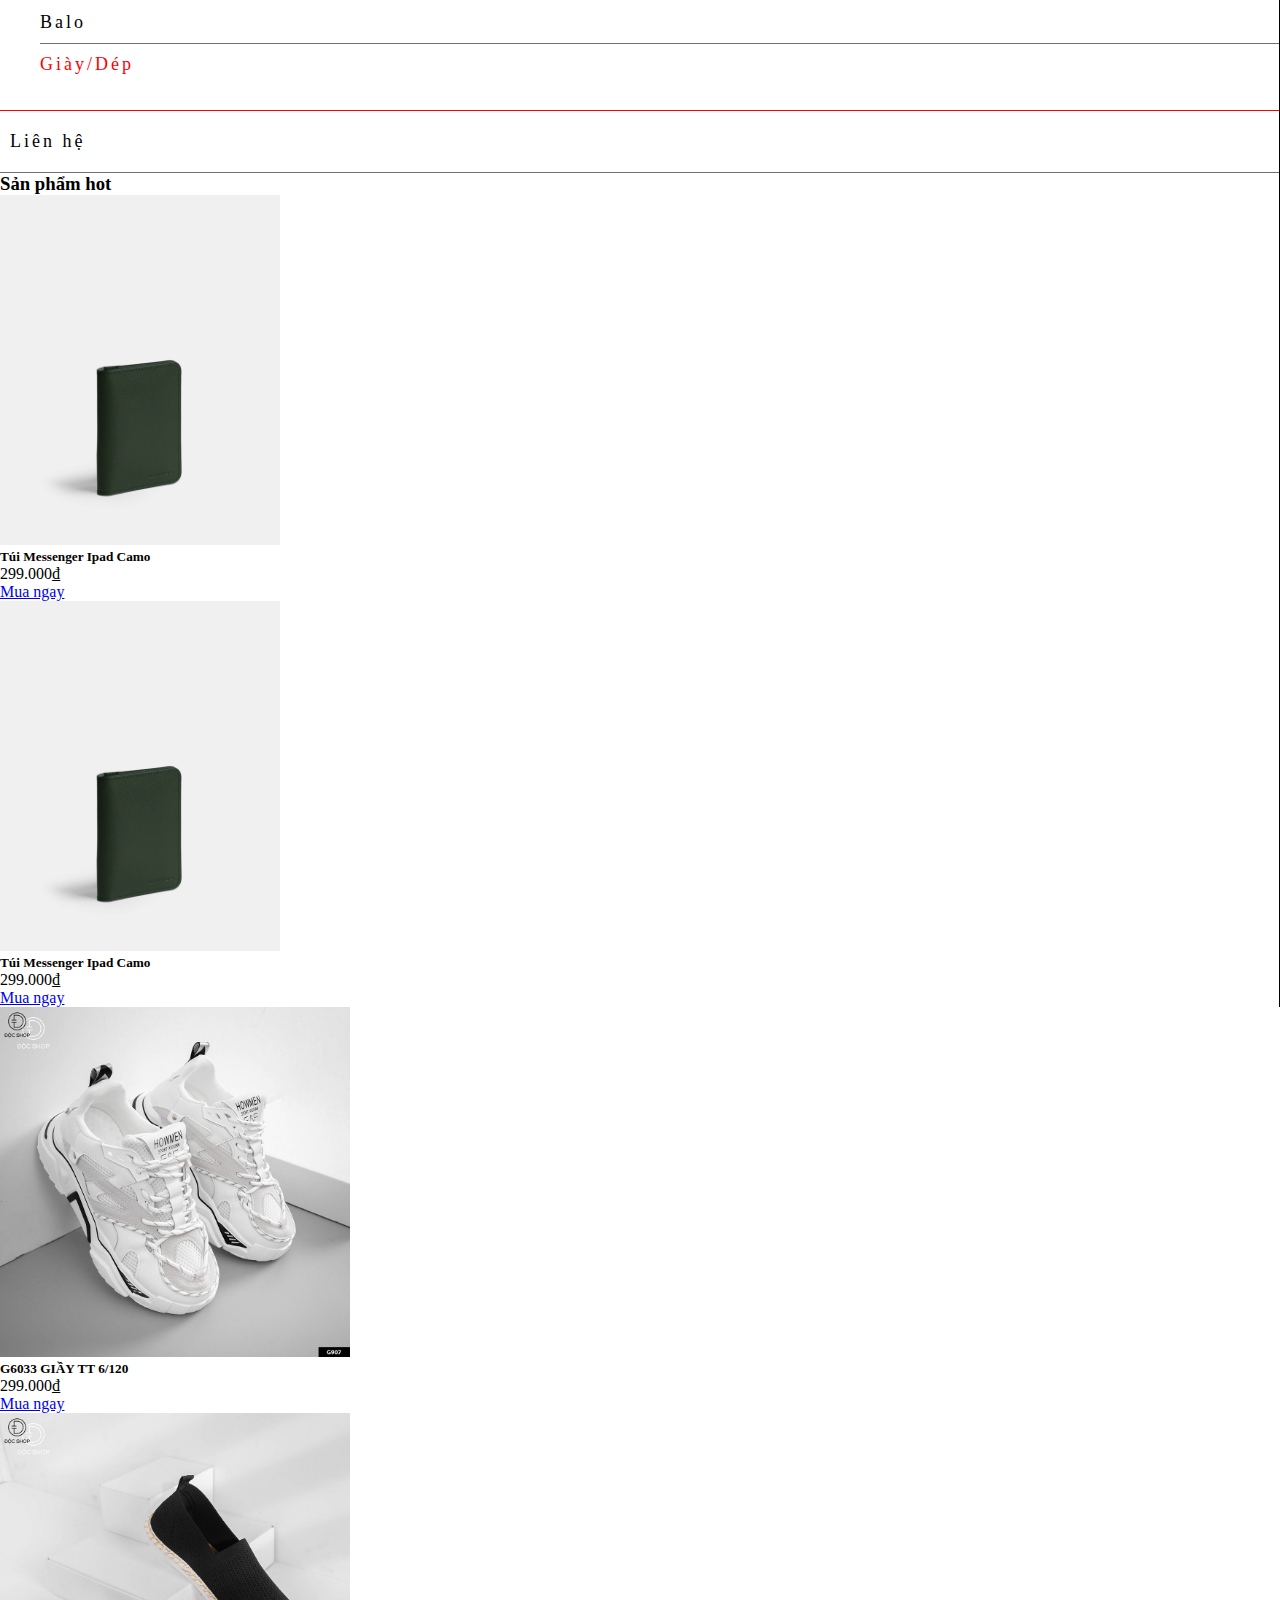
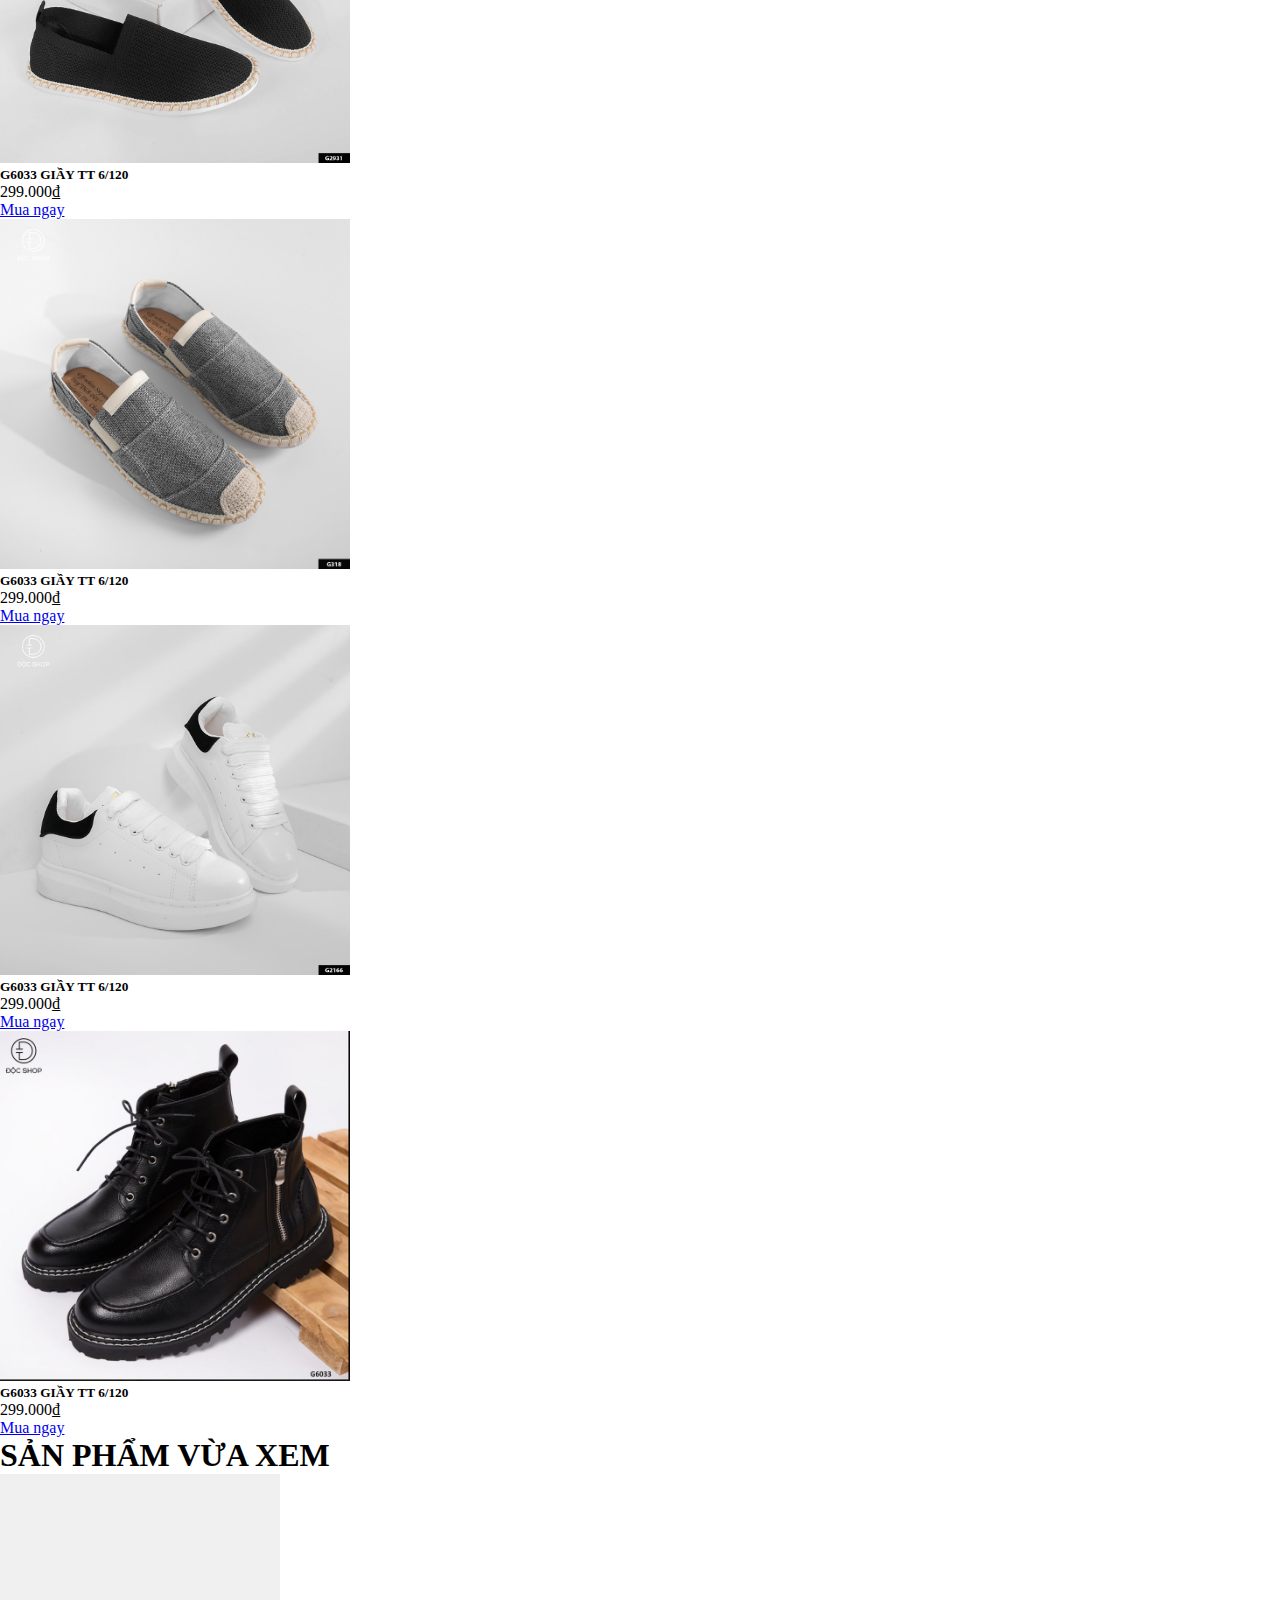
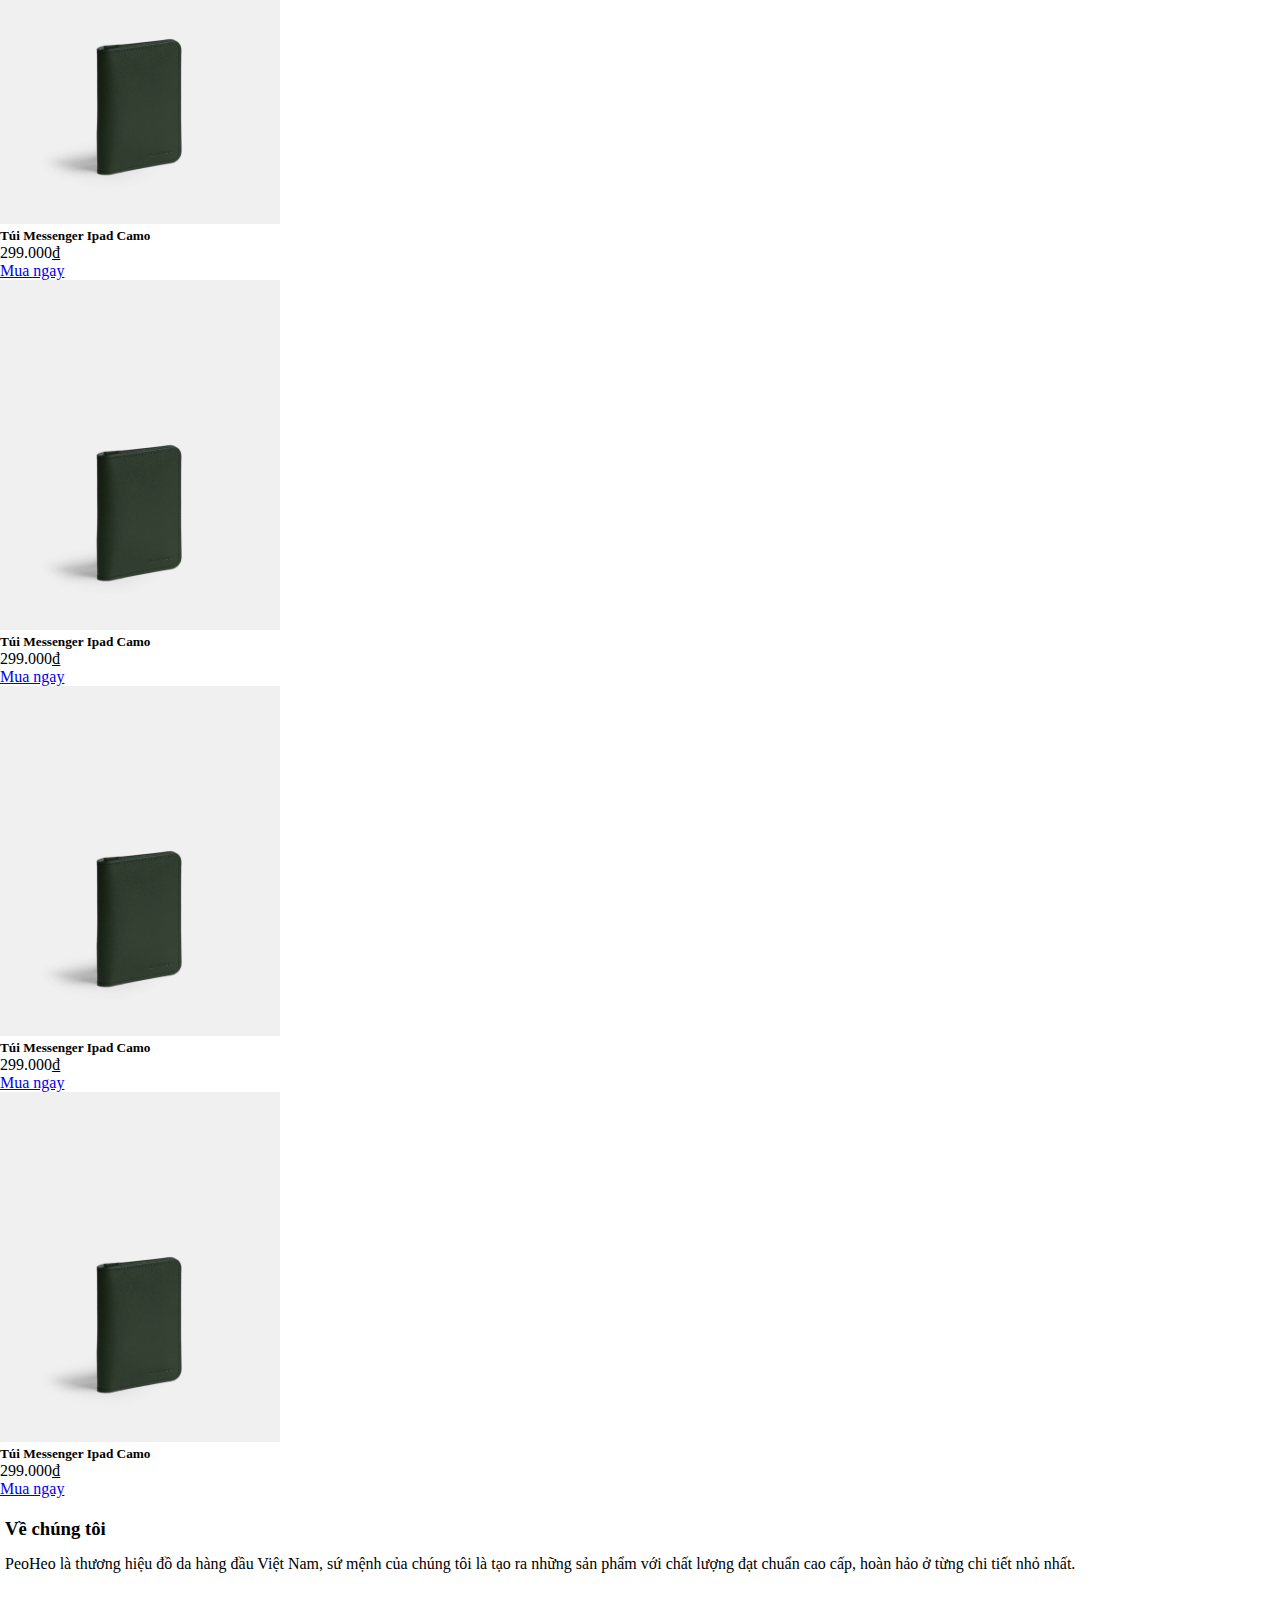
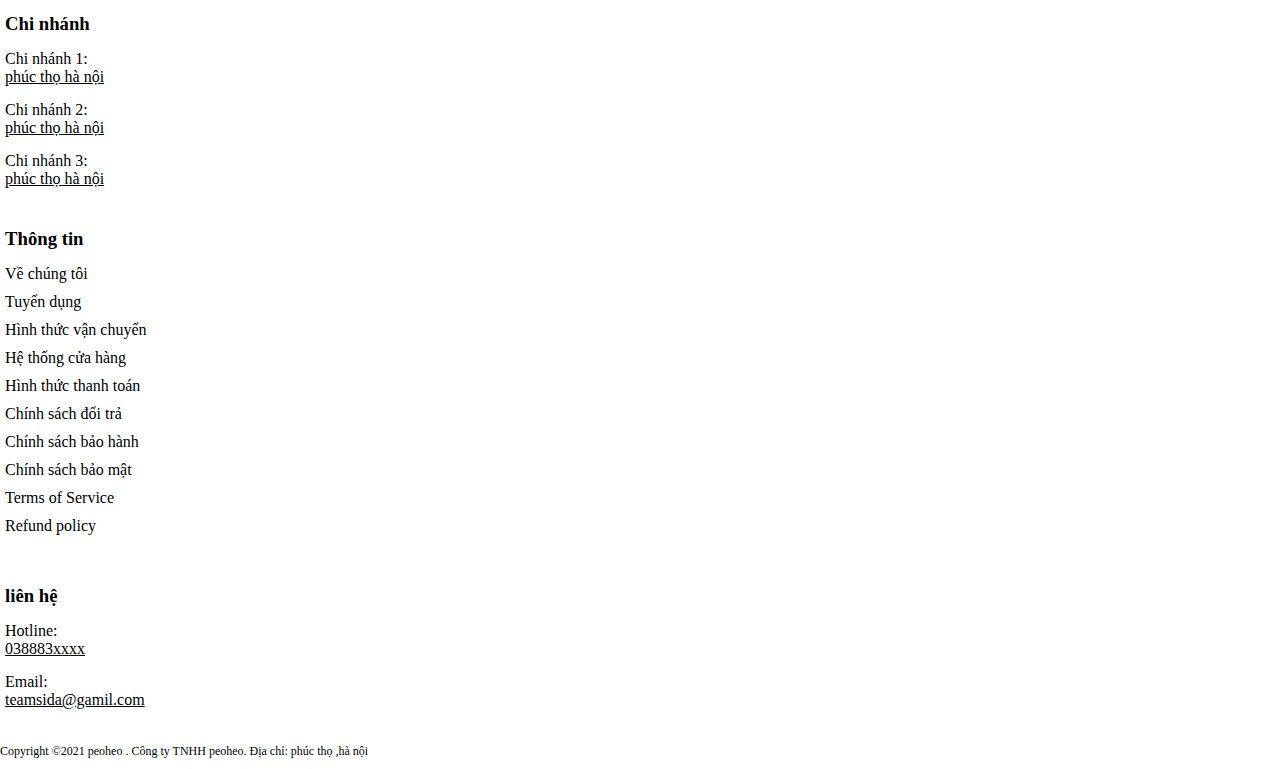
<file: giay.html>
<!DOCTYPE html>
<html lang="en">

<head>
    <meta charset="UTF-8">
    <meta http-equiv="X-UA-Compatible" content="IE=edge">
    <meta name="viewport" content="width=device-width, initial-scale=1.0">
    <link href="https://cdn.jsdelivr.net/npm/bootstrap@5.0.2/dist/css/bootstrap.min.css" rel="stylesheet"
        integrity="sha384-EVSTQN3/azprG1Anm3QDgpJLIm9Nao0Yz1ztcQTwFspd3yD65VohhpuuCOmLASjC" crossorigin="anonymous">
    <link rel="stylesheet" href="css/nav.css">
    <link rel="stylesheet" href="css/footter.css">
    <link rel="stylesheet" href="css/menu_sub.css">
    <link rel="stylesheet" href="fontawesome/css/all.css">


    <title>Giày</title>
</head>

<body>
    <!-- thong tin -->
    <div id="thongtin">

    </div>
    <!--start nav -->
    <section id="nav">

        <div class="container-fluid justify-content-center text-center bg-light" id="logo">
            <div class="row justify-content-center">
                <div class="col-12">
                    <a class="navbar-brand logo" href="#">PeoHeo</a>
                </div>
            </div>
        </div>
        <nav class="navbar navbar-expand-lg navbar-light bg-light" id="nav">
            <div class="container">
                <button class="navbar-toggler" type="button" data-bs-toggle="collapse"
                    data-bs-target="#navbarSupportedContent" aria-controls="navbarSupportedContent"
                    aria-expanded="false" aria-label="Toggle navigation">
                    <span class="navbar-toggler-icon"></span>
                </button>
                <div class="collapse navbar-collapse" id="navbarSupportedContent">
                    <ul class="navbar-nav me-auto mb-2 mb-lg-0">
                        <li class="nav-item" id="active_one">
                            <a class="nav-link" aria-current="page" href="index.html">Trang chủ</a>
                        </li>
                        <li class="nav-item">
                            <a class="nav-link" aria-current="page" href="aonam.html">Áo nam</a>
                        </li>
                        <li class="nav-item">
                            <a class="nav-link" href="quannam.html">Quần Nam</a>
                        </li>
                        <li class="nav-item">
                            <a class="nav-link" href="bothethao.html">Bộ thể thao</a>
                        </li>
                        <li class="nav-item dropdown ">
                            <a class="nav-link dropdown-toggle .active_one" href="#" id="navbarDropdown" role="button"
                                data-bs-toggle="dropdown" aria-expanded="false" style="color: #198754">
                                Phụ kiện
                            </a>
                            <ul class="dropdown-menu" aria-labelledby="navbarDropdown">
                                <li><a class="dropdown-item" href="balo.html">Balo</a></li>
                                <li><a class="dropdown-item" href="giay.html" id="active_one">Giày/Dép</a></li>
                            </ul>
                        </li>
                        <li class="nav-item">
                            <a class="nav-link" href="lienhe.html">Liên hệ</a>
                        </li>
                    </ul>
                    <form class="d-flex">
                        <input class="form-control me-2" type="search" placeholder="Search" aria-label="Search">
                        <button class="btn btn-outline-success" type="submit">Search</button>
                    </form>
                </div>
            </div>
        </nav>
    </section>
    <!-- end nav -->
    <!--start content -->
    <div class="container">
        <div class="row">
            <div class="col-12">
                <!-- start baner -->
                <div id="carouselExampleCaptions" class="carousel slide" data-bs-ride="carousel">
                    <div class="carousel-indicators">
                        <button type="button" data-bs-target="#carouselExampleCaptions" data-bs-slide-to="0"
                            class="active" aria-current="true" aria-label="Slide 1"></button>
                        <button type="button" data-bs-target="#carouselExampleCaptions" data-bs-slide-to="1"
                            aria-label="Slide 2"></button>
                        <button type="button" data-bs-target="#carouselExampleCaptions" data-bs-slide-to="2"
                            aria-label="Slide 3"></button>
                    </div>
                    <div class="carousel-inner">
                        <div class="carousel-item active">
                            <img  src="img/banner1.jpg" class="d-block w-100" alt="...">
                            <div class="carousel-caption d-none d-md-block">
                                <h5>First slide label</h5>
                                <p>Some representative placeholder content for the first slide.</p>
                            </div>
                        </div>
                        <div class="carousel-item">
                            <img  src="img/baner 3.jpg" class="d-block w-100" alt="...">
                            <div class="carousel-caption d-none d-md-block">
                                <h5>Second slide label</h5>
                                <p>Some representative placeholder content for the second slide.</p>
                            </div>
                        </div>
                        <div class="carousel-item">
                            <img  src="img/banner3.jpg" class="d-block w-100" alt="...">
                            <div class="carousel-caption d-none d-md-block">
                                <h5>Third slide label</h5>
                                <p>Some representative placeholder content for the third slide.</p>
                            </div>
                        </div>
                    </div>
                    <button class="carousel-control-prev" type="button" data-bs-target="#carouselExampleCaptions"
                        data-bs-slide="prev">
                        <span class="carousel-control-prev-icon" aria-hidden="true"></span>
                        <span class="visually-hidden">Previous</span>
                    </button>
                    <button class="carousel-control-next" type="button" data-bs-target="#carouselExampleCaptions"
                        data-bs-slide="next">
                        <span class="carousel-control-next-icon" aria-hidden="true"></span>
                        <span class="visually-hidden">Next</span>
                    </button>
                </div>
                <!-- end banner -->
            </div>
        </div>
        <div class="row">
            <!--start Controls -->
            <div class="col-12">
                <p class="m-5"><a href="index.html" style="text-decoration: none; color: black;">Trang chủ</a>>><span
                        style="color: #198754;">Giày</span></p>
            </div>
            <!--end Controls -->
        </div>
        <div class="row">
            <div class="col-md-3 col-sm-3 col-xs-0 menu">
                <div class="menu_sub">
                    <ul>
                        <li class="menusub__list menusub__list-hover "><a href="aonam.html">Áo nam</a></li>
                        <li class="menusub__list menusub__list-hover"><a href="quannam.html">Quần nam</a></li>
                        <li class="menusub__list menusub__list-hover"><a href="bothethao.html">Bộ Thể thao</a></li>
                        <li class="menusub__list" id="active"><a href="">Phụ Kiện</a>
                            <ul>
                                <li class="menusub__list-hover"><a href="balo.html">Balo</a></li>
                                <li class="menusub__list-sub menusub__list-hover"><a href="giay.html"
                                        id="active__a">Giày/Dép</a></li>
                            </ul>
                        </li>
                        <li class="menusub__list menusub__list-hover"><a href="lienhe.html">Liên hệ</a></li>
                    </ul>
                </div>
                <h3 class="mt-3 mb-3">Sản phẩm hot</h3>
                <div class="content__item mt-3 mb-3">
                    <div class="card">
                        <img height="350" src="img/vi1.png" class="card-img-top" alt="">
                        <div class="card-body">
                            <h5 class="card-title">Túi Messenger Ipad Camo</h5>
                            <p class="card-text">299.000₫</p>
                            <a href="#" class="btn btn-danger">Mua ngay</a>
                        </div>
                    </div>
                </div>
                <div class="content__item mt-3 mb-3">
                    <div class="card">
                        <img height="350" src="img/vi1.png" class="card-img-top" alt="">
                        <div class="card-body">
                            <h5 class="card-title">Túi Messenger Ipad Camo</h5>
                            <p class="card-text">299.000₫</p>
                            <a href="#" class="btn btn-danger">Mua ngay</a>
                        </div>
                    </div>
                </div>

            </div>
            <!-- <div class=""> -->

            <div class="col">
                <div class="row">
                    <div class="col-md-4 col-sm-6 col-xs-12 content__item mt-3 mb-3">
                        <div class="card">
                            <img height="350" src="img/giay1.jpg" class="card-img-top" alt="">
                            <div class="card-body">
                                <h5 class="card-title">G6033 GIẦY TT 6/120</h5>
                                <p class="card-text">299.000₫</p>
                                <a href="#" class="btn btn-danger">Mua ngay</a>
                            </div>
                        </div>
                    </div>
                    <div class="col-md-4 col-sm-6 col-xs-12 content__item mt-3 mb-3">
                        <div class="card">
                            <img height="350" src="img/giay2.jpg" class="card-img-top" alt="">
                            <div class="card-body">
                                <h5 class="card-title">G6033 GIẦY TT 6/120</h5>
                                <p class="card-text">299.000₫</p>
                                <a href="#" class="btn btn-danger">Mua ngay</a>
                            </div>
                        </div>
                    </div>
                    <div class="col-md-4 col-sm-6 col-xs-12 content__item mt-3 mb-3">
                        <div class="card">
                            <img height="350" src="img/giay3.jpg" class="card-img-top" alt="">
                            <div class="card-body">
                                <h5 class="card-title">G6033 GIẦY TT 6/120</h5>
                                <p class="card-text">299.000₫</p>
                                <a href="#" class="btn btn-danger">Mua ngay</a>
                            </div>
                        </div>
                    </div>
                    <div class="col-md-4 col-sm-6 col-xs-12 content__item mt-3 mb-3">
                        <div class="card">
                            <img height="350" src="img/giay4.jpg" class="card-img-top" alt="">
                            <div class="card-body">
                                <h5 class="card-title">G6033 GIẦY TT 6/120</h5>
                                <p class="card-text">299.000₫</p>
                                <a href="#" class="btn btn-danger">Mua ngay</a>
                            </div>
                        </div>
                    </div>
                    <div class="col-md-4 col-sm-6 col-xs-12 content__item mt-3 mb-3">
                        <div class="card">
                            <img height="350" src="img/giay5.png" class="card-img-top" alt="">
                            <div class="card-body">
                                <h5 class="card-title">G6033 GIẦY TT 6/120</h5>
                                <p class="card-text">299.000₫</p>
                                <a href="#" class="btn btn-danger">Mua ngay</a>
                            </div>
                        </div>
                    </div>

                </div>

            </div>
        </div>


        <!-- </div> -->
    </div>
    <!--end content -->
    <div class="container border-top mt-3">
        <div class="row">
            <h1 class="text-center m-5">SẢN PHẨM VỪA XEM</h1>
            <div class="col-md-3 col-sm-6 col-xs-3">
                <div class="card mt-3">
                    <img height="350" src="img/vi1.png" class="card-img-top" alt="">
                    <div class="card-body">
                        <h5 class="card-title">Túi Messenger Ipad Camo</h5>
                        <p class="card-text">299.000₫</p>
                        <a href="#" class="btn btn-danger">Mua ngay</a>
                    </div>
                </div>
            </div>
            <div class="col-md-3 col-sm-6 col-xs-3">
                <div class="card mt-3">
                    <img height="350" src="img/vi1.png" class="card-img-top" alt="">
                    <div class="card-body">
                        <h5 class="card-title">Túi Messenger Ipad Camo</h5>
                        <p class="card-text">299.000₫</p>
                        <a href="#" class="btn btn-danger">Mua ngay</a>
                    </div>
                </div>
            </div>
            <div class="col-md-3 col-sm-6 col-xs-3">
                <div class="card  mt-3">
                    <img height="350" src="img/vi1.png" class="card-img-top" alt="">
                    <div class="card-body">
                        <h5 class="card-title">Túi Messenger Ipad Camo</h5>
                        <p class="card-text">299.000₫</p>
                        <a href="#" class="btn btn-danger">Mua ngay</a>
                    </div>
                </div>
            </div>
            <div class="col-md-3 col-sm-6 col-xs-3">
                <div class="card  mt-3">
                    <img height="350" src="img/vi1.png" class="card-img-top" alt="">
                    <div class="card-body">
                        <h5 class="card-title">Túi Messenger Ipad Camo</h5>
                        <p class="card-text">299.000₫</p>
                        <a href="#" class="btn btn-danger">Mua ngay</a>
                    </div>
                </div>
            </div>
        </div>
    </div>

    <!--start footer -->
    <div class="container mt-5 border-top mb-5">
        <div class="row">
            <div class="col-md-3 col-sm-6">
                <div class="footer__item">
                    <h3>Về chúng tôi</h3>
                    <P>
                        PeoHeo là thương hiệu đồ da hàng đầu Việt Nam, sứ mệnh của chúng tôi là tạo ra những sản
                        phẩm
                        với
                        chất lượng đạt chuẩn cao cấp, hoàn hảo ở từng chi tiết nhỏ nhất.
                    </P>
                </div>
            </div>

            <div class="col-md-3 col-sm-6">
                <div class="footer__item">

                    <h3>Chi nhánh</h3>
                    <P>Chi nhánh 1:</P>
                    <span>phúc thọ hà nội</span>
                    <P>Chi nhánh 2:</P>
                    <span>phúc thọ hà nội</span>
                    <P>Chi nhánh 3:</P>
                    <span>phúc thọ hà nội</span>
                </div>
            </div>
            <div class="col-md-3 col-sm-6">
                <div class="footer__item">
                    <h3>Thông tin</h3>
                    <ul class="Linklist">
                        <li class="Linklist__Item">
                            <a href="#" class="Link Link--primary">Về chúng tôi</a>
                        </li>
                        <li class="Linklist__Item">
                            <a href="#" class="Link Link--primary">Tuyển dụng</a>
                        </li>
                        <li class="Linklist__Item">
                            <a href="#" class="Link Link--primary">Hình thức vận chuyển </a>
                        </li>
                        <li class="Linklist__Item">
                            <a href="#" class="Link Link--primary">Hệ thống cửa hàng</a>
                        </li>
                        <li class="Linklist__Item">
                            <a href="#" class="Link Link--primary">Hình thức thanh toán</a>
                        </li>
                        <li class="Linklist__Item">
                            <a href="#" class="Link Link--primary">Chính sách đổi
                                trả</a>
                        </li>
                        <li class="Linklist__Item">
                            <a href="#" class="Link Link--primary">Chính sách bảo hành</a>
                        </li>
                        <li class="Linklist__Item">
                            <a href="#" class="Link Link--primary">Chính sách bảo mật </a>
                        </li>
                        <li class="Linklist__Item">
                            <a href="/#" class="Link Link--primary">Terms of Service</a>
                        </li>
                        <li class="Linklist__Item">
                            <a href="#" class="Link Link--primary">Refund policy</a>
                        </li>
                    </ul>
                </div>
            </div>
            <div class="col-md-3 col-sm-6 col-xs-3 ">
                <div class="footer__item">
                    <h3>liên hệ</h3>
                    <P>Hotline:</P>
                    <span for="">038883xxxx</span>
                    <P>Email:</P>
                    <span for="">teamsida@gamil.com</span>
                </div>
            </div>
        </div>
    </div>
    </div>
    <div class="container text-center footer__item">
        <div class="row">
            <div class="col-12">
                <p style="font-size: 12px; padding-bottom: 10px;">Copyright ©2021 peoheo . Công ty TNHH peoheo. Địa chỉ:
                    phúc thọ ,hà nội</p>
            </div>
        </div>
    </div>
    <div class="back_to_top" id="back_to_top">
        <a href="#thongtin"><i class="far fa-caret-square-up"></i></a>
    </div>

    <!--end footer -->


    <!-- JavaScript Bundle with Popper -->
    <script>
        window.onscroll=()=>back_down();
        function back_down(){
            if(document.body.scrollTop > 100 || document.documentElement.scrollTop > 100)
            {
                document.getElementById("back_to_top").style.display="block";
                document.getElementById("logo").style.display="none"
                document.getElementById("nav").className+=" fixed"
            }
            else{
                document.getElementById("back_to_top").style.display="none";
                document.getElementById("logo").style.display="block"
                // document.getElementById("nav").className.replace(" fixed", "");
                document.getElementById("nav").classList.remove("fixed");


            }
        }
        
    </script>
    <script src="https://cdn.jsdelivr.net/npm/bootstrap@5.0.2/dist/js/bootstrap.bundle.min.js"
        integrity="sha384-MrcW6ZMFYlzcLA8Nl+NtUVF0sA7MsXsP1UyJoMp4YLEuNSfAP+JcXn/tWtIaxVXM"
        crossorigin="anonymous"></script>
</body>

</html>
</file>
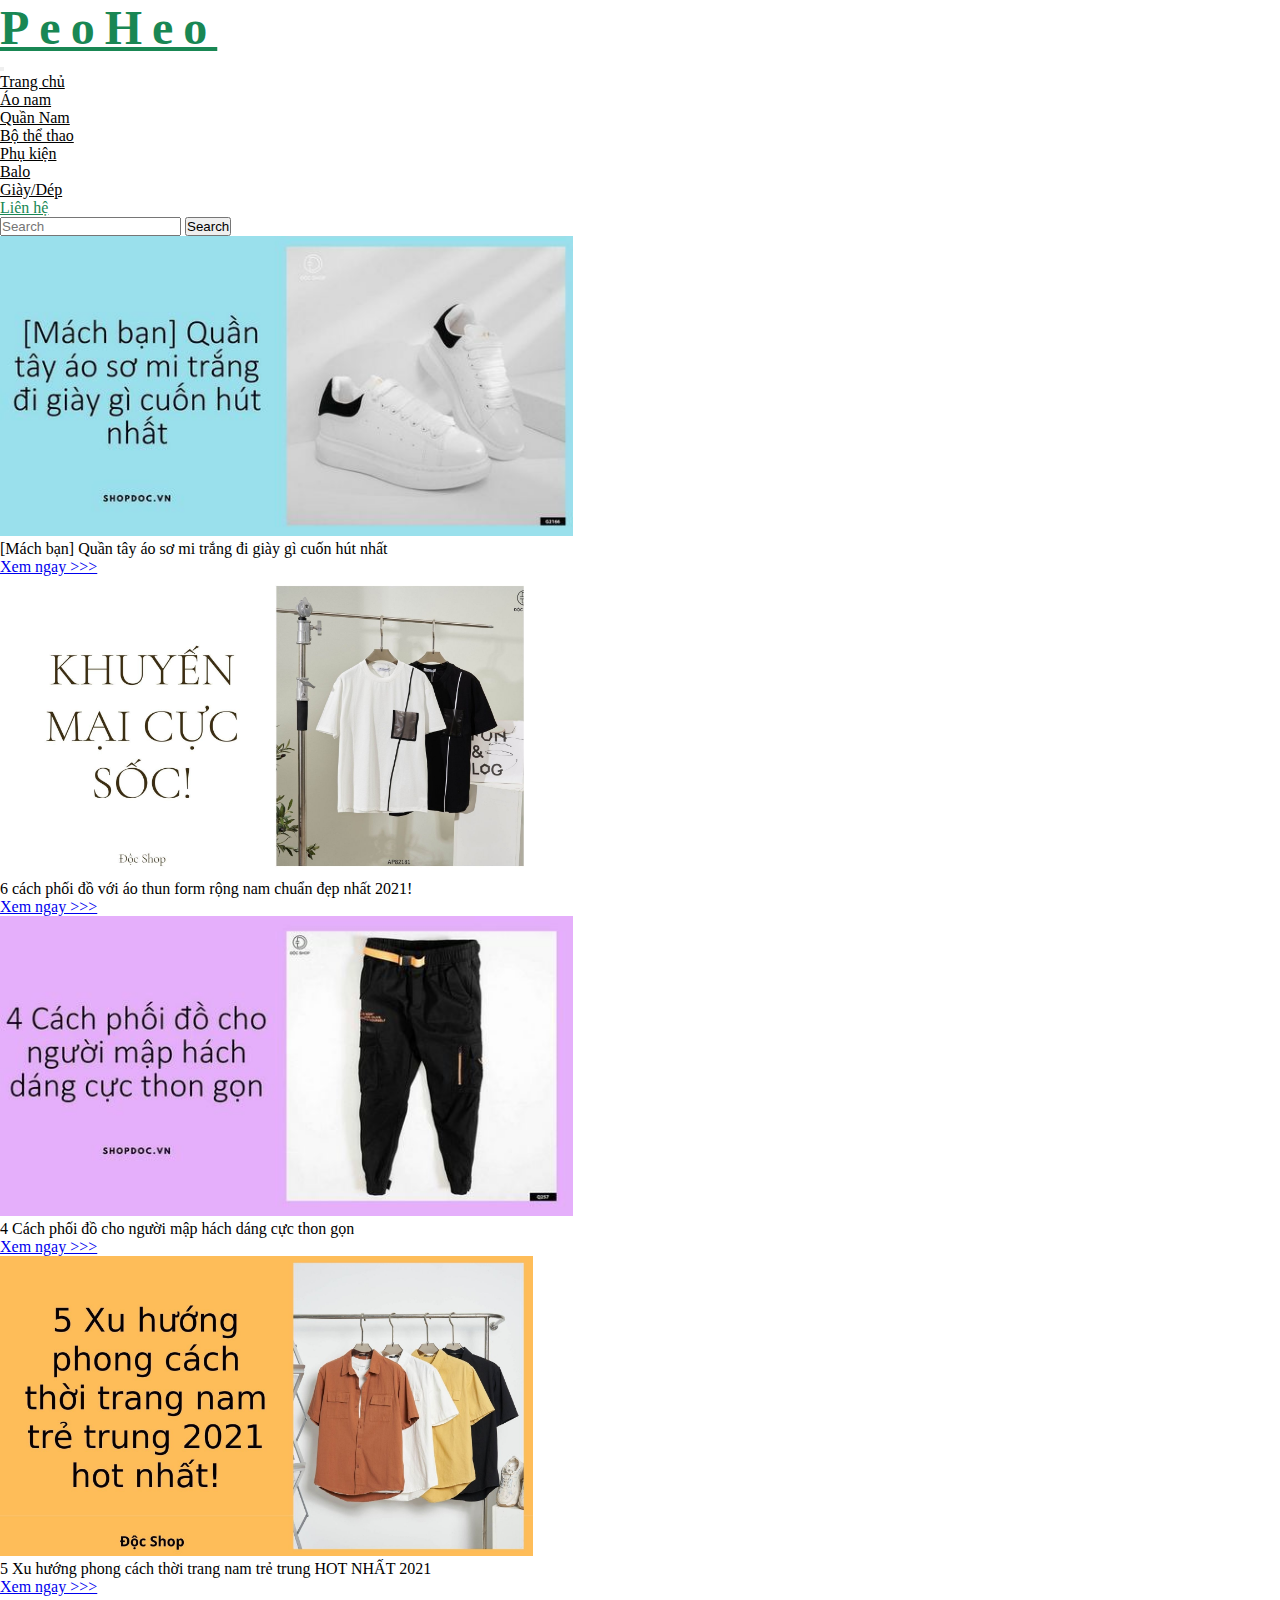
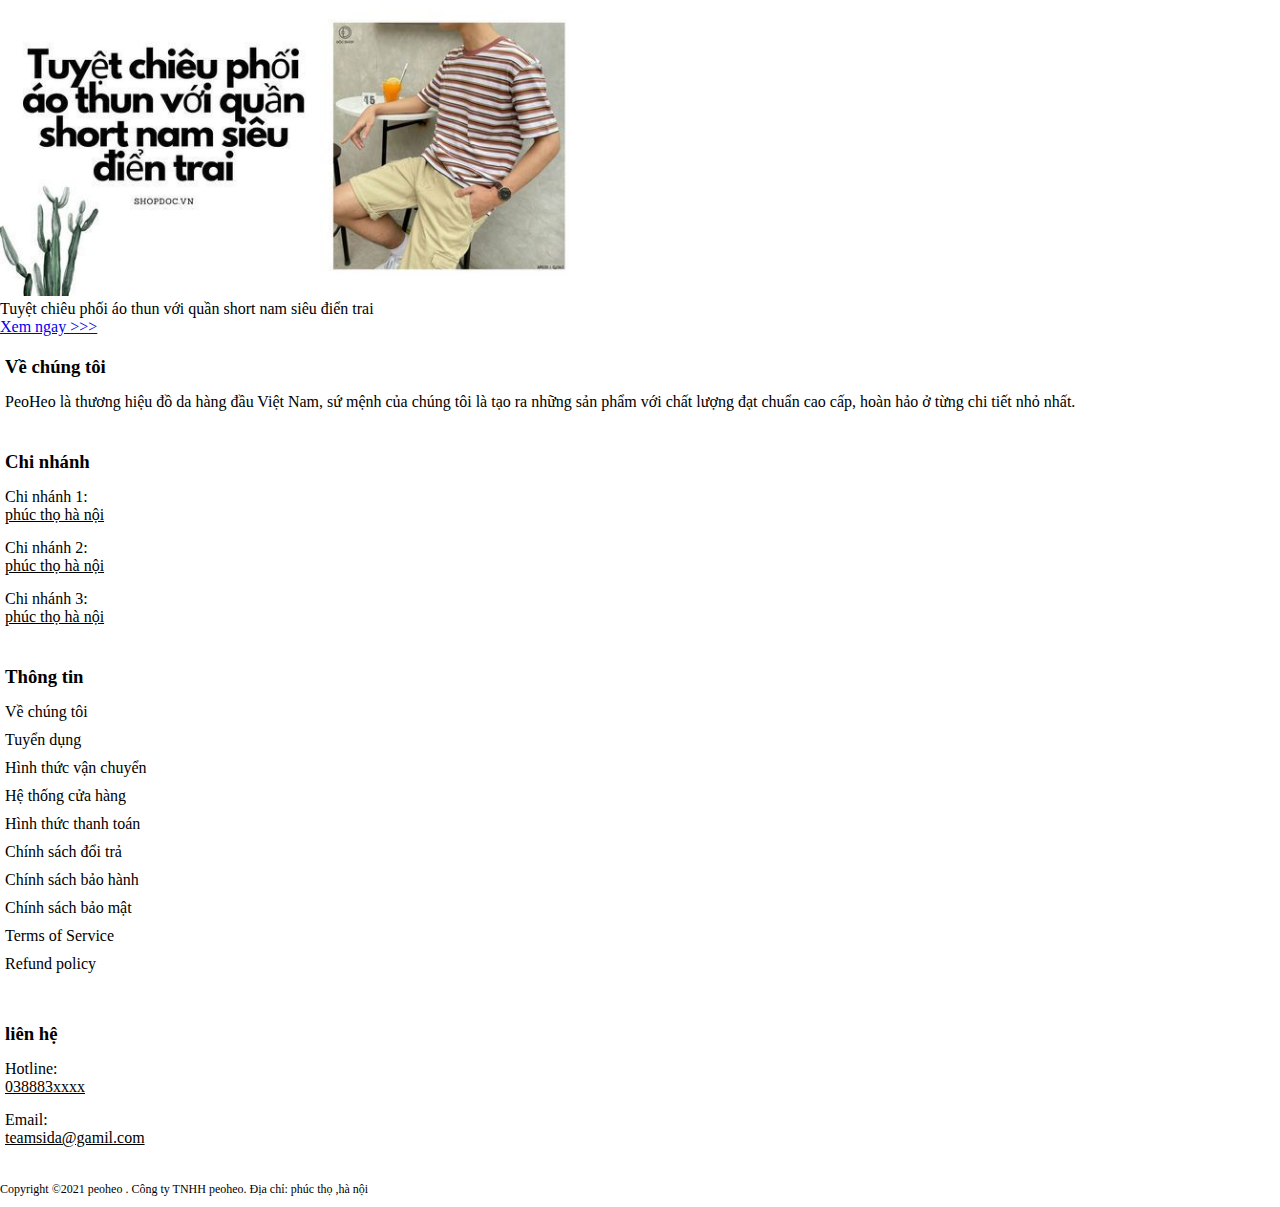
<file: lienhe.html>
<!DOCTYPE html>
<html lang="en">

<head>
    <meta charset="UTF-8">
    <meta http-equiv="X-UA-Compatible" content="IE=edge">
    <meta name="viewport" content="width=device-width, initial-scale=1.0">
    <link href="https://cdn.jsdelivr.net/npm/bootstrap@5.0.2/dist/css/bootstrap.min.css" rel="stylesheet"
        integrity="sha384-EVSTQN3/azprG1Anm3QDgpJLIm9Nao0Yz1ztcQTwFspd3yD65VohhpuuCOmLASjC" crossorigin="anonymous">
    <link rel="stylesheet" href="css/nav.css">
    <link rel="stylesheet" href="css/footter.css">
    <link rel="stylesheet" href="fontawesome/css/all.css">


    <title>bài viết</title>
</head>

<body>
    <!-- thong tin -->
    <div id="thongtin">

    </div>
       <!--start nav -->
       <section id="nav">

        <div class="container-fluid justify-content-center text-center bg-light" id="logo">
            <div class="row justify-content-center">
                <div class="col-12">
                    <a class="navbar-brand logo" href="#">PeoHeo</a>
                </div>
            </div>
        </div>
        <nav class="navbar navbar-expand-lg navbar-light bg-light" id="nav">
            <div class="container">
                <button class="navbar-toggler" type="button" data-bs-toggle="collapse"
                    data-bs-target="#navbarSupportedContent" aria-controls="navbarSupportedContent"
                    aria-expanded="false" aria-label="Toggle navigation">
                    <span class="navbar-toggler-icon"></span>
                </button>
                <div class="collapse navbar-collapse" id="navbarSupportedContent">
                    <ul class="navbar-nav me-auto mb-2 mb-lg-0">
                        <li class="nav-item" id="active_one">
                            <a class="nav-link" aria-current="page"  href="index.html">Trang chủ</a>
                        </li>
                        <li class="nav-item">
                            <a class="nav-link" aria-current="page" href="aonam.html">Áo nam</a>
                        </li>
                        <li class="nav-item">
                            <a class="nav-link" href="quannam.html">Quần Nam</a>
                        </li>
                        <li class="nav-item">
                            <a class="nav-link" href="bothethao.html">Bộ thể thao</a>
                        </li>
                        <li class="nav-item dropdown">
                            <a class="nav-link dropdown-toggle" href="#" id="navbarDropdown" role="button"
                                data-bs-toggle="dropdown" aria-expanded="false">
                                Phụ kiện
                            </a>
                            <ul class="dropdown-menu" aria-labelledby="navbarDropdown">
                                <li><a class="dropdown-item" href="balo.html">Balo</a></li>
                                <li><a class="dropdown-item" href="giay.html">Giày/Dép</a></li>
                            </ul>
                        </li>
                        <li class="nav-item">
                            <a class="nav-link" href="lienhe.html" id="active_one">Liên hệ</a>
                        </li>
                    </ul>
                    <form class="d-flex">
                        <input class="form-control me-2" type="search" placeholder="Search" aria-label="Search">
                        <button class="btn btn-outline-success" type="submit">Search</button>
                    </form>
                </div>
            </div>
        </nav>
    </section>
    <!-- end nav -->
    <!--start content -->
    <div class="container">
        <div class="row">
            <div class="col-md-6 col-sm-12 col-xs-12 content__item mt-5">
                <div class="card" >
                    <img src="img/tin1.jpg" class="card-img-top" height="300" alt="...">
                    <div class="card-body">
                      <p class="card-text">[Mách bạn] Quần tây áo sơ mi trắng đi giày gì cuốn hút nhất</p>
                      <a href="#" class="btn-danger">Xem ngay >>></a>
                    </div>
                  </div>
            </div>
            <div class="col-md-6 col-sm-12 col-xs-12 content__item mt-5">
                <div class="card" >
                    <img src="img/tin2.jpg" height="300" class="card-img-top" alt="...">
                    <div class="card-body">
                      <p class="card-text">6 cách phối đồ với áo thun form rộng nam chuẩn đẹp nhất 2021!</p>
                      <a href="#" class="btn-danger">Xem ngay >>></a>
                    </div>
                  </div>
            </div>
            <div class="col-md-6 col-sm-12 col-xs-12 content__item mt-5">
                <div class="card" >
                    <img src="img/tin3.jpg" height="300" class="card-img-top" alt="...">
                    <div class="card-body">
                      <p class="card-text">4 Cách phối đồ cho người mập hách dáng cực thon gọn</p>
                      <a href="#" class="btn-danger">Xem ngay >>></a>
                    </div>
                  </div>
            </div>
            <div class="col-md-6 col-sm-12 col-xs-12 content__item mt-5">
                <div class="card" >
                    <img src="img/tin4.jpg" height="300" class="card-img-top" alt="...">
                    <div class="card-body">
                      <p class="card-text">5 Xu hướng phong cách thời trang nam trẻ trung HOT NHẤT 2021</p>
                      <a href="#" class="btn-danger">Xem ngay >>></a>
                    </div>
                  </div>
            </div>
            <div class="col-md-6 col-sm-12 col-xs-12 content__item mt-5">
                <div class="card" >
                    <img src="img/tin5.jpg" height="300" class="card-img-top" alt="...">
                    <div class="card-body">
                      <p class="card-text">Tuyệt chiêu phối áo thun với quần short nam siêu điển trai</p>
                      <a href="#" class="btn-danger">Xem ngay >>></a>
                    </div>
                  </div>
            </div>

        </div>
    </div>
    <!--end content -->


    <!--start footer -->
    <div class="container mt-5 border-top mb-5">
        <div class="row">
            <div class="col-md-3 col-sm-6">
                <div class="footer__item">
                    <h3>Về chúng tôi</h3>
                    <P>
                        PeoHeo là thương hiệu đồ da hàng đầu Việt Nam, sứ mệnh của chúng tôi là tạo ra những sản
                        phẩm
                        với
                        chất lượng đạt chuẩn cao cấp, hoàn hảo ở từng chi tiết nhỏ nhất.
                    </P>
                </div>
            </div>

            <div class="col-md-3 col-sm-6">
                <div class="footer__item">

                    <h3>Chi nhánh</h3>
                    <P>Chi nhánh 1:</P>
                    <span>phúc thọ hà nội</span>
                    <P>Chi nhánh 2:</P>
                    <span>phúc thọ hà nội</span>
                    <P>Chi nhánh 3:</P>
                    <span>phúc thọ hà nội</span>
                </div>
            </div>
            <div class="col-md-3 col-sm-6">
                <div class="footer__item">
                    <h3>Thông tin</h3>
                    <ul class="Linklist">
                        <li class="Linklist__Item">
                            <a href="#" class="Link Link--primary">Về chúng tôi</a>
                        </li>
                        <li class="Linklist__Item">
                            <a href="#" class="Link Link--primary">Tuyển dụng</a>
                        </li>
                        <li class="Linklist__Item">
                            <a href="#" class="Link Link--primary">Hình thức vận chuyển </a>
                        </li>
                        <li class="Linklist__Item">
                            <a href="#" class="Link Link--primary">Hệ thống cửa hàng</a>
                        </li>
                        <li class="Linklist__Item">
                            <a href="#" class="Link Link--primary">Hình thức thanh toán</a>
                        </li>
                        <li class="Linklist__Item">
                            <a href="#" class="Link Link--primary">Chính sách đổi
                                trả</a>
                        </li>
                        <li class="Linklist__Item">
                            <a href="#" class="Link Link--primary">Chính sách bảo hành</a>
                        </li>
                        <li class="Linklist__Item">
                            <a href="#" class="Link Link--primary">Chính sách bảo mật </a>
                        </li>
                        <li class="Linklist__Item">
                            <a href="/#" class="Link Link--primary">Terms of Service</a>
                        </li>
                        <li class="Linklist__Item">
                            <a href="#" class="Link Link--primary">Refund policy</a>
                        </li>
                    </ul>
                </div>
            </div>
            <div class="col-md-3 col-sm-6 col-xs-3 ">
                <div class="footer__item">
                    <h3>liên hệ</h3>
                    <P>Hotline:</P>
                    <span for="">038883xxxx</span>
                    <P>Email:</P>
                    <span for="">teamsida@gamil.com</span>
                </div>
            </div>
        </div>
    </div>
    </div>
    <div class="container text-center footer__item">
        <div class="row">
            <div class="col-12">
                <p style="font-size: 12px; padding-bottom: 10px;">Copyright ©2021 peoheo . Công ty TNHH peoheo. Địa chỉ:
                    phúc thọ ,hà nội</p>
            </div>
        </div>
    </div>
    <div class="back_to_top" id="back_to_top">
        <a href="#thongtin"><i class="far fa-caret-square-up"></i></a>
    </div>

    <!--end footer -->


    <!-- JavaScript Bundle with Popper -->
    <script>
        window.onscroll=()=>back_down();
        function back_down(){
            if(document.body.scrollTop > 100 || document.documentElement.scrollTop > 100)
            {
                document.getElementById("back_to_top").style.display="block";
                document.getElementById("logo").style.display="none"
                document.getElementById("nav").className+=" fixed"
            }
            else{
                document.getElementById("back_to_top").style.display="none";
                document.getElementById("logo").style.display="block"
                // document.getElementById("nav").className.replace(" fixed", "");
                document.getElementById("nav").classList.remove("fixed");


            }
        }
        
    </script>
    <script src="https://cdn.jsdelivr.net/npm/bootstrap@5.0.2/dist/js/bootstrap.bundle.min.js"
        integrity="sha384-MrcW6ZMFYlzcLA8Nl+NtUVF0sA7MsXsP1UyJoMp4YLEuNSfAP+JcXn/tWtIaxVXM"
        crossorigin="anonymous"></script>
</body>

</html>
</file>
<file: css/nav.css>
/* #thongtin{
    background-color:#198754;
    height: 3vh;
} */

*{
    margin: 0;
    padding: 0;
}
.logo{
    font-size: 48px;
    font-weight: bold;
    color: #198754;
    letter-spacing: 10px;
}
.logo:hover{
    color: #146d44;
}
#nav .navbar a{
    color: black;
}
#nav .navbar a:hover{
    color: #198754;
    text-decoration: underline;
}
.collapse ul li #active_one{
    color: #198754;
}
.collapse ul li .active_one{
    color: #198754;
}
.fixed{
    position: fixed;
    z-index: 999;
    width: 100%;
}
/* end nav */

.back_to_top{
    position: fixed;
    bottom: 20px;
    right: 30px;
    display: none;
}
.back_to_top i{
    color: red;
    font-size: 46px;
    transition:all 1s ease-in-out;
}
</file>
<file: css/footter.css>
*{
    margin: 0;
    padding: 0;
}
.container .row .footer__item{
    padding: 20px 5px;

}
.footer__item h2{
    margin-top: 0;
    margin-bottom: 10px;
    margin-top: 10px;
}
.footer__item ul{
    list-style-type: none;
    padding: 0;
    padding-top: 15px;
}.footer__item ul li{
    padding-bottom: 10px;
}
.footer__item a{
    text-decoration: none;
    color: black;
}
.footer__item a:hover{
    color: #146d44;
}
.footer__item p{
    padding-top: 15px;
    margin: 0;
    text-align: justify;
}
.footer__item span{
    text-decoration:underline;
}
</file>
<file: css/index.css>
.content__item .card:hover{
    transform: translateY(-10px);
    box-shadow: 0 8px 6px -6px black;
}
</file>
<file: css/menu_sub.css>
.menu_sub ul{
    margin: 0;
    padding: 0;
    list-style-type: none;
}
.menu_sub ul li a{
    color: #000;
    text-decoration: none;
    letter-spacing: 3px;
    font-size: 18px;
    font-weight: 400;
}
.menu_sub ul .menusub__list{
    padding-top: 20px;
    padding-bottom: 20px;
    padding-left: 10px;
    border-bottom: 1px solid rgba(0, 0, 0, 0.562);
    transition:all 0.5s ease-in-out;
}
.menu_sub ul .menusub__list:hover{
    padding-top: 20px;
    padding-bottom: 20px;
    padding-left: 10px;
    border-bottom: 1px solid red;
    transition:all 1s ease-in-out;
}
.menu_sub ul #active{
    border-bottom: 1px solid red;
}
.menu_sub ul #active #active__a{
    color: red;
}
.menu_sub ul>li>ul>li>#active__a {
    color: red;
}
.menu_sub ul .menusub__list-hover a:hover{
    /* text-decoration: underline; */
    color: red;
}
.menu_sub ul li ul{
    padding-left: 30px;
    padding-top: 10px;
    padding-bottom: 10px;
}
.menu_sub ul li ul li{
    padding-top: 10px;
    padding-bottom: 10px;
}
.menu_sub ul li ul .menusub__list-sub{
    border-top:1px solid rgba(0, 0, 0, 0.562) ;
    padding-top: 10px;
    padding-bottom: 5px;
}

.menu{
    
    border-right: 1px solid black;
}

@media screen and (max-width: 1200px) {
    .menu{display: none;}
}
</file>
